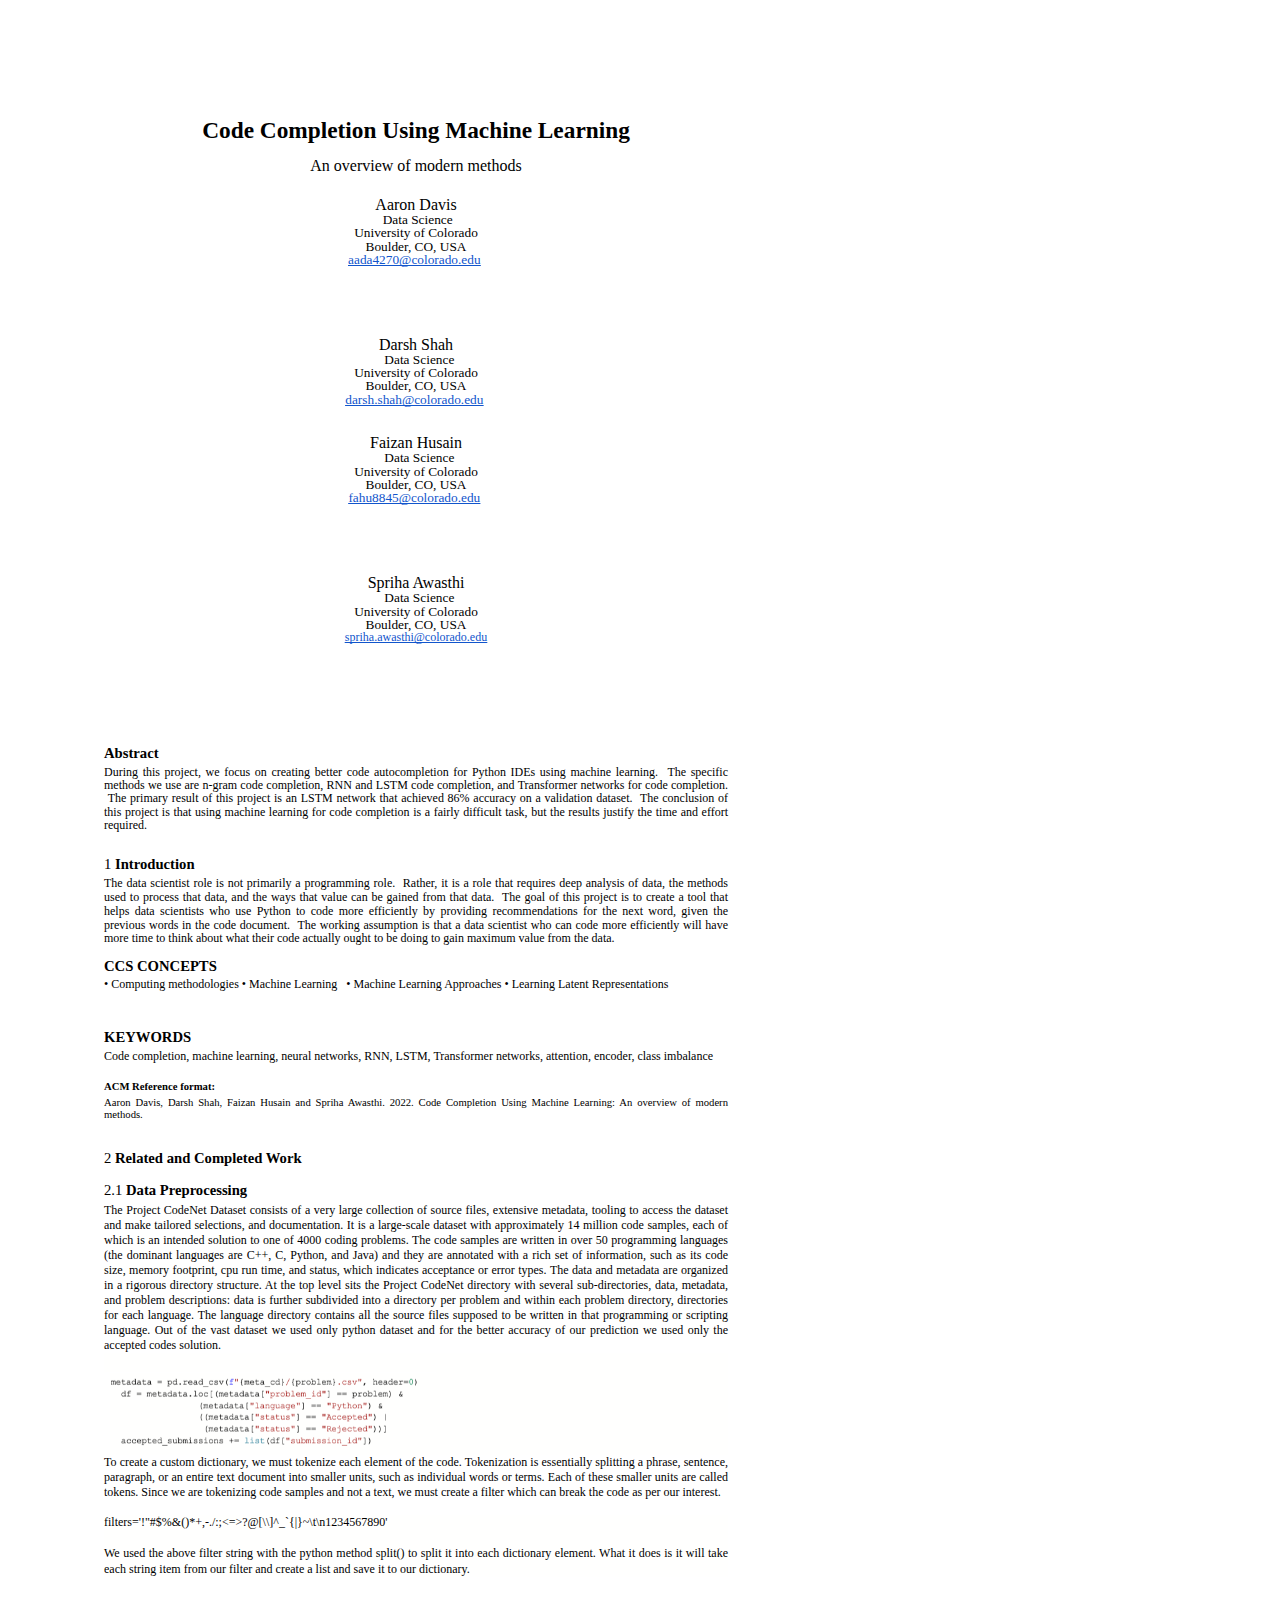
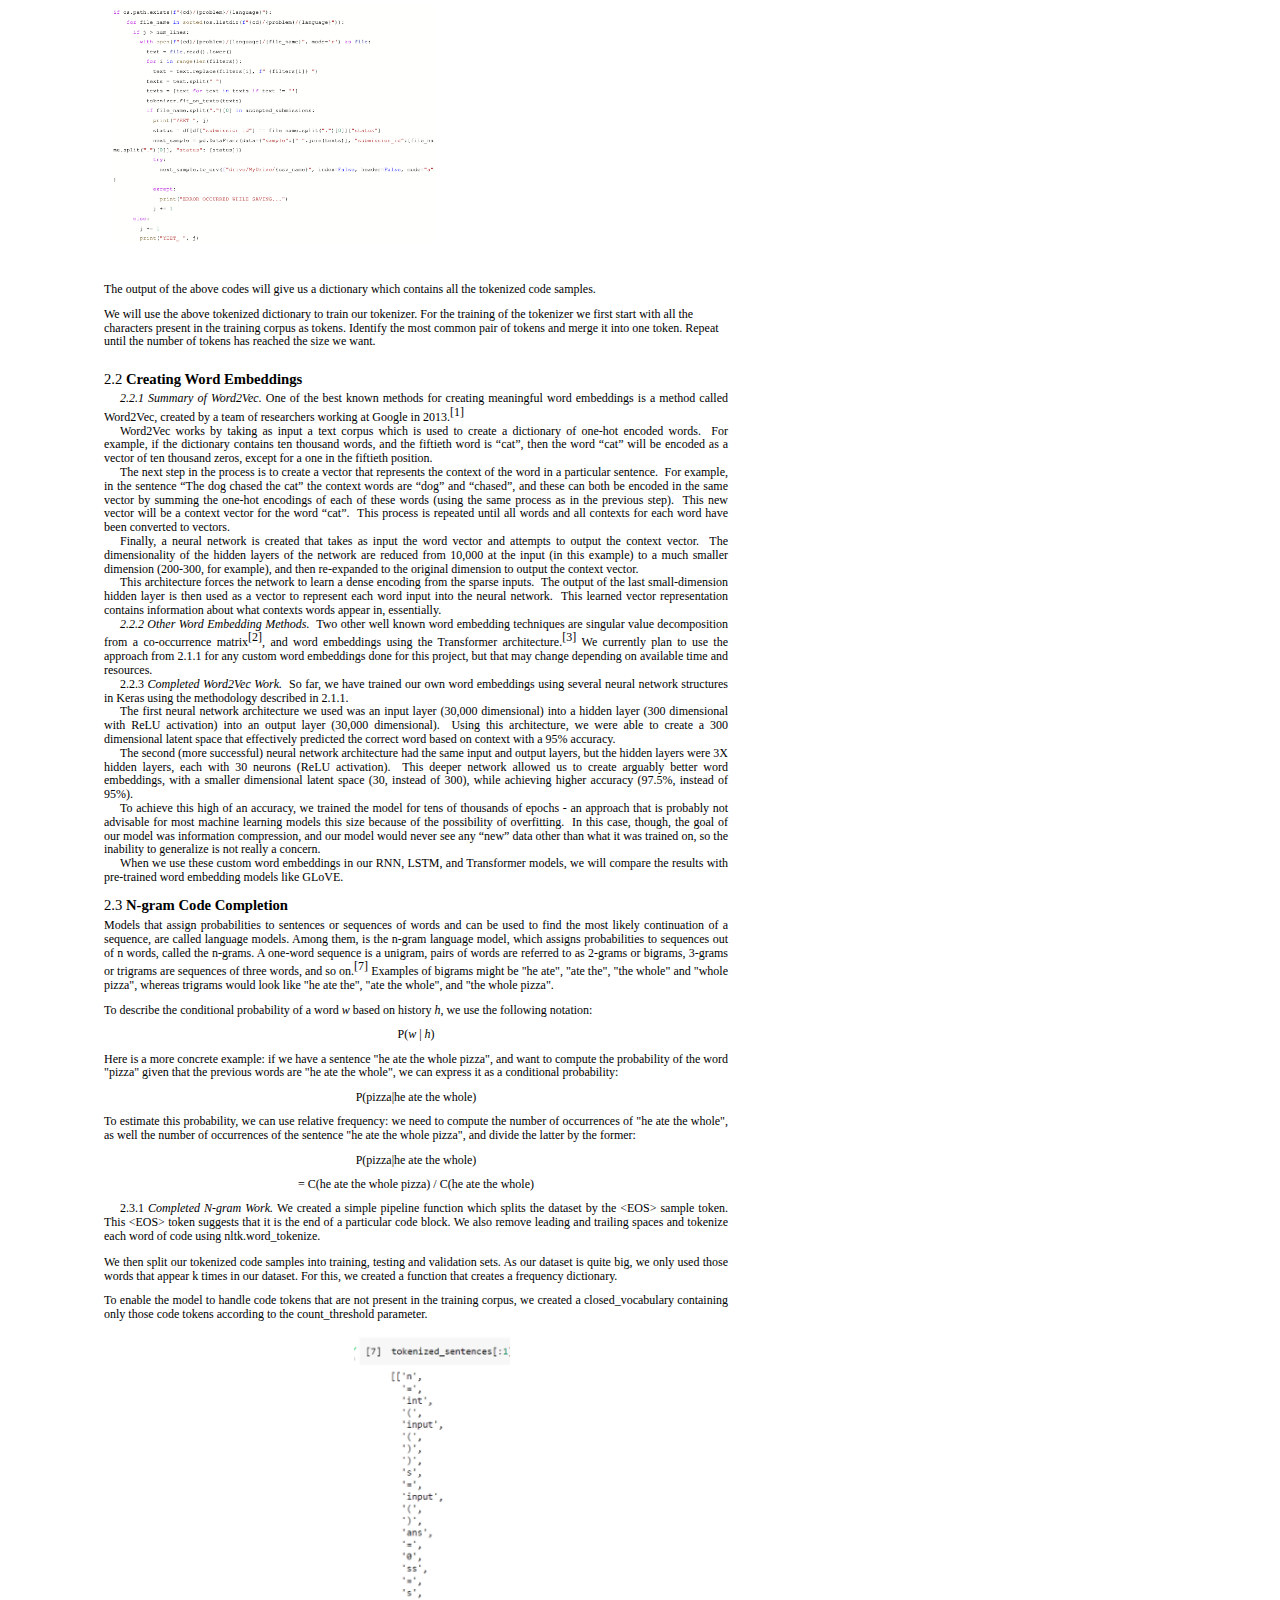
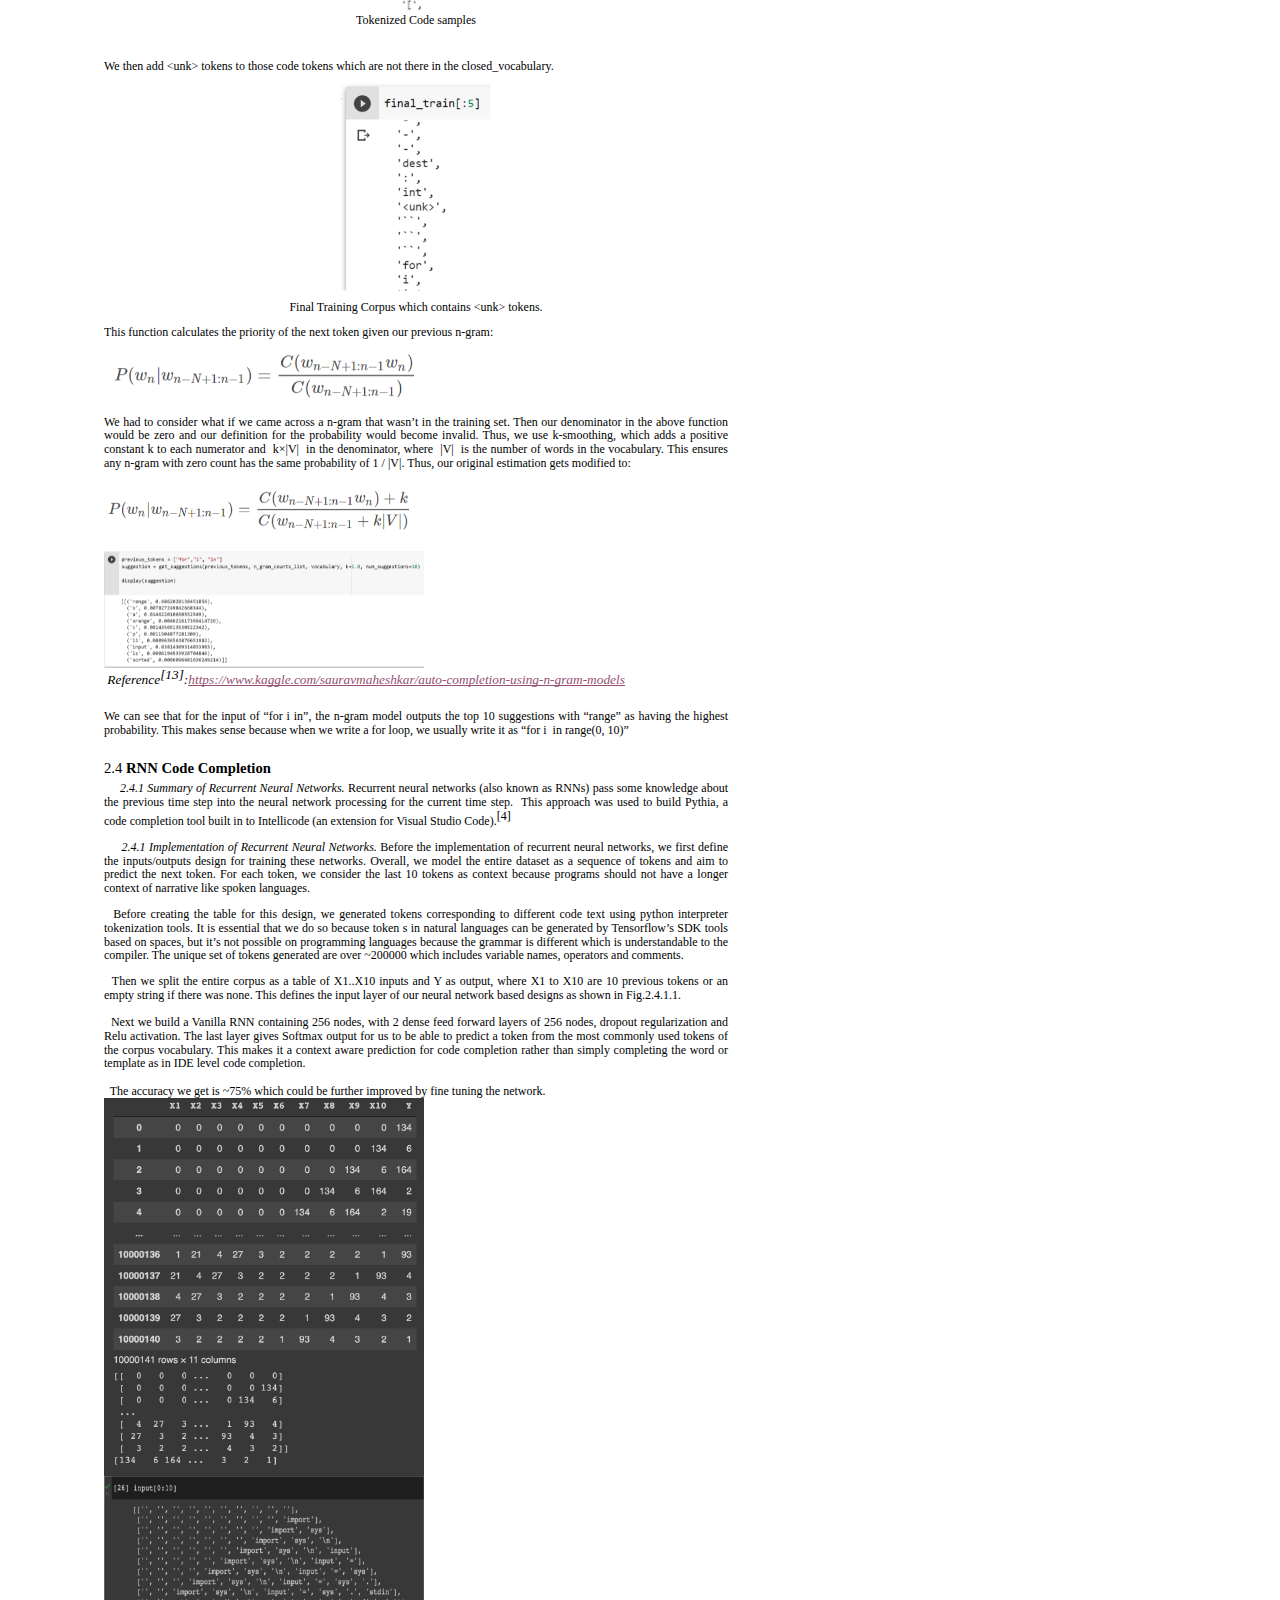
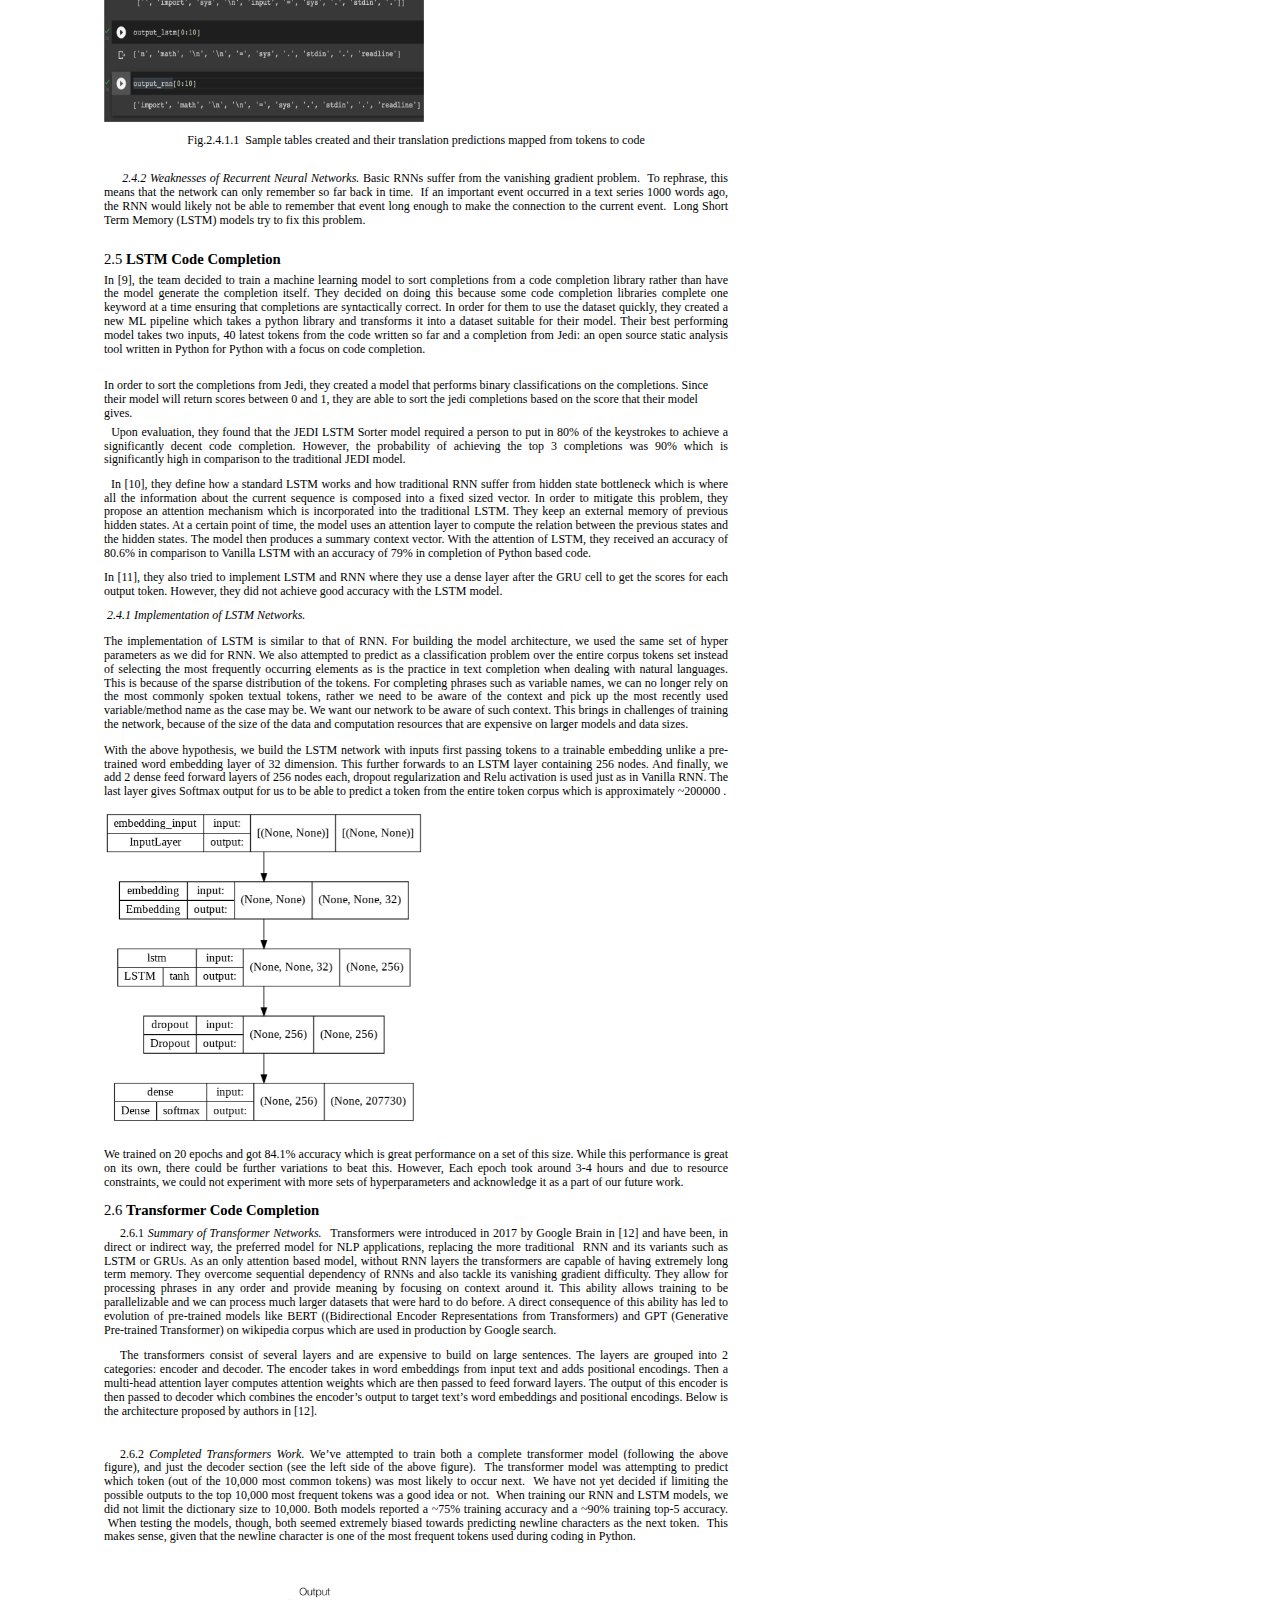
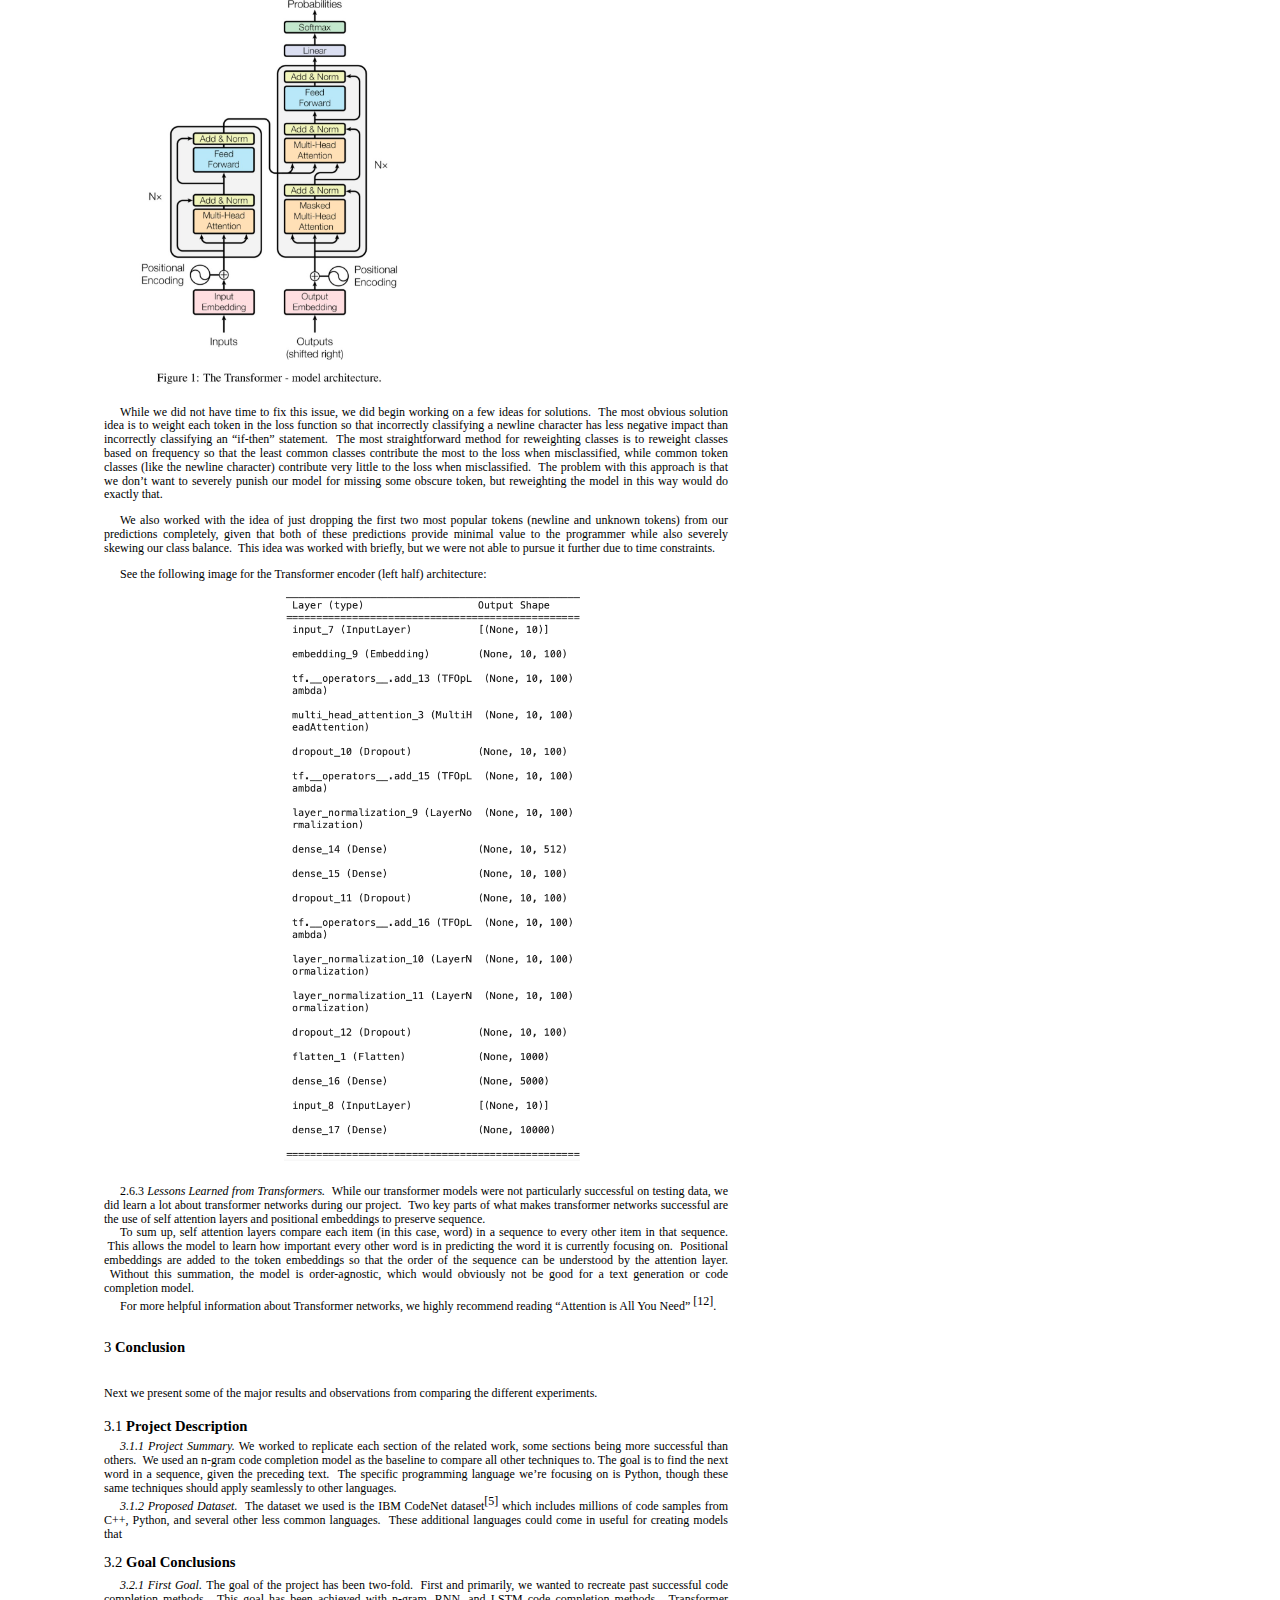
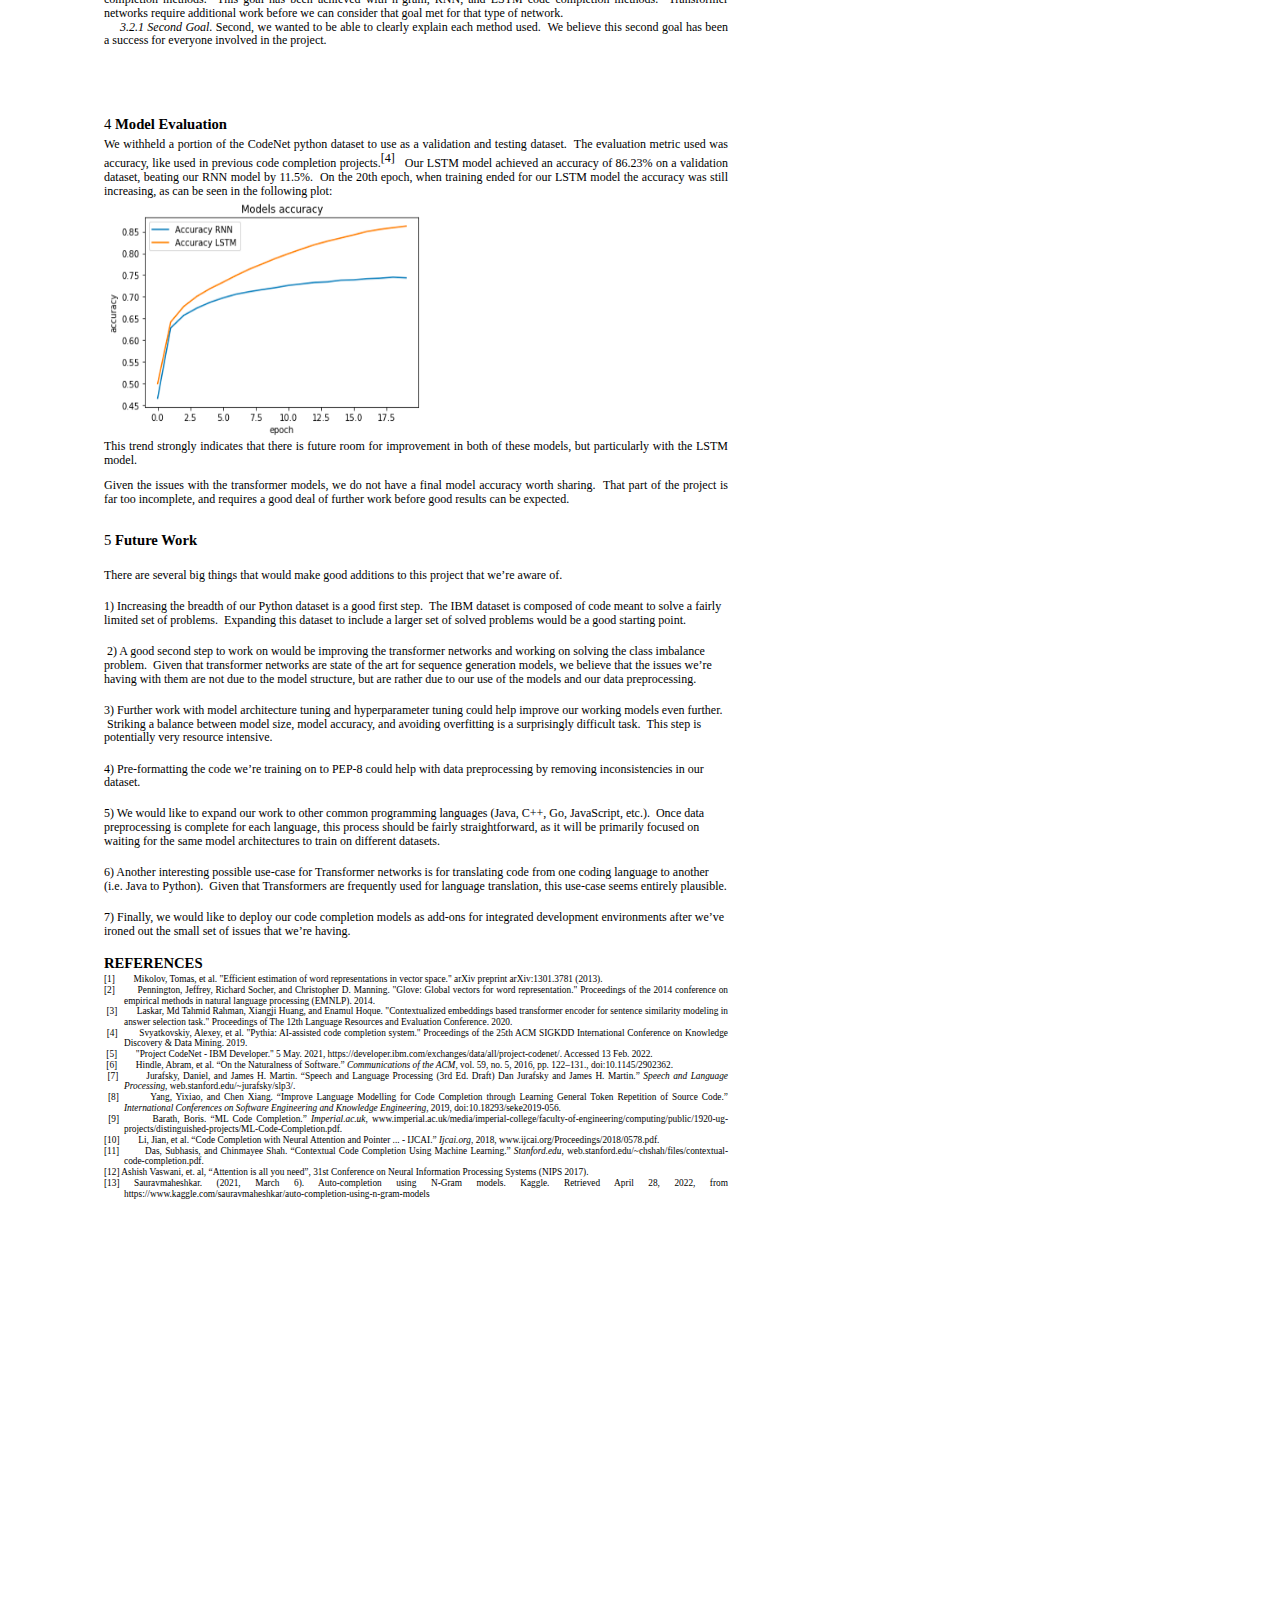
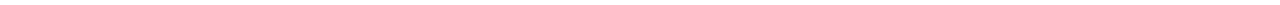
<file: codecompletion.html>
<html><head><meta content="text/html; charset=UTF-8" http-equiv="content-type"><style type="text/css">@import url('https://themes.googleusercontent.com/fonts/css?kit=MSSLfUayeNh9PW3ng9UWrqPqkO_clMDF6VDWdjQbdvOB1rEp0mYKuioi9p9DCaL5');ol.lst-kix_list_7-0{list-style-type:none}.lst-kix_list_2-1>li{counter-increment:lst-ctn-kix_list_2-1}.lst-kix_list_21-8>li{counter-increment:lst-ctn-kix_list_21-8}ol.lst-kix_list_9-0.start{counter-reset:lst-ctn-kix_list_9-0 0}ol.lst-kix_list_13-4.start{counter-reset:lst-ctn-kix_list_13-4 0}.lst-kix_list_13-0>li{counter-increment:lst-ctn-kix_list_13-0}ol.lst-kix_list_20-2.start{counter-reset:lst-ctn-kix_list_20-2 0}.lst-kix_list_5-0>li{counter-increment:lst-ctn-kix_list_5-0}ol.lst-kix_list_2-3.start{counter-reset:lst-ctn-kix_list_2-3 0}ol.lst-kix_list_7-5{list-style-type:none}ol.lst-kix_list_7-6{list-style-type:none}ol.lst-kix_list_7-7{list-style-type:none}ol.lst-kix_list_7-8{list-style-type:none}ol.lst-kix_list_7-1{list-style-type:none}ol.lst-kix_list_7-2{list-style-type:none}ol.lst-kix_list_7-3{list-style-type:none}ol.lst-kix_list_7-4{list-style-type:none}ol.lst-kix_list_5-3.start{counter-reset:lst-ctn-kix_list_5-3 0}.lst-kix_list_4-3>li{counter-increment:lst-ctn-kix_list_4-3}ol.lst-kix_list_17-1.start{counter-reset:lst-ctn-kix_list_17-1 0}.lst-kix_list_18-8>li{counter-increment:lst-ctn-kix_list_18-8}ol.lst-kix_list_8-8.start{counter-reset:lst-ctn-kix_list_8-8 0}ol.lst-kix_list_10-4.start{counter-reset:lst-ctn-kix_list_10-4 0}.lst-kix_list_7-2>li{counter-increment:lst-ctn-kix_list_7-2}ol.lst-kix_list_16-5{list-style-type:none}.lst-kix_list_1-4>li{counter-increment:lst-ctn-kix_list_1-4}ol.lst-kix_list_16-6{list-style-type:none}ol.lst-kix_list_16-7{list-style-type:none}ol.lst-kix_list_1-6.start{counter-reset:lst-ctn-kix_list_1-6 0}ol.lst-kix_list_16-8{list-style-type:none}ol.lst-kix_list_9-5.start{counter-reset:lst-ctn-kix_list_9-5 0}ol.lst-kix_list_16-1{list-style-type:none}ol.lst-kix_list_16-2{list-style-type:none}ol.lst-kix_list_16-3{list-style-type:none}ol.lst-kix_list_16-4{list-style-type:none}ol.lst-kix_list_16-0{list-style-type:none}ol.lst-kix_list_20-7.start{counter-reset:lst-ctn-kix_list_20-7 0}.lst-kix_list_9-4>li{counter-increment:lst-ctn-kix_list_9-4}ol.lst-kix_list_16-4.start{counter-reset:lst-ctn-kix_list_16-4 0}ol.lst-kix_list_14-1.start{counter-reset:lst-ctn-kix_list_14-1 0}.lst-kix_list_6-5>li{counter-increment:lst-ctn-kix_list_6-5}.lst-kix_list_3-6>li{counter-increment:lst-ctn-kix_list_3-6}.lst-kix_list_2-8>li{counter-increment:lst-ctn-kix_list_2-8}ol.lst-kix_638crpolklom-1.start{counter-reset:lst-ctn-kix_638crpolklom-1 0}.lst-kix_list_8-6>li{counter-increment:lst-ctn-kix_list_8-6}ol.lst-kix_list_4-6.start{counter-reset:lst-ctn-kix_list_4-6 0}ol.lst-kix_list_9-7{list-style-type:none}ol.lst-kix_list_9-8{list-style-type:none}.lst-kix_81qdu2dxiajy-1>li{counter-increment:lst-ctn-kix_81qdu2dxiajy-1}ol.lst-kix_list_3-0.start{counter-reset:lst-ctn-kix_list_3-0 0}ol.lst-kix_list_9-3{list-style-type:none}ol.lst-kix_list_9-4{list-style-type:none}.lst-kix_list_5-7>li{counter-increment:lst-ctn-kix_list_5-7}ol.lst-kix_list_9-5{list-style-type:none}ol.lst-kix_list_9-6{list-style-type:none}ol.lst-kix_list_9-0{list-style-type:none}ol.lst-kix_list_9-1{list-style-type:none}ol.lst-kix_list_9-2{list-style-type:none}ol.lst-kix_81qdu2dxiajy-2.start{counter-reset:lst-ctn-kix_81qdu2dxiajy-2 0}.lst-kix_list_3-5>li{counter-increment:lst-ctn-kix_list_3-5}ol.lst-kix_list_1-1.start{counter-reset:lst-ctn-kix_list_1-1 0}ol.lst-kix_list_18-3.start{counter-reset:lst-ctn-kix_list_18-3 0}ol.lst-kix_wg014qgjj4p4-4.start{counter-reset:lst-ctn-kix_wg014qgjj4p4-4 0}ol.lst-kix_list_18-7{list-style-type:none}ol.lst-kix_list_18-8{list-style-type:none}ol.lst-kix_list_18-3{list-style-type:none}ol.lst-kix_list_18-4{list-style-type:none}.lst-kix_list_6-4>li{counter-increment:lst-ctn-kix_list_6-4}ol.lst-kix_list_18-5{list-style-type:none}ol.lst-kix_list_18-6{list-style-type:none}ol.lst-kix_list_18-0{list-style-type:none}ol.lst-kix_list_18-1{list-style-type:none}.lst-kix_list_9-3>li{counter-increment:lst-ctn-kix_list_9-3}ol.lst-kix_list_18-2{list-style-type:none}ol.lst-kix_list_15-2.start{counter-reset:lst-ctn-kix_list_15-2 0}ol.lst-kix_list_2-8.start{counter-reset:lst-ctn-kix_list_2-8 0}ol.lst-kix_list_7-6.start{counter-reset:lst-ctn-kix_list_7-6 0}ol.lst-kix_list_15-3.start{counter-reset:lst-ctn-kix_list_15-3 0}ol.lst-kix_list_5-8.start{counter-reset:lst-ctn-kix_list_5-8 0}.lst-kix_list_1-3>li{counter-increment:lst-ctn-kix_list_1-3}.lst-kix_wg014qgjj4p4-4>li{counter-increment:lst-ctn-kix_wg014qgjj4p4-4}ol.lst-kix_list_12-2.start{counter-reset:lst-ctn-kix_list_12-2 0}ol.lst-kix_list_6-0.start{counter-reset:lst-ctn-kix_list_6-0 0}.lst-kix_list_4-2>li{counter-increment:lst-ctn-kix_list_4-2}ol.lst-kix_list_3-1{list-style-type:none}ol.lst-kix_list_3-2{list-style-type:none}ol.lst-kix_81qdu2dxiajy-0{list-style-type:none}ol.lst-kix_list_3-3{list-style-type:none}ol.lst-kix_list_3-4.start{counter-reset:lst-ctn-kix_list_3-4 0}ol.lst-kix_81qdu2dxiajy-1{list-style-type:none}.lst-kix_k5epc2kusrs0-3>li:before{content:"\0025cf  "}.lst-kix_list_5-1>li{counter-increment:lst-ctn-kix_list_5-1}ol.lst-kix_list_3-4{list-style-type:none}ol.lst-kix_81qdu2dxiajy-2{list-style-type:none}ol.lst-kix_list_19-0.start{counter-reset:lst-ctn-kix_list_19-0 0}ol.lst-kix_list_21-3.start{counter-reset:lst-ctn-kix_list_21-3 0}ol.lst-kix_list_3-0{list-style-type:none}.lst-kix_k5epc2kusrs0-7>li:before{content:"\0025cb  "}.lst-kix_list_7-1>li{counter-increment:lst-ctn-kix_list_7-1}.lst-kix_k5epc2kusrs0-0>li:before{content:"\0025cf  "}.lst-kix_k5epc2kusrs0-8>li:before{content:"\0025a0  "}.lst-kix_list_21-8>li:before{content:"" counter(lst-ctn-kix_list_21-8,decimal) ". "}.lst-kix_list_16-0>li{counter-increment:lst-ctn-kix_list_16-0}.lst-kix_list_8-0>li{counter-increment:lst-ctn-kix_list_8-0}.lst-kix_list_10-0>li{counter-increment:lst-ctn-kix_list_10-0}ol.lst-kix_wg014qgjj4p4-0.start{counter-reset:lst-ctn-kix_wg014qgjj4p4-0 0}ol.lst-kix_list_18-2.start{counter-reset:lst-ctn-kix_list_18-2 0}ol.lst-kix_list_3-5{list-style-type:none}ol.lst-kix_list_3-6{list-style-type:none}ol.lst-kix_list_3-7{list-style-type:none}ol.lst-kix_list_3-8{list-style-type:none}.lst-kix_list_21-0>li:before{content:"" counter(lst-ctn-kix_list_21-0,decimal) ". "}.lst-kix_list_13-1>li{counter-increment:lst-ctn-kix_list_13-1}.lst-kix_list_21-1>li:before{content:"" counter(lst-ctn-kix_list_21-1,decimal) ". "}ol.lst-kix_list_15-8.start{counter-reset:lst-ctn-kix_list_15-8 0}.lst-kix_list_10-2>li{counter-increment:lst-ctn-kix_list_10-2}.lst-kix_list_21-5>li:before{content:"" counter(lst-ctn-kix_list_21-5,decimal) ". "}.lst-kix_list_21-4>li:before{content:"" counter(lst-ctn-kix_list_21-4,decimal) ". "}.lst-kix_k5epc2kusrs0-4>li:before{content:"\0025cb  "}ol.lst-kix_list_7-2.start{counter-reset:lst-ctn-kix_list_7-2 0}ol.lst-kix_list_19-5.start{counter-reset:lst-ctn-kix_list_19-5 0}ol.lst-kix_list_12-5{list-style-type:none}ol.lst-kix_list_12-6{list-style-type:none}ol.lst-kix_list_12-7{list-style-type:none}ol.lst-kix_list_12-8{list-style-type:none}ol.lst-kix_list_12-1{list-style-type:none}ol.lst-kix_list_12-2{list-style-type:none}ol.lst-kix_list_12-3{list-style-type:none}ol.lst-kix_list_12-4{list-style-type:none}ol.lst-kix_list_12-0{list-style-type:none}.lst-kix_wg014qgjj4p4-3>li{counter-increment:lst-ctn-kix_wg014qgjj4p4-3}.lst-kix_list_21-0>li{counter-increment:lst-ctn-kix_list_21-0}ol.lst-kix_list_10-8.start{counter-reset:lst-ctn-kix_list_10-8 0}.lst-kix_81qdu2dxiajy-8>li{counter-increment:lst-ctn-kix_81qdu2dxiajy-8}ol.lst-kix_list_7-1.start{counter-reset:lst-ctn-kix_list_7-1 0}.lst-kix_list_16-7>li{counter-increment:lst-ctn-kix_list_16-7}ol.lst-kix_list_21-4.start{counter-reset:lst-ctn-kix_list_21-4 0}ol.lst-kix_list_20-6.start{counter-reset:lst-ctn-kix_list_20-6 0}ol.lst-kix_638crpolklom-0.start{counter-reset:lst-ctn-kix_638crpolklom-0 0}ol.lst-kix_81qdu2dxiajy-7{list-style-type:none}ol.lst-kix_81qdu2dxiajy-8{list-style-type:none}.lst-kix_list_13-8>li{counter-increment:lst-ctn-kix_list_13-8}ol.lst-kix_81qdu2dxiajy-3{list-style-type:none}ol.lst-kix_81qdu2dxiajy-4{list-style-type:none}.lst-kix_list_2-2>li{counter-increment:lst-ctn-kix_list_2-2}ol.lst-kix_81qdu2dxiajy-5{list-style-type:none}ol.lst-kix_list_4-7.start{counter-reset:lst-ctn-kix_list_4-7 0}ol.lst-kix_81qdu2dxiajy-6{list-style-type:none}.lst-kix_list_16-5>li{counter-increment:lst-ctn-kix_list_16-5}ol.lst-kix_list_5-0{list-style-type:none}.lst-kix_list_3-7>li{counter-increment:lst-ctn-kix_list_3-7}ol.lst-kix_list_5-1{list-style-type:none}ol.lst-kix_list_5-2{list-style-type:none}.lst-kix_list_21-2>li{counter-increment:lst-ctn-kix_list_21-2}.lst-kix_list_20-2>li{counter-increment:lst-ctn-kix_list_20-2}.lst-kix_list_6-6>li{counter-increment:lst-ctn-kix_list_6-6}ol.lst-kix_list_15-7.start{counter-reset:lst-ctn-kix_list_15-7 0}.lst-kix_list_13-6>li{counter-increment:lst-ctn-kix_list_13-6}ol.lst-kix_list_14-6.start{counter-reset:lst-ctn-kix_list_14-6 0}.lst-kix_638crpolklom-5>li{counter-increment:lst-ctn-kix_638crpolklom-5}ol.lst-kix_list_5-7{list-style-type:none}ol.lst-kix_list_5-8{list-style-type:none}ol.lst-kix_list_5-3{list-style-type:none}.lst-kix_list_8-7>li{counter-increment:lst-ctn-kix_list_8-7}.lst-kix_list_19-6>li{counter-increment:lst-ctn-kix_list_19-6}ol.lst-kix_list_5-4{list-style-type:none}ol.lst-kix_list_5-5{list-style-type:none}ol.lst-kix_list_5-6{list-style-type:none}.lst-kix_list_20-4>li{counter-increment:lst-ctn-kix_list_20-4}.lst-kix_list_9-5>li{counter-increment:lst-ctn-kix_list_9-5}.lst-kix_list_5-8>li{counter-increment:lst-ctn-kix_list_5-8}ol.lst-kix_list_19-4.start{counter-reset:lst-ctn-kix_list_19-4 0}ol.lst-kix_list_2-2.start{counter-reset:lst-ctn-kix_list_2-2 0}ol.lst-kix_list_20-1.start{counter-reset:lst-ctn-kix_list_20-1 0}.lst-kix_list_19-4>li{counter-increment:lst-ctn-kix_list_19-4}ol.lst-kix_list_14-7{list-style-type:none}ol.lst-kix_list_14-8{list-style-type:none}ol.lst-kix_list_14-3{list-style-type:none}ol.lst-kix_list_21-8.start{counter-reset:lst-ctn-kix_list_21-8 0}ol.lst-kix_list_14-4{list-style-type:none}ol.lst-kix_list_14-5{list-style-type:none}ol.lst-kix_list_14-6{list-style-type:none}.lst-kix_list_15-2>li{counter-increment:lst-ctn-kix_list_15-2}ol.lst-kix_list_14-0{list-style-type:none}ol.lst-kix_list_14-1{list-style-type:none}ol.lst-kix_list_14-2{list-style-type:none}.lst-kix_list_20-5>li:before{content:"" counter(lst-ctn-kix_list_20-5,decimal) ". "}.lst-kix_list_20-1>li:before{content:"" counter(lst-ctn-kix_list_20-1,decimal) ". "}.lst-kix_list_12-3>li{counter-increment:lst-ctn-kix_list_12-3}.lst-kix_list_17-3>li{counter-increment:lst-ctn-kix_list_17-3}ol.lst-kix_list_8-4.start{counter-reset:lst-ctn-kix_list_8-4 0}ol.lst-kix_list_3-5.start{counter-reset:lst-ctn-kix_list_3-5 0}.lst-kix_list_21-7>li{counter-increment:lst-ctn-kix_list_21-7}ol.lst-kix_list_13-0.start{counter-reset:lst-ctn-kix_list_13-0 0}.lst-kix_list_14-4>li{counter-increment:lst-ctn-kix_list_14-4}.lst-kix_list_10-7>li{counter-increment:lst-ctn-kix_list_10-7}.lst-kix_list_18-1>li{counter-increment:lst-ctn-kix_list_18-1}ol.lst-kix_list_8-3.start{counter-reset:lst-ctn-kix_list_8-3 0}.lst-kix_list_11-5>li{counter-increment:lst-ctn-kix_list_11-5}ol.lst-kix_list_14-5.start{counter-reset:lst-ctn-kix_list_14-5 0}.lst-kix_81qdu2dxiajy-3>li{counter-increment:lst-ctn-kix_81qdu2dxiajy-3}ol.lst-kix_list_20-3.start{counter-reset:lst-ctn-kix_list_20-3 0}.lst-kix_list_4-1>li{counter-increment:lst-ctn-kix_list_4-1}.lst-kix_list_19-1>li:before{content:"" counter(lst-ctn-kix_list_19-1,decimal) ". "}.lst-kix_list_19-4>li:before{content:"" counter(lst-ctn-kix_list_19-4,decimal) ". "}.lst-kix_list_19-3>li:before{content:"" counter(lst-ctn-kix_list_19-3,decimal) ". "}.lst-kix_list_15-0>li{counter-increment:lst-ctn-kix_list_15-0}ol.lst-kix_list_6-6.start{counter-reset:lst-ctn-kix_list_6-6 0}.lst-kix_list_11-0>li{counter-increment:lst-ctn-kix_list_11-0}ol.lst-kix_81qdu2dxiajy-6.start{counter-reset:lst-ctn-kix_81qdu2dxiajy-6 0}ol.lst-kix_list_1-5.start{counter-reset:lst-ctn-kix_list_1-5 0}ol.lst-kix_list_9-6.start{counter-reset:lst-ctn-kix_list_9-6 0}ol.lst-kix_list_16-3.start{counter-reset:lst-ctn-kix_list_16-3 0}ol.lst-kix_list_4-5.start{counter-reset:lst-ctn-kix_list_4-5 0}.lst-kix_81qdu2dxiajy-7>li{counter-increment:lst-ctn-kix_81qdu2dxiajy-7}ol.lst-kix_list_11-2.start{counter-reset:lst-ctn-kix_list_11-2 0}.lst-kix_list_5-2>li{counter-increment:lst-ctn-kix_list_5-2}.lst-kix_list_19-6>li:before{content:"" counter(lst-ctn-kix_list_19-6,decimal) ". "}ol.lst-kix_list_8-7.start{counter-reset:lst-ctn-kix_list_8-7 0}.lst-kix_list_17-2>li{counter-increment:lst-ctn-kix_list_17-2}.lst-kix_list_20-5>li{counter-increment:lst-ctn-kix_list_20-5}.lst-kix_list_18-3>li{counter-increment:lst-ctn-kix_list_18-3}.lst-kix_list_21-6>li{counter-increment:lst-ctn-kix_list_21-6}.lst-kix_list_10-3>li{counter-increment:lst-ctn-kix_list_10-3}ol.lst-kix_list_1-0.start{counter-reset:lst-ctn-kix_list_1-0 0}.lst-kix_list_18-0>li:before{content:"" counter(lst-ctn-kix_list_18-0,decimal) ". "}ol.lst-kix_list_13-3.start{counter-reset:lst-ctn-kix_list_13-3 0}.lst-kix_list_3-0>li{counter-increment:lst-ctn-kix_list_3-0}.lst-kix_list_18-2>li:before{content:"" counter(lst-ctn-kix_list_18-2,decimal) ". "}ol.lst-kix_list_4-0.start{counter-reset:lst-ctn-kix_list_4-0 0}ol.lst-kix_list_11-7.start{counter-reset:lst-ctn-kix_list_11-7 0}ol.lst-kix_list_14-2.start{counter-reset:lst-ctn-kix_list_14-2 0}.lst-kix_list_16-1>li{counter-increment:lst-ctn-kix_list_16-1}.lst-kix_list_17-5>li{counter-increment:lst-ctn-kix_list_17-5}ol.lst-kix_list_9-4.start{counter-reset:lst-ctn-kix_list_9-4 0}.lst-kix_list_21-3>li{counter-increment:lst-ctn-kix_list_21-3}.lst-kix_list_18-8>li:before{content:"" counter(lst-ctn-kix_list_18-8,decimal) ". "}.lst-kix_list_17-6>li{counter-increment:lst-ctn-kix_list_17-6}.lst-kix_638crpolklom-8>li:before{content:"" counter(lst-ctn-kix_638crpolklom-8,lower-roman) ". "}ol.lst-kix_list_4-3.start{counter-reset:lst-ctn-kix_list_4-3 0}.lst-kix_638crpolklom-2>li:before{content:"" counter(lst-ctn-kix_638crpolklom-2,lower-roman) ". "}.lst-kix_list_10-7>li:before{content:"" counter(lst-ctn-kix_list_10-7,decimal) ". "}.lst-kix_list_7-8>li{counter-increment:lst-ctn-kix_list_7-8}.lst-kix_list_20-1>li{counter-increment:lst-ctn-kix_list_20-1}.lst-kix_list_10-5>li:before{content:"" counter(lst-ctn-kix_list_10-5,decimal) ". "}ol.lst-kix_list_13-5.start{counter-reset:lst-ctn-kix_list_13-5 0}ol.lst-kix_list_18-6.start{counter-reset:lst-ctn-kix_list_18-6 0}ol.lst-kix_list_20-8{list-style-type:none}ol.lst-kix_list_13-8.start{counter-reset:lst-ctn-kix_list_13-8 0}ol.lst-kix_list_20-5{list-style-type:none}ol.lst-kix_list_20-4{list-style-type:none}ol.lst-kix_list_20-7{list-style-type:none}.lst-kix_list_11-7>li{counter-increment:lst-ctn-kix_list_11-7}ol.lst-kix_list_20-6{list-style-type:none}.lst-kix_list_9-2>li:before{content:"" counter(lst-ctn-kix_list_9-2,decimal) ". "}ol.lst-kix_list_20-1{list-style-type:none}ol.lst-kix_list_20-0{list-style-type:none}ol.lst-kix_list_20-3{list-style-type:none}ol.lst-kix_list_20-2{list-style-type:none}ol.lst-kix_list_14-0.start{counter-reset:lst-ctn-kix_list_14-0 0}.lst-kix_list_12-5>li{counter-increment:lst-ctn-kix_list_12-5}.lst-kix_list_5-5>li{counter-increment:lst-ctn-kix_list_5-5}.lst-kix_638crpolklom-0>li:before{content:"" counter(lst-ctn-kix_638crpolklom-0,upper-latin) ". "}.lst-kix_list_9-0>li:before{content:"" counter(lst-ctn-kix_list_9-0,decimal) ". "}ol.lst-kix_81qdu2dxiajy-1.start{counter-reset:lst-ctn-kix_81qdu2dxiajy-1 0}.lst-kix_list_16-8>li{counter-increment:lst-ctn-kix_list_16-8}.lst-kix_list_11-3>li:before{content:"" counter(lst-ctn-kix_list_11-3,decimal) ". "}.lst-kix_list_6-3>li{counter-increment:lst-ctn-kix_list_6-3}ol.lst-kix_list_18-4.start{counter-reset:lst-ctn-kix_list_18-4 0}ol.lst-kix_list_1-3.start{counter-reset:lst-ctn-kix_list_1-3 0}ol.lst-kix_list_1-2.start{counter-reset:lst-ctn-kix_list_1-2 0}.lst-kix_list_20-4>li:before{content:"" counter(lst-ctn-kix_list_20-4,decimal) ". "}ol.lst-kix_list_6-1.start{counter-reset:lst-ctn-kix_list_6-1 0}ol.lst-kix_wg014qgjj4p4-3{list-style-type:none}.lst-kix_list_20-2>li:before{content:"" counter(lst-ctn-kix_list_20-2,decimal) ". "}ol.lst-kix_wg014qgjj4p4-2{list-style-type:none}ol.lst-kix_wg014qgjj4p4-1{list-style-type:none}ol.lst-kix_wg014qgjj4p4-0{list-style-type:none}.lst-kix_list_9-8>li:before{content:"" counter(lst-ctn-kix_list_9-8,decimal) ". "}ol.lst-kix_wg014qgjj4p4-7{list-style-type:none}ol.lst-kix_wg014qgjj4p4-6{list-style-type:none}ol.lst-kix_wg014qgjj4p4-5{list-style-type:none}ol.lst-kix_wg014qgjj4p4-4{list-style-type:none}ol.lst-kix_list_16-8.start{counter-reset:lst-ctn-kix_list_16-8 0}ol.lst-kix_wg014qgjj4p4-8{list-style-type:none}.lst-kix_list_4-8>li{counter-increment:lst-ctn-kix_list_4-8}.lst-kix_list_1-7>li:before{content:"" counter(lst-ctn-kix_list_1-7,lower-latin) ". "}.lst-kix_list_1-5>li:before{content:"" counter(lst-ctn-kix_list_1-5,lower-roman) ". "}ol.lst-kix_list_9-1.start{counter-reset:lst-ctn-kix_list_9-1 0}.lst-kix_list_5-6>li{counter-increment:lst-ctn-kix_list_5-6}.lst-kix_list_2-1>li:before{content:"" counter(lst-ctn-kix_list_2-1,lower-latin) ". "}.lst-kix_list_19-8>li{counter-increment:lst-ctn-kix_list_19-8}.lst-kix_list_2-3>li:before{content:"" counter(lst-ctn-kix_list_2-3,decimal) ". "}.lst-kix_81qdu2dxiajy-0>li{counter-increment:lst-ctn-kix_81qdu2dxiajy-0}.lst-kix_list_11-8>li{counter-increment:lst-ctn-kix_list_11-8}.lst-kix_k5epc2kusrs0-2>li:before{content:"\0025a0  "}.lst-kix_list_20-8>li{counter-increment:lst-ctn-kix_list_20-8}ol.lst-kix_81qdu2dxiajy-3.start{counter-reset:lst-ctn-kix_81qdu2dxiajy-3 0}.lst-kix_list_9-1>li{counter-increment:lst-ctn-kix_list_9-1}.lst-kix_list_3-2>li:before{content:"" counter(lst-ctn-kix_list_3-2,decimal) ". "}.lst-kix_list_8-1>li:before{content:"" counter(lst-ctn-kix_list_8-1,decimal) ". "}ol.lst-kix_list_1-8.start{counter-reset:lst-ctn-kix_list_1-8 0}.lst-kix_list_6-0>li{counter-increment:lst-ctn-kix_list_6-0}.lst-kix_list_3-5>li:before{content:"" counter(lst-ctn-kix_list_3-5,decimal) ". "}.lst-kix_list_18-0>li{counter-increment:lst-ctn-kix_list_18-0}ol.lst-kix_list_11-5.start{counter-reset:lst-ctn-kix_list_11-5 0}.lst-kix_list_11-1>li{counter-increment:lst-ctn-kix_list_11-1}.lst-kix_list_8-6>li:before{content:"" counter(lst-ctn-kix_list_8-6,decimal) ". "}.lst-kix_list_21-6>li:before{content:"" counter(lst-ctn-kix_list_21-6,decimal) ". "}ol.lst-kix_list_16-6.start{counter-reset:lst-ctn-kix_list_16-6 0}.lst-kix_k5epc2kusrs0-5>li:before{content:"\0025a0  "}ol.lst-kix_list_4-2.start{counter-reset:lst-ctn-kix_list_4-2 0}ol.lst-kix_list_16-0.start{counter-reset:lst-ctn-kix_list_16-0 0}.lst-kix_list_21-3>li:before{content:"" counter(lst-ctn-kix_list_21-3,decimal) ". "}ol.lst-kix_list_18-7.start{counter-reset:lst-ctn-kix_list_18-7 0}ol.lst-kix_list_11-6.start{counter-reset:lst-ctn-kix_list_11-6 0}.lst-kix_list_4-4>li{counter-increment:lst-ctn-kix_list_4-4}ol.lst-kix_list_6-4.start{counter-reset:lst-ctn-kix_list_6-4 0}.lst-kix_list_17-1>li:before{content:"" counter(lst-ctn-kix_list_17-1,decimal) ". "}.lst-kix_81qdu2dxiajy-4>li{counter-increment:lst-ctn-kix_81qdu2dxiajy-4}ol.lst-kix_list_4-1.start{counter-reset:lst-ctn-kix_list_4-1 0}.lst-kix_list_16-2>li:before{content:"" counter(lst-ctn-kix_list_16-2,decimal) ". "}ol.lst-kix_81qdu2dxiajy-4.start{counter-reset:lst-ctn-kix_81qdu2dxiajy-4 0}.lst-kix_list_16-5>li:before{content:"" counter(lst-ctn-kix_list_16-5,decimal) ". "}.lst-kix_81qdu2dxiajy-4>li:before{content:"" counter(lst-ctn-kix_81qdu2dxiajy-4,lower-latin) ". "}.lst-kix_list_15-3>li{counter-increment:lst-ctn-kix_list_15-3}ol.lst-kix_list_11-0.start{counter-reset:lst-ctn-kix_list_11-0 0}ol.lst-kix_list_18-8.start{counter-reset:lst-ctn-kix_list_18-8 0}.lst-kix_list_3-3>li{counter-increment:lst-ctn-kix_list_3-3}.lst-kix_list_16-4>li{counter-increment:lst-ctn-kix_list_16-4}ol.lst-kix_list_6-3.start{counter-reset:lst-ctn-kix_list_6-3 0}.lst-kix_638crpolklom-6>li{counter-increment:lst-ctn-kix_638crpolklom-6}ol.lst-kix_list_16-5.start{counter-reset:lst-ctn-kix_list_16-5 0}.lst-kix_list_17-6>li:before{content:"" counter(lst-ctn-kix_list_17-6,decimal) ". "}.lst-kix_list_2-6>li:before{content:"" counter(lst-ctn-kix_list_2-6,decimal) ". "}ol.lst-kix_list_16-2.start{counter-reset:lst-ctn-kix_list_16-2 0}.lst-kix_list_14-5>li{counter-increment:lst-ctn-kix_list_14-5}.lst-kix_wg014qgjj4p4-6>li:before{content:"" counter(lst-ctn-kix_wg014qgjj4p4-6,decimal) ". "}.lst-kix_list_7-5>li:before{content:"" counter(lst-ctn-kix_list_7-5,decimal) ". "}.lst-kix_list_19-5>li{counter-increment:lst-ctn-kix_list_19-5}ol.lst-kix_list_11-1.start{counter-reset:lst-ctn-kix_list_11-1 0}.lst-kix_list_18-5>li:before{content:"" counter(lst-ctn-kix_list_18-5,decimal) ". "}.lst-kix_list_13-6>li:before{content:"" counter(lst-ctn-kix_list_13-6,decimal) ". "}.lst-kix_list_6-7>li{counter-increment:lst-ctn-kix_list_6-7}.lst-kix_list_10-6>li{counter-increment:lst-ctn-kix_list_10-6}.lst-kix_list_1-7>li{counter-increment:lst-ctn-kix_list_1-7}.lst-kix_list_7-5>li{counter-increment:lst-ctn-kix_list_7-5}.lst-kix_list_15-6>li:before{content:"" counter(lst-ctn-kix_list_15-6,decimal) ". "}.lst-kix_list_11-4>li{counter-increment:lst-ctn-kix_list_11-4}.lst-kix_638crpolklom-5>li:before{content:"" counter(lst-ctn-kix_638crpolklom-5,lower-roman) ". "}ol.lst-kix_list_6-8.start{counter-reset:lst-ctn-kix_list_6-8 0}.lst-kix_list_10-2>li:before{content:"" counter(lst-ctn-kix_list_10-2,decimal) ". "}.lst-kix_81qdu2dxiajy-1>li:before{content:"" counter(lst-ctn-kix_81qdu2dxiajy-1,lower-latin) ". "}.lst-kix_list_13-7>li{counter-increment:lst-ctn-kix_list_13-7}ol.lst-kix_list_1-7.start{counter-reset:lst-ctn-kix_list_1-7 0}.lst-kix_list_20-7>li:before{content:"" counter(lst-ctn-kix_list_20-7,decimal) ". "}ol.lst-kix_list_6-5.start{counter-reset:lst-ctn-kix_list_6-5 0}.lst-kix_list_4-6>li:before{content:"" counter(lst-ctn-kix_list_4-6,decimal) ". "}ol.lst-kix_81qdu2dxiajy-5.start{counter-reset:lst-ctn-kix_81qdu2dxiajy-5 0}ol.lst-kix_81qdu2dxiajy-8.start{counter-reset:lst-ctn-kix_81qdu2dxiajy-8 0}ol.lst-kix_list_6-7.start{counter-reset:lst-ctn-kix_list_6-7 0}.lst-kix_list_12-2>li{counter-increment:lst-ctn-kix_list_12-2}.lst-kix_list_9-5>li:before{content:"" counter(lst-ctn-kix_list_9-5,decimal) ". "}.lst-kix_list_12-2>li:before{content:"" counter(lst-ctn-kix_list_12-2,decimal) ". "}.lst-kix_list_11-6>li:before{content:"" counter(lst-ctn-kix_list_11-6,decimal) ". "}ol.lst-kix_list_11-3.start{counter-reset:lst-ctn-kix_list_11-3 0}.lst-kix_list_1-2>li:before{content:"" counter(lst-ctn-kix_list_1-2,lower-roman) ". "}.lst-kix_wg014qgjj4p4-7>li{counter-increment:lst-ctn-kix_wg014qgjj4p4-7}.lst-kix_list_1-0>li{counter-increment:lst-ctn-kix_list_1-0}ol.lst-kix_list_16-1.start{counter-reset:lst-ctn-kix_list_16-1 0}ol.lst-kix_81qdu2dxiajy-7.start{counter-reset:lst-ctn-kix_81qdu2dxiajy-7 0}.lst-kix_list_18-7>li{counter-increment:lst-ctn-kix_list_18-7}ol.lst-kix_list_11-4.start{counter-reset:lst-ctn-kix_list_11-4 0}.lst-kix_list_14-1>li:before{content:"" counter(lst-ctn-kix_list_14-1,decimal) ". "}.lst-kix_list_14-3>li:before{content:"" counter(lst-ctn-kix_list_14-3,decimal) ". "}ol.lst-kix_list_15-6{list-style-type:none}ol.lst-kix_list_15-7{list-style-type:none}ol.lst-kix_list_15-8{list-style-type:none}.lst-kix_list_14-0>li:before{content:"" counter(lst-ctn-kix_list_14-0,decimal) ". "}.lst-kix_list_14-4>li:before{content:"" counter(lst-ctn-kix_list_14-4,decimal) ". "}ol.lst-kix_list_15-2{list-style-type:none}ol.lst-kix_list_15-3{list-style-type:none}ol.lst-kix_list_15-4{list-style-type:none}ol.lst-kix_list_18-5.start{counter-reset:lst-ctn-kix_list_18-5 0}.lst-kix_list_6-1>li{counter-increment:lst-ctn-kix_list_6-1}.lst-kix_list_14-5>li:before{content:"" counter(lst-ctn-kix_list_14-5,decimal) ". "}.lst-kix_list_14-7>li:before{content:"" counter(lst-ctn-kix_list_14-7,decimal) ". "}ol.lst-kix_list_15-5{list-style-type:none}ol.lst-kix_list_15-0{list-style-type:none}.lst-kix_list_14-6>li:before{content:"" counter(lst-ctn-kix_list_14-6,decimal) ". "}ol.lst-kix_list_15-1{list-style-type:none}ol.lst-kix_list_7-4.start{counter-reset:lst-ctn-kix_list_7-4 0}.lst-kix_list_17-0>li{counter-increment:lst-ctn-kix_list_17-0}.lst-kix_list_9-0>li{counter-increment:lst-ctn-kix_list_9-0}ol.lst-kix_list_11-8.start{counter-reset:lst-ctn-kix_list_11-8 0}.lst-kix_wg014qgjj4p4-0>li{counter-increment:lst-ctn-kix_wg014qgjj4p4-0}.lst-kix_list_14-2>li:before{content:"" counter(lst-ctn-kix_list_14-2,decimal) ". "}.lst-kix_list_20-7>li{counter-increment:lst-ctn-kix_list_20-7}.lst-kix_81qdu2dxiajy-5>li{counter-increment:lst-ctn-kix_81qdu2dxiajy-5}ol.lst-kix_list_12-0.start{counter-reset:lst-ctn-kix_list_12-0 0}ol.lst-kix_list_21-6.start{counter-reset:lst-ctn-kix_list_21-6 0}ol.lst-kix_list_3-7.start{counter-reset:lst-ctn-kix_list_3-7 0}.lst-kix_list_14-8>li:before{content:"" counter(lst-ctn-kix_list_14-8,decimal) ". "}.lst-kix_list_3-2>li{counter-increment:lst-ctn-kix_list_3-2}ol.lst-kix_638crpolklom-8.start{counter-reset:lst-ctn-kix_638crpolklom-8 0}ol.lst-kix_list_15-5.start{counter-reset:lst-ctn-kix_list_15-5 0}.lst-kix_list_5-0>li:before{content:"" counter(lst-ctn-kix_list_5-0,decimal) ". "}ol.lst-kix_list_6-0{list-style-type:none}ol.lst-kix_list_6-1{list-style-type:none}.lst-kix_list_14-8>li{counter-increment:lst-ctn-kix_list_14-8}.lst-kix_list_5-4>li{counter-increment:lst-ctn-kix_list_5-4}.lst-kix_list_5-3>li:before{content:"" counter(lst-ctn-kix_list_5-3,decimal) ". "}.lst-kix_list_5-2>li:before{content:"" counter(lst-ctn-kix_list_5-2,decimal) ". "}.lst-kix_list_8-3>li{counter-increment:lst-ctn-kix_list_8-3}.lst-kix_list_5-1>li:before{content:"" counter(lst-ctn-kix_list_5-1,decimal) ". "}ol.lst-kix_list_18-0.start{counter-reset:lst-ctn-kix_list_18-0 0}.lst-kix_list_5-7>li:before{content:"" counter(lst-ctn-kix_list_5-7,decimal) ". "}.lst-kix_list_5-6>li:before{content:"" counter(lst-ctn-kix_list_5-6,decimal) ". "}.lst-kix_list_5-8>li:before{content:"" counter(lst-ctn-kix_list_5-8,decimal) ". "}ol.lst-kix_list_6-6{list-style-type:none}ol.lst-kix_list_6-7{list-style-type:none}.lst-kix_list_5-4>li:before{content:"" counter(lst-ctn-kix_list_5-4,decimal) ". "}ol.lst-kix_list_6-8{list-style-type:none}.lst-kix_list_5-5>li:before{content:"" counter(lst-ctn-kix_list_5-5,decimal) ". "}ol.lst-kix_list_6-2{list-style-type:none}ol.lst-kix_list_6-3{list-style-type:none}ol.lst-kix_list_6-4{list-style-type:none}ol.lst-kix_list_6-5{list-style-type:none}ol.lst-kix_list_12-5.start{counter-reset:lst-ctn-kix_list_12-5 0}.lst-kix_list_6-1>li:before{content:"" counter(lst-ctn-kix_list_6-1,decimal) ". "}.lst-kix_list_6-3>li:before{content:"" counter(lst-ctn-kix_list_6-3,decimal) ". "}.lst-kix_list_6-8>li{counter-increment:lst-ctn-kix_list_6-8}.lst-kix_list_6-0>li:before{content:"" counter(lst-ctn-kix_list_6-0,decimal) ". "}.lst-kix_list_6-4>li:before{content:"" counter(lst-ctn-kix_list_6-4,decimal) ". "}ol.lst-kix_list_14-8.start{counter-reset:lst-ctn-kix_list_14-8 0}ol.lst-kix_wg014qgjj4p4-2.start{counter-reset:lst-ctn-kix_wg014qgjj4p4-2 0}.lst-kix_list_6-2>li:before{content:"" counter(lst-ctn-kix_list_6-2,decimal) ". "}ol.lst-kix_list_15-0.start{counter-reset:lst-ctn-kix_list_15-0 0}.lst-kix_list_2-5>li{counter-increment:lst-ctn-kix_list_2-5}ol.lst-kix_list_3-2.start{counter-reset:lst-ctn-kix_list_3-2 0}.lst-kix_list_6-8>li:before{content:"" counter(lst-ctn-kix_list_6-8,decimal) ". "}.lst-kix_list_6-5>li:before{content:"" counter(lst-ctn-kix_list_6-5,decimal) ". "}.lst-kix_list_6-7>li:before{content:"" counter(lst-ctn-kix_list_6-7,decimal) ". "}.lst-kix_list_6-6>li:before{content:"" counter(lst-ctn-kix_list_6-6,decimal) ". "}ol.lst-kix_list_17-8{list-style-type:none}ol.lst-kix_list_10-6.start{counter-reset:lst-ctn-kix_list_10-6 0}.lst-kix_list_7-4>li:before{content:"" counter(lst-ctn-kix_list_7-4,decimal) ". "}.lst-kix_list_7-6>li:before{content:"" counter(lst-ctn-kix_list_7-6,decimal) ". "}ol.lst-kix_list_17-4{list-style-type:none}.lst-kix_list_18-5>li{counter-increment:lst-ctn-kix_list_18-5}ol.lst-kix_list_19-7.start{counter-reset:lst-ctn-kix_list_19-7 0}.lst-kix_wg014qgjj4p4-7>li:before{content:"" counter(lst-ctn-kix_wg014qgjj4p4-7,lower-latin) ". "}ol.lst-kix_list_17-5{list-style-type:none}ol.lst-kix_list_6-2.start{counter-reset:lst-ctn-kix_list_6-2 0}.lst-kix_list_15-5>li{counter-increment:lst-ctn-kix_list_15-5}ol.lst-kix_list_17-6{list-style-type:none}ol.lst-kix_list_17-7{list-style-type:none}ol.lst-kix_list_17-0{list-style-type:none}ol.lst-kix_list_17-1{list-style-type:none}ol.lst-kix_list_17-2{list-style-type:none}.lst-kix_list_7-2>li:before{content:"" counter(lst-ctn-kix_list_7-2,decimal) ". "}ol.lst-kix_list_17-3{list-style-type:none}.lst-kix_list_7-6>li{counter-increment:lst-ctn-kix_list_7-6}.lst-kix_wg014qgjj4p4-1>li:before{content:"" counter(lst-ctn-kix_wg014qgjj4p4-1,lower-latin) ". "}.lst-kix_list_12-6>li{counter-increment:lst-ctn-kix_list_12-6}.lst-kix_wg014qgjj4p4-3>li:before{content:"" counter(lst-ctn-kix_wg014qgjj4p4-3,decimal) ". "}.lst-kix_list_13-7>li:before{content:"" counter(lst-ctn-kix_list_13-7,decimal) ". "}.lst-kix_wg014qgjj4p4-5>li:before{content:"" counter(lst-ctn-kix_wg014qgjj4p4-5,lower-roman) ". "}.lst-kix_list_7-8>li:before{content:"" counter(lst-ctn-kix_list_7-8,decimal) ". "}.lst-kix_list_15-6>li{counter-increment:lst-ctn-kix_list_15-6}.lst-kix_list_4-7>li{counter-increment:lst-ctn-kix_list_4-7}ol.lst-kix_list_2-5.start{counter-reset:lst-ctn-kix_list_2-5 0}.lst-kix_list_15-5>li:before{content:"" counter(lst-ctn-kix_list_15-5,decimal) ". "}.lst-kix_list_9-8>li{counter-increment:lst-ctn-kix_list_9-8}.lst-kix_list_13-4>li{counter-increment:lst-ctn-kix_list_13-4}.lst-kix_list_4-1>li:before{content:"" counter(lst-ctn-kix_list_4-1,decimal) ". "}.lst-kix_list_15-7>li:before{content:"" counter(lst-ctn-kix_list_15-7,decimal) ". "}.lst-kix_list_17-7>li{counter-increment:lst-ctn-kix_list_17-7}ol.lst-kix_wg014qgjj4p4-7.start{counter-reset:lst-ctn-kix_wg014qgjj4p4-7 0}.lst-kix_list_4-3>li:before{content:"" counter(lst-ctn-kix_list_4-3,decimal) ". "}.lst-kix_list_4-5>li:before{content:"" counter(lst-ctn-kix_list_4-5,decimal) ". "}.lst-kix_list_1-8>li{counter-increment:lst-ctn-kix_list_1-8}.lst-kix_list_10-5>li{counter-increment:lst-ctn-kix_list_10-5}.lst-kix_list_15-1>li:before{content:"" counter(lst-ctn-kix_list_15-1,decimal) ". "}ol.lst-kix_list_1-4.start{counter-reset:lst-ctn-kix_list_1-4 0}.lst-kix_list_15-3>li:before{content:"" counter(lst-ctn-kix_list_15-3,decimal) ". "}.lst-kix_638crpolklom-1>li{counter-increment:lst-ctn-kix_638crpolklom-1}ol.lst-kix_list_4-4.start{counter-reset:lst-ctn-kix_list_4-4 0}.lst-kix_list_16-2>li{counter-increment:lst-ctn-kix_list_16-2}ol.lst-kix_list_9-2.start{counter-reset:lst-ctn-kix_list_9-2 0}.lst-kix_list_20-0>li{counter-increment:lst-ctn-kix_list_20-0}ol.lst-kix_list_16-7.start{counter-reset:lst-ctn-kix_list_16-7 0}.lst-kix_list_11-2>li{counter-increment:lst-ctn-kix_list_11-2}.lst-kix_list_19-2>li{counter-increment:lst-ctn-kix_list_19-2}ol.lst-kix_list_8-8{list-style-type:none}.lst-kix_list_12-3>li:before{content:"" counter(lst-ctn-kix_list_12-3,decimal) ". "}ol.lst-kix_list_8-4{list-style-type:none}.lst-kix_list_12-1>li:before{content:"" counter(lst-ctn-kix_list_12-1,decimal) ". "}.lst-kix_638crpolklom-2>li{counter-increment:lst-ctn-kix_638crpolklom-2}ol.lst-kix_list_8-5{list-style-type:none}ol.lst-kix_list_8-6{list-style-type:none}ol.lst-kix_list_8-7{list-style-type:none}ol.lst-kix_list_8-0{list-style-type:none}.lst-kix_list_16-3>li{counter-increment:lst-ctn-kix_list_16-3}ol.lst-kix_list_8-1{list-style-type:none}ol.lst-kix_list_8-2{list-style-type:none}.lst-kix_list_13-3>li{counter-increment:lst-ctn-kix_list_13-3}ol.lst-kix_list_13-6.start{counter-reset:lst-ctn-kix_list_13-6 0}ol.lst-kix_list_8-3{list-style-type:none}.lst-kix_list_10-4>li{counter-increment:lst-ctn-kix_list_10-4}.lst-kix_list_14-1>li{counter-increment:lst-ctn-kix_list_14-1}.lst-kix_list_21-4>li{counter-increment:lst-ctn-kix_list_21-4}.lst-kix_list_13-3>li:before{content:"" counter(lst-ctn-kix_list_13-3,decimal) ". "}.lst-kix_list_13-5>li:before{content:"" counter(lst-ctn-kix_list_13-5,decimal) ". "}.lst-kix_list_12-5>li:before{content:"" counter(lst-ctn-kix_list_12-5,decimal) ". "}ol.lst-kix_list_13-7.start{counter-reset:lst-ctn-kix_list_13-7 0}.lst-kix_list_18-4>li{counter-increment:lst-ctn-kix_list_18-4}.lst-kix_list_12-7>li:before{content:"" counter(lst-ctn-kix_list_12-7,decimal) ". "}ol.lst-kix_list_21-1.start{counter-reset:lst-ctn-kix_list_21-1 0}ol.lst-kix_638crpolklom-3.start{counter-reset:lst-ctn-kix_638crpolklom-3 0}ol.lst-kix_81qdu2dxiajy-0.start{counter-reset:lst-ctn-kix_81qdu2dxiajy-0 0}.lst-kix_list_13-1>li:before{content:"" counter(lst-ctn-kix_list_13-1,decimal) ". "}ol.lst-kix_list_11-6{list-style-type:none}ol.lst-kix_list_11-7{list-style-type:none}ol.lst-kix_list_11-8{list-style-type:none}.lst-kix_list_1-1>li{counter-increment:lst-ctn-kix_list_1-1}ol.lst-kix_list_11-2{list-style-type:none}ol.lst-kix_list_11-3{list-style-type:none}ol.lst-kix_list_2-6.start{counter-reset:lst-ctn-kix_list_2-6 0}.lst-kix_list_3-0>li:before{content:"" counter(lst-ctn-kix_list_3-0,decimal) ". "}ol.lst-kix_list_11-4{list-style-type:none}ol.lst-kix_list_11-5{list-style-type:none}ol.lst-kix_list_20-5.start{counter-reset:lst-ctn-kix_list_20-5 0}ol.lst-kix_list_13-1.start{counter-reset:lst-ctn-kix_list_13-1 0}ol.lst-kix_list_11-0{list-style-type:none}ol.lst-kix_list_11-1{list-style-type:none}.lst-kix_list_4-0>li{counter-increment:lst-ctn-kix_list_4-0}.lst-kix_list_3-4>li:before{content:"" counter(lst-ctn-kix_list_3-4,decimal) ". "}.lst-kix_list_3-3>li:before{content:"" counter(lst-ctn-kix_list_3-3,decimal) ". "}.lst-kix_list_8-0>li:before{content:"" counter(lst-ctn-kix_list_8-0,decimal) ". "}.lst-kix_list_8-7>li:before{content:"" counter(lst-ctn-kix_list_8-7,decimal) ". "}.lst-kix_list_3-8>li:before{content:"" counter(lst-ctn-kix_list_3-8,decimal) ". "}ol.lst-kix_list_10-7.start{counter-reset:lst-ctn-kix_list_10-7 0}.lst-kix_list_8-3>li:before{content:"" counter(lst-ctn-kix_list_8-3,decimal) ". "}.lst-kix_list_3-7>li:before{content:"" counter(lst-ctn-kix_list_3-7,decimal) ". "}.lst-kix_list_8-4>li:before{content:"" counter(lst-ctn-kix_list_8-4,decimal) ". "}.lst-kix_list_19-1>li{counter-increment:lst-ctn-kix_list_19-1}ol.lst-kix_list_8-5.start{counter-reset:lst-ctn-kix_list_8-5 0}.lst-kix_list_17-1>li{counter-increment:lst-ctn-kix_list_17-1}.lst-kix_list_11-1>li:before{content:"" counter(lst-ctn-kix_list_11-1,decimal) ". "}.lst-kix_list_11-0>li:before{content:"" counter(lst-ctn-kix_list_11-0,decimal) ". "}ol.lst-kix_list_9-3.start{counter-reset:lst-ctn-kix_list_9-3 0}.lst-kix_list_8-8>li:before{content:"" counter(lst-ctn-kix_list_8-8,decimal) ". "}ol.lst-kix_list_2-2{list-style-type:none}.lst-kix_list_16-8>li:before{content:"" counter(lst-ctn-kix_list_16-8,decimal) ". "}ol.lst-kix_list_2-3{list-style-type:none}ol.lst-kix_list_2-4{list-style-type:none}.lst-kix_list_16-7>li:before{content:"" counter(lst-ctn-kix_list_16-7,decimal) ". "}ol.lst-kix_list_2-5{list-style-type:none}.lst-kix_list_17-8>li{counter-increment:lst-ctn-kix_list_17-8}ol.lst-kix_list_2-0{list-style-type:none}ol.lst-kix_list_2-1{list-style-type:none}.lst-kix_list_4-8>li:before{content:"" counter(lst-ctn-kix_list_4-8,decimal) ". "}.lst-kix_list_21-5>li{counter-increment:lst-ctn-kix_list_21-5}.lst-kix_list_4-7>li:before{content:"" counter(lst-ctn-kix_list_4-7,decimal) ". "}.lst-kix_list_14-2>li{counter-increment:lst-ctn-kix_list_14-2}ol.lst-kix_list_20-0.start{counter-reset:lst-ctn-kix_list_20-0 0}.lst-kix_list_17-0>li:before{content:"" counter(lst-ctn-kix_list_17-0,decimal) ". "}.lst-kix_81qdu2dxiajy-6>li:before{content:"" counter(lst-ctn-kix_81qdu2dxiajy-6,decimal) ". "}.lst-kix_list_16-0>li:before{content:"" counter(lst-ctn-kix_list_16-0,decimal) ". "}ol.lst-kix_list_4-8.start{counter-reset:lst-ctn-kix_list_4-8 0}.lst-kix_81qdu2dxiajy-3>li:before{content:"" counter(lst-ctn-kix_81qdu2dxiajy-3,decimal) ". "}.lst-kix_81qdu2dxiajy-7>li:before{content:"" counter(lst-ctn-kix_81qdu2dxiajy-7,lower-latin) ". "}.lst-kix_list_8-4>li{counter-increment:lst-ctn-kix_list_8-4}.lst-kix_list_16-4>li:before{content:"" counter(lst-ctn-kix_list_16-4,decimal) ". "}ol.lst-kix_list_3-3.start{counter-reset:lst-ctn-kix_list_3-3 0}.lst-kix_list_16-3>li:before{content:"" counter(lst-ctn-kix_list_16-3,decimal) ". "}ol.lst-kix_list_2-6{list-style-type:none}ol.lst-kix_list_2-7{list-style-type:none}ol.lst-kix_list_2-8{list-style-type:none}.lst-kix_list_11-3>li{counter-increment:lst-ctn-kix_list_11-3}ol.lst-kix_list_18-1.start{counter-reset:lst-ctn-kix_list_18-1 0}ol.lst-kix_list_8-6.start{counter-reset:lst-ctn-kix_list_8-6 0}.lst-kix_list_17-7>li:before{content:"" counter(lst-ctn-kix_list_17-7,decimal) ". "}.lst-kix_list_17-8>li:before{content:"" counter(lst-ctn-kix_list_17-8,decimal) ". "}.lst-kix_list_17-3>li:before{content:"" counter(lst-ctn-kix_list_17-3,decimal) ". "}.lst-kix_list_17-4>li:before{content:"" counter(lst-ctn-kix_list_17-4,decimal) ". "}.lst-kix_638crpolklom-3>li{counter-increment:lst-ctn-kix_638crpolklom-3}ol.lst-kix_list_8-0.start{counter-reset:lst-ctn-kix_list_8-0 0}.lst-kix_list_7-0>li:before{content:"" counter(lst-ctn-kix_list_7-0,decimal) ". "}ol.lst-kix_list_19-6.start{counter-reset:lst-ctn-kix_list_19-6 0}ul.lst-kix_k5epc2kusrs0-3{list-style-type:none}.lst-kix_wg014qgjj4p4-8>li:before{content:"" counter(lst-ctn-kix_wg014qgjj4p4-8,lower-roman) ". "}ul.lst-kix_k5epc2kusrs0-4{list-style-type:none}ol.lst-kix_list_9-7.start{counter-reset:lst-ctn-kix_list_9-7 0}ul.lst-kix_k5epc2kusrs0-5{list-style-type:none}ul.lst-kix_k5epc2kusrs0-6{list-style-type:none}ol.lst-kix_list_13-8{list-style-type:none}.lst-kix_list_2-4>li:before{content:"" counter(lst-ctn-kix_list_2-4,lower-latin) ". "}.lst-kix_list_2-8>li:before{content:"" counter(lst-ctn-kix_list_2-8,lower-roman) ". "}ul.lst-kix_k5epc2kusrs0-0{list-style-type:none}ul.lst-kix_k5epc2kusrs0-1{list-style-type:none}ul.lst-kix_k5epc2kusrs0-2{list-style-type:none}ol.lst-kix_list_13-4{list-style-type:none}ol.lst-kix_list_13-5{list-style-type:none}ol.lst-kix_list_13-6{list-style-type:none}ol.lst-kix_list_13-7{list-style-type:none}ol.lst-kix_list_13-0{list-style-type:none}ol.lst-kix_list_13-1{list-style-type:none}ol.lst-kix_list_13-2{list-style-type:none}.lst-kix_list_7-3>li:before{content:"" counter(lst-ctn-kix_list_7-3,decimal) ". "}ol.lst-kix_list_13-3{list-style-type:none}ol.lst-kix_638crpolklom-8{list-style-type:none}ol.lst-kix_638crpolklom-7{list-style-type:none}.lst-kix_list_10-0>li:before{content:"" counter(lst-ctn-kix_list_10-0,decimal) ". "}ol.lst-kix_638crpolklom-6{list-style-type:none}.lst-kix_list_9-7>li{counter-increment:lst-ctn-kix_list_9-7}ol.lst-kix_list_21-7.start{counter-reset:lst-ctn-kix_list_21-7 0}ol.lst-kix_638crpolklom-5{list-style-type:none}.lst-kix_list_13-8>li:before{content:"" counter(lst-ctn-kix_list_13-8,decimal) ". "}.lst-kix_list_18-3>li:before{content:"" counter(lst-ctn-kix_list_18-3,decimal) ". "}.lst-kix_list_18-7>li:before{content:"" counter(lst-ctn-kix_list_18-7,decimal) ". "}.lst-kix_wg014qgjj4p4-6>li{counter-increment:lst-ctn-kix_wg014qgjj4p4-6}.lst-kix_wg014qgjj4p4-4>li:before{content:"" counter(lst-ctn-kix_wg014qgjj4p4-4,lower-latin) ". "}.lst-kix_638crpolklom-7>li:before{content:"" counter(lst-ctn-kix_638crpolklom-7,lower-latin) ". "}.lst-kix_list_18-6>li{counter-increment:lst-ctn-kix_list_18-6}ul.lst-kix_k5epc2kusrs0-7{list-style-type:none}ol.lst-kix_list_3-8.start{counter-reset:lst-ctn-kix_list_3-8 0}ul.lst-kix_k5epc2kusrs0-8{list-style-type:none}.lst-kix_list_7-7>li:before{content:"" counter(lst-ctn-kix_list_7-7,decimal) ". "}ol.lst-kix_list_8-1.start{counter-reset:lst-ctn-kix_list_8-1 0}.lst-kix_638crpolklom-3>li:before{content:"" counter(lst-ctn-kix_638crpolklom-3,decimal) ". "}.lst-kix_list_15-4>li:before{content:"" counter(lst-ctn-kix_list_15-4,decimal) ". "}ol.lst-kix_list_19-1.start{counter-reset:lst-ctn-kix_list_19-1 0}.lst-kix_list_10-4>li:before{content:"" counter(lst-ctn-kix_list_10-4,decimal) ". "}.lst-kix_list_10-8>li:before{content:"" counter(lst-ctn-kix_list_10-8,decimal) ". "}ol.lst-kix_list_20-4.start{counter-reset:lst-ctn-kix_list_20-4 0}ol.lst-kix_638crpolklom-0{list-style-type:none}.lst-kix_list_4-0>li:before{content:"" counter(lst-ctn-kix_list_4-0,decimal) ". "}.lst-kix_list_15-0>li:before{content:"" counter(lst-ctn-kix_list_15-0,decimal) ". "}.lst-kix_list_15-8>li:before{content:"" counter(lst-ctn-kix_list_15-8,decimal) ". "}ol.lst-kix_638crpolklom-4{list-style-type:none}ol.lst-kix_638crpolklom-3{list-style-type:none}ol.lst-kix_list_14-3.start{counter-reset:lst-ctn-kix_list_14-3 0}ol.lst-kix_638crpolklom-2{list-style-type:none}.lst-kix_list_15-7>li{counter-increment:lst-ctn-kix_list_15-7}ol.lst-kix_638crpolklom-1{list-style-type:none}.lst-kix_list_4-4>li:before{content:"" counter(lst-ctn-kix_list_4-4,decimal) ". "}.lst-kix_wg014qgjj4p4-0>li:before{content:"" counter(lst-ctn-kix_wg014qgjj4p4-0,upper-latin) ". "}ol.lst-kix_wg014qgjj4p4-1.start{counter-reset:lst-ctn-kix_wg014qgjj4p4-1 0}.lst-kix_list_9-3>li:before{content:"" counter(lst-ctn-kix_list_9-3,decimal) ". "}ol.lst-kix_list_7-0.start{counter-reset:lst-ctn-kix_list_7-0 0}.lst-kix_list_12-8>li{counter-increment:lst-ctn-kix_list_12-8}ol.lst-kix_list_13-2.start{counter-reset:lst-ctn-kix_list_13-2 0}.lst-kix_wg014qgjj4p4-8>li{counter-increment:lst-ctn-kix_wg014qgjj4p4-8}ol.lst-kix_list_4-0{list-style-type:none}ol.lst-kix_list_4-1{list-style-type:none}ol.lst-kix_list_4-2{list-style-type:none}ol.lst-kix_list_4-3{list-style-type:none}ol.lst-kix_list_14-4.start{counter-reset:lst-ctn-kix_list_14-4 0}.lst-kix_list_9-7>li:before{content:"" counter(lst-ctn-kix_list_9-7,decimal) ". "}.lst-kix_list_2-4>li{counter-increment:lst-ctn-kix_list_2-4}ol.lst-kix_list_3-6.start{counter-reset:lst-ctn-kix_list_3-6 0}.lst-kix_list_11-4>li:before{content:"" counter(lst-ctn-kix_list_11-4,decimal) ". "}.lst-kix_list_12-4>li:before{content:"" counter(lst-ctn-kix_list_12-4,decimal) ". "}.lst-kix_list_5-3>li{counter-increment:lst-ctn-kix_list_5-3}ol.lst-kix_list_4-8{list-style-type:none}.lst-kix_list_7-4>li{counter-increment:lst-ctn-kix_list_7-4}.lst-kix_list_1-0>li:before{content:"" counter(lst-ctn-kix_list_1-0,decimal) ". "}ol.lst-kix_list_19-2.start{counter-reset:lst-ctn-kix_list_19-2 0}ol.lst-kix_list_4-4{list-style-type:none}.lst-kix_list_11-8>li:before{content:"" counter(lst-ctn-kix_list_11-8,decimal) ". "}ol.lst-kix_list_4-5{list-style-type:none}ol.lst-kix_list_2-0.start{counter-reset:lst-ctn-kix_list_2-0 0}ol.lst-kix_list_4-6{list-style-type:none}.lst-kix_list_12-0>li:before{content:"" counter(lst-ctn-kix_list_12-0,decimal) ". "}ol.lst-kix_list_4-7{list-style-type:none}.lst-kix_list_1-4>li:before{content:"" counter(lst-ctn-kix_list_1-4,lower-latin) ". "}.lst-kix_list_13-0>li:before{content:"" counter(lst-ctn-kix_list_13-0,decimal) ". "}.lst-kix_wg014qgjj4p4-1>li{counter-increment:lst-ctn-kix_wg014qgjj4p4-1}.lst-kix_list_1-6>li{counter-increment:lst-ctn-kix_list_1-6}.lst-kix_list_13-4>li:before{content:"" counter(lst-ctn-kix_list_13-4,decimal) ". "}ol.lst-kix_list_19-3.start{counter-reset:lst-ctn-kix_list_19-3 0}.lst-kix_list_2-0>li:before{content:"" counter(lst-ctn-kix_list_2-0,decimal) ". "}ol.lst-kix_list_2-1.start{counter-reset:lst-ctn-kix_list_2-1 0}.lst-kix_list_4-5>li{counter-increment:lst-ctn-kix_list_4-5}ol.lst-kix_list_9-8.start{counter-reset:lst-ctn-kix_list_9-8 0}.lst-kix_list_1-8>li:before{content:"" counter(lst-ctn-kix_list_1-8,lower-roman) ". "}.lst-kix_list_12-8>li:before{content:"" counter(lst-ctn-kix_list_12-8,decimal) ". "}.lst-kix_list_8-2>li{counter-increment:lst-ctn-kix_list_8-2}.lst-kix_list_19-0>li:before{content:"" counter(lst-ctn-kix_list_19-0,decimal) ". "}ol.lst-kix_list_17-7.start{counter-reset:lst-ctn-kix_list_17-7 0}ol.lst-kix_list_12-6.start{counter-reset:lst-ctn-kix_list_12-6 0}ol.lst-kix_wg014qgjj4p4-3.start{counter-reset:lst-ctn-kix_wg014qgjj4p4-3 0}.lst-kix_list_8-1>li{counter-increment:lst-ctn-kix_list_8-1}ol.lst-kix_list_8-2.start{counter-reset:lst-ctn-kix_list_8-2 0}.lst-kix_list_19-2>li:before{content:"" counter(lst-ctn-kix_list_19-2,decimal) ". "}ol.lst-kix_list_3-1.start{counter-reset:lst-ctn-kix_list_3-1 0}ol.lst-kix_list_21-0.start{counter-reset:lst-ctn-kix_list_21-0 0}.lst-kix_list_7-0>li{counter-increment:lst-ctn-kix_list_7-0}.lst-kix_list_19-0>li{counter-increment:lst-ctn-kix_list_19-0}.lst-kix_list_2-3>li{counter-increment:lst-ctn-kix_list_2-3}ol.lst-kix_list_19-8.start{counter-reset:lst-ctn-kix_list_19-8 0}.lst-kix_list_1-2>li{counter-increment:lst-ctn-kix_list_1-2}.lst-kix_list_19-8>li:before{content:"" counter(lst-ctn-kix_list_19-8,decimal) ". "}ol.lst-kix_list_14-7.start{counter-reset:lst-ctn-kix_list_14-7 0}ol.lst-kix_list_20-8.start{counter-reset:lst-ctn-kix_list_20-8 0}.lst-kix_wg014qgjj4p4-2>li{counter-increment:lst-ctn-kix_wg014qgjj4p4-2}.lst-kix_list_19-5>li:before{content:"" counter(lst-ctn-kix_list_19-5,decimal) ". "}.lst-kix_list_19-7>li:before{content:"" counter(lst-ctn-kix_list_19-7,decimal) ". "}.lst-kix_list_9-2>li{counter-increment:lst-ctn-kix_list_9-2}ol.lst-kix_list_17-2.start{counter-reset:lst-ctn-kix_list_17-2 0}.lst-kix_list_13-2>li{counter-increment:lst-ctn-kix_list_13-2}ol.lst-kix_list_21-5.start{counter-reset:lst-ctn-kix_list_21-5 0}.lst-kix_list_19-7>li{counter-increment:lst-ctn-kix_list_19-7}.lst-kix_list_14-3>li{counter-increment:lst-ctn-kix_list_14-3}ol.lst-kix_list_15-6.start{counter-reset:lst-ctn-kix_list_15-6 0}ol.lst-kix_wg014qgjj4p4-8.start{counter-reset:lst-ctn-kix_wg014qgjj4p4-8 0}.lst-kix_list_12-1>li{counter-increment:lst-ctn-kix_list_12-1}.lst-kix_list_18-1>li:before{content:"" counter(lst-ctn-kix_list_18-1,decimal) ". "}.lst-kix_638crpolklom-0>li{counter-increment:lst-ctn-kix_638crpolklom-0}ol.lst-kix_list_2-4.start{counter-reset:lst-ctn-kix_list_2-4 0}ol.lst-kix_list_1-3{list-style-type:none}ol.lst-kix_list_1-4{list-style-type:none}.lst-kix_list_2-7>li:before{content:"" counter(lst-ctn-kix_list_2-7,lower-latin) ". "}.lst-kix_list_2-7>li{counter-increment:lst-ctn-kix_list_2-7}ol.lst-kix_638crpolklom-4.start{counter-reset:lst-ctn-kix_638crpolklom-4 0}ol.lst-kix_list_1-5{list-style-type:none}ol.lst-kix_list_1-6{list-style-type:none}ol.lst-kix_list_1-0{list-style-type:none}.lst-kix_list_2-5>li:before{content:"" counter(lst-ctn-kix_list_2-5,lower-roman) ". "}ol.lst-kix_list_1-1{list-style-type:none}ol.lst-kix_list_1-2{list-style-type:none}ol.lst-kix_list_17-0.start{counter-reset:lst-ctn-kix_list_17-0 0}ol.lst-kix_list_10-3.start{counter-reset:lst-ctn-kix_list_10-3 0}.lst-kix_list_18-6>li:before{content:"" counter(lst-ctn-kix_list_18-6,decimal) ". "}.lst-kix_list_14-6>li{counter-increment:lst-ctn-kix_list_14-6}.lst-kix_list_10-1>li:before{content:"" counter(lst-ctn-kix_list_10-1,decimal) ". "}.lst-kix_list_18-4>li:before{content:"" counter(lst-ctn-kix_list_18-4,decimal) ". "}.lst-kix_638crpolklom-6>li:before{content:"" counter(lst-ctn-kix_638crpolklom-6,decimal) ". "}.lst-kix_list_7-7>li{counter-increment:lst-ctn-kix_list_7-7}ol.lst-kix_list_15-1.start{counter-reset:lst-ctn-kix_list_15-1 0}ol.lst-kix_list_15-4.start{counter-reset:lst-ctn-kix_list_15-4 0}ol.lst-kix_list_1-7{list-style-type:none}ol.lst-kix_list_1-8{list-style-type:none}.lst-kix_list_10-3>li:before{content:"" counter(lst-ctn-kix_list_10-3,decimal) ". "}.lst-kix_81qdu2dxiajy-2>li:before{content:"" counter(lst-ctn-kix_81qdu2dxiajy-2,lower-roman) ". "}.lst-kix_list_15-4>li{counter-increment:lst-ctn-kix_list_15-4}.lst-kix_list_2-6>li{counter-increment:lst-ctn-kix_list_2-6}ol.lst-kix_list_7-3.start{counter-reset:lst-ctn-kix_list_7-3 0}.lst-kix_638crpolklom-4>li:before{content:"" counter(lst-ctn-kix_638crpolklom-4,lower-latin) ". "}.lst-kix_81qdu2dxiajy-0>li:before{content:"" counter(lst-ctn-kix_81qdu2dxiajy-0,upper-latin) ". "}ol.lst-kix_list_5-7.start{counter-reset:lst-ctn-kix_list_5-7 0}.lst-kix_list_20-8>li:before{content:"" counter(lst-ctn-kix_list_20-8,decimal) ". "}.lst-kix_wg014qgjj4p4-5>li{counter-increment:lst-ctn-kix_wg014qgjj4p4-5}.lst-kix_list_3-4>li{counter-increment:lst-ctn-kix_list_3-4}.lst-kix_638crpolklom-7>li{counter-increment:lst-ctn-kix_638crpolklom-7}ol.lst-kix_wg014qgjj4p4-5.start{counter-reset:lst-ctn-kix_wg014qgjj4p4-5 0}.lst-kix_list_20-0>li:before{content:"" counter(lst-ctn-kix_list_20-0,decimal) ". "}ol.lst-kix_list_10-7{list-style-type:none}.lst-kix_list_9-6>li:before{content:"" counter(lst-ctn-kix_list_9-6,decimal) ". "}ol.lst-kix_list_10-8{list-style-type:none}ol.lst-kix_list_10-3{list-style-type:none}.lst-kix_list_9-4>li:before{content:"" counter(lst-ctn-kix_list_9-4,decimal) ". "}ol.lst-kix_list_10-4{list-style-type:none}ol.lst-kix_list_10-5{list-style-type:none}ol.lst-kix_list_10-6{list-style-type:none}.lst-kix_list_20-6>li:before{content:"" counter(lst-ctn-kix_list_20-6,decimal) ". "}ol.lst-kix_list_10-0{list-style-type:none}ol.lst-kix_list_10-1{list-style-type:none}ol.lst-kix_list_10-2{list-style-type:none}ol.lst-kix_list_12-1.start{counter-reset:lst-ctn-kix_list_12-1 0}ol.lst-kix_638crpolklom-2.start{counter-reset:lst-ctn-kix_638crpolklom-2 0}.lst-kix_list_11-5>li:before{content:"" counter(lst-ctn-kix_list_11-5,decimal) ". "}ol.lst-kix_list_21-2.start{counter-reset:lst-ctn-kix_list_21-2 0}.lst-kix_list_20-6>li{counter-increment:lst-ctn-kix_list_20-6}.lst-kix_list_1-1>li:before{content:"" counter(lst-ctn-kix_list_1-1,lower-latin) ". "}.lst-kix_list_11-7>li:before{content:"" counter(lst-ctn-kix_list_11-7,decimal) ". "}.lst-kix_list_8-5>li{counter-increment:lst-ctn-kix_list_8-5}.lst-kix_list_1-3>li:before{content:"" counter(lst-ctn-kix_list_1-3,decimal) ". "}.lst-kix_638crpolklom-8>li{counter-increment:lst-ctn-kix_638crpolklom-8}ol.lst-kix_list_10-5.start{counter-reset:lst-ctn-kix_list_10-5 0}ol.lst-kix_list_21-8{list-style-type:none}ol.lst-kix_wg014qgjj4p4-6.start{counter-reset:lst-ctn-kix_wg014qgjj4p4-6 0}ol.lst-kix_list_21-7{list-style-type:none}ol.lst-kix_list_2-7.start{counter-reset:lst-ctn-kix_list_2-7 0}ol.lst-kix_list_21-4{list-style-type:none}ol.lst-kix_list_21-3{list-style-type:none}ol.lst-kix_list_21-6{list-style-type:none}.lst-kix_list_14-7>li{counter-increment:lst-ctn-kix_list_14-7}ol.lst-kix_list_21-5{list-style-type:none}ol.lst-kix_list_21-0{list-style-type:none}ol.lst-kix_list_7-5.start{counter-reset:lst-ctn-kix_list_7-5 0}ol.lst-kix_list_21-2{list-style-type:none}ol.lst-kix_list_21-1{list-style-type:none}ol.lst-kix_list_19-6{list-style-type:none}ol.lst-kix_list_19-7{list-style-type:none}.lst-kix_list_3-1>li{counter-increment:lst-ctn-kix_list_3-1}.lst-kix_k5epc2kusrs0-1>li:before{content:"\0025cb  "}ol.lst-kix_list_19-8{list-style-type:none}ol.lst-kix_list_19-2{list-style-type:none}ol.lst-kix_list_19-3{list-style-type:none}.lst-kix_81qdu2dxiajy-6>li{counter-increment:lst-ctn-kix_81qdu2dxiajy-6}ol.lst-kix_list_19-4{list-style-type:none}ol.lst-kix_list_19-5{list-style-type:none}.lst-kix_k5epc2kusrs0-6>li:before{content:"\0025cf  "}ol.lst-kix_list_19-0{list-style-type:none}ol.lst-kix_list_19-1{list-style-type:none}ol.lst-kix_list_7-7.start{counter-reset:lst-ctn-kix_list_7-7 0}.lst-kix_list_3-1>li:before{content:"" counter(lst-ctn-kix_list_3-1,decimal) ". "}.lst-kix_list_14-0>li{counter-increment:lst-ctn-kix_list_14-0}ol.lst-kix_list_17-4.start{counter-reset:lst-ctn-kix_list_17-4 0}.lst-kix_list_8-2>li:before{content:"" counter(lst-ctn-kix_list_8-2,decimal) ". "}.lst-kix_list_12-0>li{counter-increment:lst-ctn-kix_list_12-0}ol.lst-kix_list_12-3.start{counter-reset:lst-ctn-kix_list_12-3 0}ol.lst-kix_638crpolklom-5.start{counter-reset:lst-ctn-kix_638crpolklom-5 0}.lst-kix_list_21-2>li:before{content:"" counter(lst-ctn-kix_list_21-2,decimal) ". "}.lst-kix_list_8-5>li:before{content:"" counter(lst-ctn-kix_list_8-5,decimal) ". "}.lst-kix_list_2-0>li{counter-increment:lst-ctn-kix_list_2-0}.lst-kix_list_15-1>li{counter-increment:lst-ctn-kix_list_15-1}.lst-kix_list_3-6>li:before{content:"" counter(lst-ctn-kix_list_3-6,decimal) ". "}.lst-kix_list_21-7>li:before{content:"" counter(lst-ctn-kix_list_21-7,decimal) ". "}ol.lst-kix_list_5-0.start{counter-reset:lst-ctn-kix_list_5-0 0}.lst-kix_list_11-2>li:before{content:"" counter(lst-ctn-kix_list_11-2,decimal) ". "}ol.lst-kix_list_12-4.start{counter-reset:lst-ctn-kix_list_12-4 0}.lst-kix_list_16-6>li:before{content:"" counter(lst-ctn-kix_list_16-6,decimal) ". "}ol.lst-kix_list_10-1.start{counter-reset:lst-ctn-kix_list_10-1 0}ol.lst-kix_638crpolklom-6.start{counter-reset:lst-ctn-kix_638crpolklom-6 0}.lst-kix_81qdu2dxiajy-8>li:before{content:"" counter(lst-ctn-kix_81qdu2dxiajy-8,lower-roman) ". "}.lst-kix_list_18-2>li{counter-increment:lst-ctn-kix_list_18-2}ol.lst-kix_list_5-6.start{counter-reset:lst-ctn-kix_list_5-6 0}.lst-kix_list_16-1>li:before{content:"" counter(lst-ctn-kix_list_16-1,decimal) ". "}.lst-kix_list_7-3>li{counter-increment:lst-ctn-kix_list_7-3}.lst-kix_list_19-3>li{counter-increment:lst-ctn-kix_list_19-3}.lst-kix_81qdu2dxiajy-5>li:before{content:"" counter(lst-ctn-kix_81qdu2dxiajy-5,lower-roman) ". "}ol.lst-kix_list_7-8.start{counter-reset:lst-ctn-kix_list_7-8 0}.lst-kix_list_12-4>li{counter-increment:lst-ctn-kix_list_12-4}ol.lst-kix_list_10-2.start{counter-reset:lst-ctn-kix_list_10-2 0}.lst-kix_list_12-7>li{counter-increment:lst-ctn-kix_list_12-7}.lst-kix_list_17-2>li:before{content:"" counter(lst-ctn-kix_list_17-2,decimal) ". "}ol.lst-kix_list_5-5.start{counter-reset:lst-ctn-kix_list_5-5 0}ol.lst-kix_list_17-3.start{counter-reset:lst-ctn-kix_list_17-3 0}.lst-kix_list_17-5>li:before{content:"" counter(lst-ctn-kix_list_17-5,decimal) ". "}.lst-kix_list_6-2>li{counter-increment:lst-ctn-kix_list_6-2}.lst-kix_638crpolklom-4>li{counter-increment:lst-ctn-kix_638crpolklom-4}.lst-kix_list_7-1>li:before{content:"" counter(lst-ctn-kix_list_7-1,decimal) ". "}.lst-kix_list_13-5>li{counter-increment:lst-ctn-kix_list_13-5}.lst-kix_list_9-6>li{counter-increment:lst-ctn-kix_list_9-6}ol.lst-kix_list_5-4.start{counter-reset:lst-ctn-kix_list_5-4 0}ol.lst-kix_638crpolklom-7.start{counter-reset:lst-ctn-kix_638crpolklom-7 0}ol.lst-kix_list_5-1.start{counter-reset:lst-ctn-kix_list_5-1 0}.lst-kix_wg014qgjj4p4-2>li:before{content:"" counter(lst-ctn-kix_wg014qgjj4p4-2,lower-roman) ". "}.lst-kix_list_20-3>li{counter-increment:lst-ctn-kix_list_20-3}.lst-kix_list_16-6>li{counter-increment:lst-ctn-kix_list_16-6}.lst-kix_list_11-6>li{counter-increment:lst-ctn-kix_list_11-6}ol.lst-kix_list_10-0.start{counter-reset:lst-ctn-kix_list_10-0 0}.lst-kix_638crpolklom-1>li:before{content:"" counter(lst-ctn-kix_638crpolklom-1,lower-latin) ". "}ol.lst-kix_list_17-8.start{counter-reset:lst-ctn-kix_list_17-8 0}.lst-kix_81qdu2dxiajy-2>li{counter-increment:lst-ctn-kix_81qdu2dxiajy-2}.lst-kix_list_3-8>li{counter-increment:lst-ctn-kix_list_3-8}.lst-kix_list_4-6>li{counter-increment:lst-ctn-kix_list_4-6}.lst-kix_list_1-5>li{counter-increment:lst-ctn-kix_list_1-5}ol.lst-kix_list_17-5.start{counter-reset:lst-ctn-kix_list_17-5 0}.lst-kix_list_4-2>li:before{content:"" counter(lst-ctn-kix_list_4-2,decimal) ". "}.lst-kix_list_17-4>li{counter-increment:lst-ctn-kix_list_17-4}.lst-kix_list_15-2>li:before{content:"" counter(lst-ctn-kix_list_15-2,decimal) ". "}.lst-kix_list_10-8>li{counter-increment:lst-ctn-kix_list_10-8}.lst-kix_list_10-6>li:before{content:"" counter(lst-ctn-kix_list_10-6,decimal) ". "}.lst-kix_list_9-1>li:before{content:"" counter(lst-ctn-kix_list_9-1,decimal) ". "}ol.lst-kix_list_12-7.start{counter-reset:lst-ctn-kix_list_12-7 0}.lst-kix_list_15-8>li{counter-increment:lst-ctn-kix_list_15-8}ol.lst-kix_list_12-8.start{counter-reset:lst-ctn-kix_list_12-8 0}.lst-kix_list_20-3>li:before{content:"" counter(lst-ctn-kix_list_20-3,decimal) ". "}.lst-kix_list_21-1>li{counter-increment:lst-ctn-kix_list_21-1}.lst-kix_list_10-1>li{counter-increment:lst-ctn-kix_list_10-1}.lst-kix_list_8-8>li{counter-increment:lst-ctn-kix_list_8-8}ol.lst-kix_list_17-6.start{counter-reset:lst-ctn-kix_list_17-6 0}.lst-kix_list_1-6>li:before{content:"" counter(lst-ctn-kix_list_1-6,decimal) ". "}.lst-kix_list_12-6>li:before{content:"" counter(lst-ctn-kix_list_12-6,decimal) ". "}.lst-kix_list_2-2>li:before{content:"" counter(lst-ctn-kix_list_2-2,lower-roman) ". "}.lst-kix_list_13-2>li:before{content:"" counter(lst-ctn-kix_list_13-2,decimal) ". "}ol.lst-kix_list_5-2.start{counter-reset:lst-ctn-kix_list_5-2 0}ol{margin:0;padding:0}table td,table th{padding:0}.c1{-webkit-text-decoration-skip:none;color:#954f72;font-weight:400;text-decoration:underline;text-decoration-skip-ink:none;font-size:10pt;font-family:"Times New Roman";font-style:italic}.c2{padding-top:14pt;padding-bottom:8pt;line-height:1.0;orphans:2;widows:2;text-align:justify;height:9pt}.c17{color:#000000;font-weight:700;text-decoration:none;vertical-align:baseline;font-size:11pt;font-family:"Linux Libertine";font-style:normal}.c46{background-color:#fffffe;padding-top:0pt;padding-bottom:0pt;line-height:1.2954545454545454;orphans:2;widows:2;text-align:left}.c11{color:#000000;font-weight:400;text-decoration:none;vertical-align:baseline;font-size:9pt;font-family:"Linux Libertine";font-style:normal}.c19{padding-top:14pt;padding-bottom:8pt;line-height:1.0;orphans:2;widows:2;text-align:center;height:9pt}.c36{background-color:#ffffff;padding-top:0pt;padding-bottom:0pt;line-height:1.254545428536155;orphans:2;widows:2;text-align:justify}.c43{background-color:#fffffe;padding-top:0pt;padding-bottom:0pt;line-height:1.2954545454545454;orphans:2;widows:2;text-align:justify}.c13{padding-top:0pt;padding-bottom:0pt;line-height:1.0999999999999999;orphans:2;widows:2;text-align:justify;height:9pt}.c48{margin-left:28pt;padding-top:12pt;padding-bottom:12pt;line-height:1.15;orphans:2;widows:2;text-align:justify}.c58{background-color:#ffffff;padding-top:0pt;padding-bottom:8pt;line-height:1.15;orphans:2;widows:2;text-align:left}.c0{color:#000000;font-weight:400;text-decoration:none;vertical-align:baseline;font-size:9pt;font-family:"Linux Biolinum";font-style:italic}.c5{color:#000000;font-weight:400;text-decoration:none;vertical-align:baseline;font-size:9pt;font-family:"Linux Biolinum";font-style:normal}.c20{padding-top:0pt;padding-bottom:8pt;line-height:1.15;orphans:2;widows:2;text-align:center}.c65{padding-top:0pt;padding-bottom:0pt;line-height:1.0999999999999999;orphans:2;widows:2;text-align:center}.c33{padding-top:0pt;padding-bottom:0pt;line-height:1.0;orphans:2;widows:2;text-align:justify}.c44{padding-top:0pt;padding-bottom:8pt;line-height:1.070000019940463;orphans:2;widows:2;text-align:justify}.c16{padding-top:11pt;padding-bottom:2pt;line-height:1.15;orphans:2;widows:2;text-align:left}.c27{padding-top:9pt;padding-bottom:4pt;line-height:1.15;orphans:2;widows:2;text-align:left}.c14{padding-top:3pt;padding-bottom:3pt;line-height:1.0999999999999999;orphans:2;widows:2;text-align:justify}.c8{padding-top:0pt;padding-bottom:8pt;line-height:1.15;orphans:2;widows:2;text-align:justify}.c55{padding-top:11pt;padding-bottom:2pt;line-height:1.15;orphans:2;widows:2;text-align:justify}.c38{padding-top:0pt;padding-bottom:10pt;line-height:1.1500000000000001;orphans:2;widows:2;text-align:left}.c35{padding-top:10pt;padding-bottom:1pt;line-height:1.0;orphans:2;widows:2;text-align:left}.c52{padding-top:19pt;padding-bottom:4pt;line-height:1.0;orphans:2;widows:2;text-align:left}.c67{padding-top:11pt;padding-bottom:0pt;line-height:1.0999999999999999;orphans:2;widows:2;text-align:justify}.c50{padding-top:19pt;padding-bottom:4pt;line-height:1.15;orphans:2;widows:2;text-align:left}.c42{padding-top:0pt;padding-bottom:0pt;line-height:1.15;orphans:2;widows:2;text-align:center}.c59{padding-top:14pt;padding-bottom:8pt;line-height:1.0;orphans:2;widows:2;text-align:center}.c45{padding-top:3pt;padding-bottom:3pt;line-height:1.15;orphans:2;widows:2;text-align:justify}.c4{padding-top:0pt;padding-bottom:8pt;line-height:1.070000019940463;orphans:2;widows:2;text-align:center}.c61{padding-top:2pt;padding-bottom:5pt;line-height:1.0;orphans:2;widows:2;text-align:center}.c53{padding-top:10pt;padding-bottom:2pt;line-height:1.15;orphans:2;widows:2;text-align:left}.c34{padding-top:9pt;padding-bottom:4pt;line-height:1.0;orphans:2;widows:2;text-align:left}.c6{padding-top:0pt;padding-bottom:0pt;line-height:1.15;orphans:2;widows:2;text-align:justify}.c57{padding-top:6pt;padding-bottom:3pt;line-height:1.0999999999999999;orphans:2;widows:2;text-align:center}.c18{color:#000000;font-weight:400;text-decoration:none;vertical-align:baseline;font-family:"Linux Libertine";font-style:normal}.c37{padding-top:0pt;padding-bottom:0pt;line-height:1.0999999999999999;orphans:2;widows:2;text-align:justify}.c47{padding-top:0pt;padding-bottom:10pt;line-height:1.15;orphans:2;widows:2;text-align:justify}.c30{font-weight:400;text-decoration:none;font-size:9pt;font-family:"Linux Biolinum";font-style:normal}.c12{text-decoration-skip-ink:none;-webkit-text-decoration-skip:none;color:#1155cc;text-decoration:underline}.c40{padding-top:0pt;padding-bottom:0pt;line-height:1.1500000000000001;text-align:left}.c63{font-weight:700;font-size:10.5pt;font-family:"Courier New"}.c41{font-size:17.5pt;font-family:"Linux Biolinum";font-weight:700}.c56{background-color:#ffffff;max-width:468pt;padding:72pt 72pt 72pt 72pt}.c54{text-decoration:none;vertical-align:baseline;font-style:normal}.c9{font-family:"Linux Biolinum";font-style:italic;font-weight:400}.c39{color:inherit;text-decoration:inherit}.c23{font-size:11pt;font-weight:700}.c10{text-indent:12pt;height:9pt}.c66{font-weight:700;font-family:"Linux Libertine"}.c62{font-weight:400;font-family:"Calibri"}.c64{color:#24292f;font-family:"Arial"}.c31{font-family:"Linux Biolinum";font-weight:400}.c26{margin-left:15pt;text-indent:-15pt}.c49{font-family:"Times New Roman";font-weight:400}.c21{height:9pt}.c22{font-size:12pt}.c3{font-size:10pt}.c29{font-size:11pt}.c15{font-size:7pt}.c24{color:#000000}.c28{margin-right:18pt}.c60{vertical-align:baseline}.c32{font-style:italic}.c7{vertical-align:super}.c25{text-indent:12pt}.c51{font-size:8pt}.title{padding-top:0pt;color:#17365d;border-bottom-color:#4f81bd;border-bottom-width:1pt;font-size:26pt;padding-bottom:4pt;font-family:"Cambria";line-height:1.0999999999999999;border-bottom-style:solid;orphans:2;widows:2;text-align:justify}.subtitle{padding-top:6pt;color:#000000;font-size:12pt;padding-bottom:3pt;font-family:"Linux Biolinum";line-height:1.0999999999999999;orphans:2;widows:2;text-align:center}li{color:#000000;font-size:9pt;font-family:"Linux Libertine"}p{margin:0;color:#000000;font-size:9pt;font-family:"Linux Libertine"}h1{padding-top:24pt;color:#366091;font-weight:700;font-size:14pt;padding-bottom:0pt;font-family:"Cambria";line-height:1.0999999999999999;page-break-after:avoid;orphans:2;widows:2;text-align:justify}h2{padding-top:10pt;color:#0070c0;font-weight:700;font-size:13pt;padding-bottom:0pt;font-family:"Cambria";line-height:1.0999999999999999;page-break-after:avoid;orphans:2;widows:2;text-align:justify}h3{padding-top:10pt;color:#943734;font-weight:700;font-size:9pt;padding-bottom:0pt;font-family:"Cambria";line-height:1.0999999999999999;page-break-after:avoid;orphans:2;widows:2;text-align:justify}h4{padding-top:10pt;color:#943734;font-size:9pt;padding-bottom:0pt;font-family:"Cambria";line-height:1.0999999999999999;page-break-after:avoid;font-style:italic;orphans:2;widows:2;text-align:justify}h5{padding-top:10pt;color:#4f6228;font-weight:700;font-size:10pt;padding-bottom:0pt;font-family:"Cambria";line-height:1.0999999999999999;page-break-after:avoid;orphans:2;widows:2;text-align:justify}h6{padding-top:0pt;color:#000000;font-size:12pt;padding-bottom:12pt;font-family:"Times New Roman";line-height:1.0999999999999999;page-break-after:avoid;orphans:2;widows:2;text-align:justify}</style></head><body class="c56 doc-content"><p class="c21 c40"><span class="c11"></span></p><p class="c61"><span class="c41">Code Completion Using Machine Learning</span></p><p class="c57 subtitle"><span class="c54 c31 c22 c24">An overview of modern methods</span></p><p class="c59"><span class="c22">Aaron Davis</span><span class="c22 c24"><br></span><span class="c3 c24">&nbsp;</span><span class="c3">Data Science</span><span class="c3 c24"><br></span><span class="c3">University of Colorado</span><span class="c3 c24"><br> </span><span class="c3">Boulder, CO, USA</span><span class="c3 c24"><br> </span><span class="c12 c3"><a class="c39" href="mailto:aada4270@colorado.edu">aada4270@colorado.edu</a></span><span class="c3">&nbsp;</span></p><p class="c19"><span class="c18 c22"></span></p><p class="c59"><span class="c22">Darsh Shah</span><span class="c22 c24"><br></span><span class="c3 c24">&nbsp;</span><span class="c3">&nbsp;Data Science</span><span class="c3 c24"><br> </span><span class="c3">University of Colorado<br> Boulder, CO, USA</span><span class="c3 c24"><br></span><span class="c12 c3"><a class="c39" href="mailto:darsh.shah@colorado.edu">darsh.shah@colorado.edu</a></span><span class="c3">&nbsp;</span></p><p class="c59"><span class="c22">Faizan Husain</span><span class="c22 c24"><br></span><span class="c3 c24">&nbsp;</span><span class="c3">&nbsp;Data Science</span><span class="c3 c24"><br> </span><span class="c3">University of Colorado<br> Boulder, CO, USA</span><span class="c3 c24"><br></span><span class="c3 c12"><a class="c39" href="mailto:fahu8845@colorado.edu">fahu8845@colorado.edu</a></span><span class="c3">&nbsp;</span></p><p class="c19"><span class="c18 c3"></span></p><p class="c59"><span class="c22">Spriha Awasthi</span><span class="c22 c24"><br></span><span class="c3 c24">&nbsp;</span><span class="c3">&nbsp;Data Science</span><span class="c3 c24"><br></span><span class="c3">University of Colorado<br> Boulder, CO, USA </span><span class="c12"><br><a class="c39" href="mailto:spriha.awasthi@colorado.edu">spriha.awasthi@colorado.edu</a></span></p><p class="c2"><span class="c18 c22"></span></p><p class="c21 c38"><span class="c54 c29 c24 c62"></span></p><p class="c52"><span class="c23">Abstract</span></p><p class="c37"><span>During this project, we focus on creating better code autocompletion for Python IDEs using machine learning. &nbsp;The specific methods we use are n-gram code completion, RNN and LSTM code completion, and Transformer networks for code completion. &nbsp;The primary result of this project is an LSTM network that achieved 86% accuracy on a validation dataset. &nbsp;The conclusion of this project is that using machine learning for code completion is a fairly difficult task, but the results justify the time and effort required.</span></p><p class="c52"><span class="c29 c24">1</span><span class="c23 c24">&nbsp;</span><span class="c23">Introduction</span></p><p class="c6"><span class="c11">The data scientist role is not primarily a programming role. &nbsp;Rather, it is a role that requires deep analysis of data, the methods used to process that data, and the ways that value can be gained from that data. &nbsp;The goal of this project is to create a tool that helps data scientists who use Python to code more efficiently by providing recommendations for the next word, given the previous words in the code document. &nbsp;The working assumption is that a data scientist who can code more efficiently will have more time to think about what their code actually ought to be doing to gain maximum value from the data.</span></p><p class="c13"><span class="c11"></span></p><p class="c37"><span class="c17">CCS CONCEPTS</span></p><p class="c45"><span class="c11">&bull;&nbsp;Computing methodologies &bull;&nbsp;Machine Learning&nbsp;&nbsp; &bull;&nbsp;Machine Learning Approaches &bull;&nbsp;Learning Latent Representations</span></p><p class="c45 c21"><span class="c11"></span></p><p class="c35"><span class="c17">KEYWORDS</span></p><p class="c14"><span>Code completion, machine learning, neural networks, RNN, LSTM, Transformer networks, attention, encoder, class imbalance</span></p><p class="c67"><span class="c54 c24 c51 c66">ACM Reference format:</span></p><p class="c45"><span class="c51">Aaron Davis, Darsh Shah, Faizan Husain and Spriha Awasthi. 2022. Code Completion Using Machine Learning: An overview of modern methods.</span></p><p class="c52"><span class="c29">2</span><span class="c17">&nbsp;Related and Completed Work</span></p><p class="c34"><span class="c29">2.1</span><span class="c17">&nbsp;Data Preprocessing</span></p><p class="c36"><span>The Project CodeNet Dataset consists of a very large collection of source files, extensive metadata, tooling to access the dataset and make tailored selections, and documentation. </span><span>It is a large-scale dataset with approximately 14 million code samples, each of which is an intended solution to one of 4000 coding problems. The code samples are written in over 50 programming languages (the dominant languages are C++, C, Python, and Java) and they are annotated with a rich set of information, such as its code size, memory footprint, cpu run time, and status, which indicates acceptance or error types.</span><span>&nbsp;The data and metadata are organized in a rigorous directory structure. At the top level sits the Project CodeNet directory with several sub-directories, data, metadata, and problem descriptions:</span><span>&nbsp;</span><span>data</span><span>&nbsp;is further subdivided into a directory per problem and within each problem directory, directories for each language. The language directory contains all the source files supposed to be written in that programming or scripting language. </span><span class="c11">Out of the vast dataset we used only python dataset and for the better accuracy of our prediction we used only the accepted codes solution.</span></p><p class="c43"><span class="c54 c24 c63">&nbsp; </span></p><p class="c46"><span style="overflow: hidden; display: inline-block; margin: 0.00px 0.00px; border: 0.00px solid #000000; transform: rotate(0.00rad) translateZ(0px); -webkit-transform: rotate(0.00rad) translateZ(0px); width: 331.50px; height: 83.30px;"><img alt="" src="images/image10.png" style="width: 331.50px; height: 83.30px; margin-left: 0.00px; margin-top: 0.00px; transform: rotate(0.00rad) translateZ(0px); -webkit-transform: rotate(0.00rad) translateZ(0px);" title=""></span></p><p class="c36"><span class="c11">To create a custom dictionary, we must tokenize each element of the code. Tokenization is essentially splitting a phrase, sentence, paragraph, or an entire text document into smaller units, such as individual words or terms. Each of these smaller units are called tokens. Since we are tokenizing code samples and not a text, we must create a filter which can break the code as per our interest. </span></p><p class="c36"><span class="c11">&nbsp;</span></p><p class="c43"><span>filters=</span><span class="c11">&#39;!&quot;#$%&amp;()*+,-./:;&lt;=&gt;?@[\\]^_`{|}~\t\n1234567890&#39;</span></p><p class="c43"><span class="c11">&nbsp;</span></p><p class="c43"><span class="c11">We used the above filter string with the python method split() to split it into each dictionary element. What it does is it will take each string item from our filter and create a list and save it to our dictionary.</span></p><p class="c44 c21"><span class="c11"></span></p><p class="c44"><span style="overflow: hidden; display: inline-block; margin: 0.00px 0.00px; border: 0.00px solid #000000; transform: rotate(0.00rad) translateZ(0px); -webkit-transform: rotate(0.00rad) translateZ(0px); width: 341.38px; height: 247.50px;"><img alt="" src="images/image9.png" style="width: 341.38px; height: 247.50px; margin-left: 0.00px; margin-top: 0.00px; transform: rotate(0.00rad) translateZ(0px); -webkit-transform: rotate(0.00rad) translateZ(0px);" title=""></span><span class="c11">&nbsp;</span></p><p class="c8 c21"><span class="c11"></span></p><p class="c8"><span class="c11">The output of the above codes will give us a dictionary which contains all the tokenized code samples.</span></p><p class="c58"><span>We will use the above tokenized dictionary to train our tokenizer. For the training of the tokenizer we first start with all the characters present in the training corpus as tokens. Identify the most common pair of tokens and merge it into one token. Repeat until the number of tokens has reached the size we want.</span></p><p class="c34"><span class="c29">2.2</span><span class="c17">&nbsp;Creating Word Embeddings</span></p><p class="c6 c25"><span class="c9">2.2</span><span class="c32">.1</span><span class="c9">&nbsp;Summary of Word2Vec. </span><span class="c31">One of the best known methods for creating meaningful word embeddings is a method called Word2Vec, created by a team of researchers working at Google in 2013.</span><span class="c31 c7">[1] </span><span class="c5">&nbsp;</span></p><p class="c6 c25"><span class="c5">Word2Vec works by taking as input a text corpus which is used to create a dictionary of one-hot encoded words. &nbsp;For example, if the dictionary contains ten thousand words, and the fiftieth word is &ldquo;cat&rdquo;, then the word &ldquo;cat&rdquo; will be encoded as a vector of ten thousand zeros, except for a one in the fiftieth position.</span></p><p class="c6 c25"><span class="c5">The next step in the process is to create a vector that represents the context of the word in a particular sentence. &nbsp;For example, in the sentence &ldquo;The dog chased the cat&rdquo; the context words are &ldquo;dog&rdquo; and &ldquo;chased&rdquo;, and these can both be encoded in the same vector by summing the one-hot encodings of each of these words (using the same process as in the previous step). &nbsp;This new vector will be a context vector for the word &ldquo;cat&rdquo;. &nbsp;This process is repeated until all words and all contexts for each word have been converted to vectors. </span></p><p class="c6 c25"><span class="c5">Finally, a neural network is created that takes as input the word vector and attempts to output the context vector. &nbsp;The dimensionality of the hidden layers of the network are reduced from 10,000 at the input (in this example) to a much smaller dimension (200-300, for example), and then re-expanded to the original dimension to output the context vector. &nbsp;</span></p><p class="c6 c25"><span class="c5">This architecture forces the network to learn a dense encoding from the sparse inputs. &nbsp;The output of the last small-dimension hidden layer is then used as a vector to represent each word input into the neural network. &nbsp;This learned vector representation contains information about what contexts words appear in, essentially.</span></p><p class="c6 c25"><span class="c9">2.2</span><span class="c32">.2</span><span class="c9">&nbsp;Other Word Embedding Methods. &nbsp;</span><span class="c31">Two other well known word embedding techniques are singular value decomposition from a co-occurrence matrix</span><span class="c31 c7">[2]</span><span class="c31">, and word embeddings using the Transformer architecture.</span><span class="c7 c31">[3]</span><span class="c5">&nbsp;We currently plan to use the approach from 2.1.1 for any custom word embeddings done for this project, but that may change depending on available time and resources.</span></p><p class="c6 c25"><span class="c31">2.2.3 </span><span class="c9">Completed Word2Vec Work. &nbsp;</span><span class="c5">So far, we have trained our own word embeddings using several neural network structures in Keras using the methodology described in 2.1.1. &nbsp;</span></p><p class="c6 c25"><span class="c5">The first neural network architecture we used was an input layer (30,000 dimensional) into a hidden layer (300 dimensional with ReLU activation) into an output layer (30,000 dimensional). &nbsp;Using this architecture, we were able to create a 300 dimensional latent space that effectively predicted the correct word based on context with a 95% accuracy.</span></p><p class="c6 c25"><span class="c5">The second (more successful) neural network architecture had the same input and output layers, but the hidden layers were 3X hidden layers, each with 30 neurons (ReLU activation). &nbsp;This deeper network allowed us to create arguably better word embeddings, with a smaller dimensional latent space (30, instead of 300), while achieving higher accuracy (97.5%, instead of 95%).</span></p><p class="c6 c25"><span class="c5">To achieve this high of an accuracy, we trained the model for tens of thousands of epochs - an approach that is probably not advisable for most machine learning models this size because of the possibility of overfitting. &nbsp;In this case, though, the goal of our model was information compression, and our model would never see any &ldquo;new&rdquo; data other than what it was trained on, so the inability to generalize is not really a concern.</span></p><p class="c6 c25"><span class="c31">When we use these custom word embeddings in our RNN, LSTM, and Transformer models, we will compare the results with pre-trained word embedding models like GLoVE.</span></p><p class="c27"><span class="c29">2.3</span><span class="c17">&nbsp;N-gram Code Completion</span></p><p class="c8"><span>Models that assign probabilities to sentences or sequences of words and can be used to find the most likely continuation of a sequence, are called language models. Among them, is the n-gram language model, which assigns probabilities to sequences out of n words, called the n-grams. A one-word sequence is a unigram, pairs of words are referred to as 2-grams or bigrams, 3-grams or trigrams are sequences of three words, and so on.</span><span class="c7">[7]</span><span class="c11">&nbsp;Examples of bigrams might be &quot;he ate&quot;, &quot;ate the&quot;, &quot;the whole&quot; and &quot;whole pizza&quot;, whereas trigrams would look like &quot;he ate the&quot;, &quot;ate the whole&quot;, and &quot;the whole pizza&quot;.</span></p><p class="c8"><span>To describe the conditional probability of a word </span><span class="c32">w</span><span>&nbsp;based on history </span><span class="c32">h</span><span class="c11">, we use the following notation:</span></p><p class="c20"><span>P(</span><span class="c32">w </span><span>| </span><span class="c32">h</span><span class="c11">)</span></p><p class="c8"><span class="c11">Here is a more concrete example: if we have a sentence &quot;he ate the whole pizza&quot;, and want to compute the probability of the word &quot;pizza&quot; given that the previous words are &quot;he ate the whole&quot;, we can express it as a conditional probability:</span></p><p class="c20"><span class="c11">P(pizza|he ate the whole)</span></p><p class="c8"><span class="c11">To estimate this probability, we can use relative frequency: we need to compute the number of occurrences of &quot;he ate the whole&quot;, as well the number of occurrences of the sentence &quot;he ate the whole pizza&quot;, and divide the latter by the former:</span></p><p class="c20"><span class="c11">P(pizza|he ate the whole) </span></p><p class="c20"><span>= C(he ate the whole pizza) / C(he ate the whole)</span></p><p class="c6 c25"><span class="c31">2.3.1 </span><span class="c9">Completed N-gram Work. </span><span class="c11">We created a simple pipeline function which splits the dataset by the &lt;EOS&gt; sample token. This &lt;EOS&gt; token suggests that it is the end of a particular code block. We also remove leading and trailing spaces and tokenize each word of code using nltk.word_tokenize.</span></p><p class="c6 c10"><span class="c11"></span></p><p class="c8"><span class="c11">We then split our tokenized code samples into training, testing and validation sets. As our dataset is quite big, we only used those words that appear k times in our dataset. For this, we created a function that creates a frequency dictionary.</span></p><p class="c8"><span class="c11">To enable the model to handle code tokens that are not present in the training corpus, we created a closed_vocabulary containing only those code tokens according to the count_threshold parameter. </span></p><p class="c25 c65"><span style="overflow: hidden; display: inline-block; margin: 0.00px 0.00px; border: 0.00px solid #000000; transform: rotate(0.00rad) translateZ(0px); -webkit-transform: rotate(0.00rad) translateZ(0px); width: 172.50px; height: 281.31px;"><img alt="" src="images/image1.png" style="width: 172.50px; height: 281.31px; margin-left: 0.00px; margin-top: 0.00px; transform: rotate(0.00rad) translateZ(0px); -webkit-transform: rotate(0.00rad) translateZ(0px);" title=""></span></p><p class="c4"><span class="c11">Tokenized Code samples</span></p><p class="c44 c21"><span class="c11"></span></p><p class="c8"><span class="c11">We then add &lt;unk&gt; tokens to those code tokens which are not there in the closed_vocabulary. </span></p><p class="c4"><span style="overflow: hidden; display: inline-block; margin: 0.00px 0.00px; border: 0.00px solid #000000; transform: rotate(0.00rad) translateZ(0px); -webkit-transform: rotate(0.00rad) translateZ(0px); width: 150.50px; height: 206.50px;"><img alt="" src="images/image13.png" style="width: 150.50px; height: 206.50px; margin-left: 0.00px; margin-top: 0.00px; transform: rotate(0.00rad) translateZ(0px); -webkit-transform: rotate(0.00rad) translateZ(0px);" title=""></span></p><p class="c20"><span class="c11">Final Training Corpus which contains &lt;unk&gt; tokens.</span></p><p class="c8"><span class="c11">This function calculates the priority of the next token given our previous n-gram:</span></p><p class="c8"><span style="overflow: hidden; display: inline-block; margin: 0.00px 0.00px; border: 0.00px solid #000000; transform: rotate(0.00rad) translateZ(0px); -webkit-transform: rotate(0.00rad) translateZ(0px); width: 320.00px; height: 54.67px;"><img alt="" src="images/image4.png" style="width: 320.00px; height: 54.67px; margin-left: 0.00px; margin-top: 0.00px; transform: rotate(0.00rad) translateZ(0px); -webkit-transform: rotate(0.00rad) translateZ(0px);" title=""></span></p><p class="c8"><span class="c11">We had to consider what if we came across a n-gram that wasn&rsquo;t in the training set. Then our denominator in the above function would be zero and our definition for the probability would become invalid. Thus, we use k-smoothing, which adds a positive constant k to each numerator and &nbsp;k&times;|V| &nbsp;in the denominator, where &nbsp;|V| &nbsp;is the number of words in the vocabulary. This ensures any n-gram with zero count has the same probability of 1 / |V|. Thus, our original estimation gets modified to: </span></p><p class="c8"><span style="overflow: hidden; display: inline-block; margin: 0.00px 0.00px; border: 0.00px solid #000000; transform: rotate(0.00rad) translateZ(0px); -webkit-transform: rotate(0.00rad) translateZ(0px); width: 320.00px; height: 58.67px;"><img alt="" src="images/image7.png" style="width: 320.00px; height: 58.67px; margin-left: 0.00px; margin-top: 0.00px; transform: rotate(0.00rad) translateZ(0px); -webkit-transform: rotate(0.00rad) translateZ(0px);" title=""></span></p><p class="c44"><span style="overflow: hidden; display: inline-block; margin: 0.00px 0.00px; border: 0.00px solid #000000; transform: rotate(0.00rad) translateZ(0px); -webkit-transform: rotate(0.00rad) translateZ(0px); width: 320.00px; height: 117.33px;"><img alt="" src="images/image11.png" style="width: 320.00px; height: 117.33px; margin-left: 0.00px; margin-top: 0.00px; transform: rotate(0.00rad) translateZ(0px); -webkit-transform: rotate(0.00rad) translateZ(0px);" title=""></span><span class="c3 c32 c49">&nbsp;Reference</span><span class="c49 c3 c32 c7">[13]</span><span class="c49 c3 c32">:</span><span class="c1"><a class="c39" href="https://www.google.com/url?q=https://www.kaggle.com/sauravmaheshkar/auto-completion-using-n-gram-models&amp;sa=D&amp;source=editors&amp;ust=1671744182215148&amp;usg=AOvVaw1GKHUWN4rCCBEd0kJM3lv3">https://www.kaggle.com/sauravmaheshkar/auto-completion-using-n-gram-models</a></span></p><p class="c6 c10"><span class="c0"></span></p><p class="c8"><span>We can see that for the input of &ldquo;for i in&rdquo;, the n-gram model outputs the top 10 suggestions with &ldquo;range&rdquo; as having the highest probability. This makes sense because when we write a for loop, we usually write it as &ldquo;for i &nbsp;in range(0, 10)&rdquo;</span></p><p class="c27"><span class="c29">2.4</span><span class="c17">&nbsp;RNN Code Completion</span></p><p class="c6 c25"><span class="c9">2.4</span><span class="c32">.1</span><span class="c9">&nbsp;Summary of Recurrent Neural Networks. </span><span class="c31">Recurrent neural networks (also known as RNNs) pass some knowledge about the previous time step into the neural network processing for the current time step. &nbsp;This approach was used to build Pythia, a code completion tool built in to Intellicode (an extension for Visual Studio Code).</span><span class="c30 c24 c7">[4]</span></p><p class="c6 c21"><span class="c24 c7 c30"></span></p><p class="c6"><span class="c9">&nbsp; &nbsp; &nbsp;2.4</span><span class="c32">.1</span><span class="c9">&nbsp;Implementation of Recurrent Neural Networks. </span><span class="c5">Before the implementation of recurrent neural networks, we first define the inputs/outputs design for training these networks. Overall, we model the entire dataset as a sequence of tokens and aim to predict the next token. For each token, we consider the last 10 tokens as context because programs should not have a longer context of narrative like spoken languages. </span></p><p class="c6 c21"><span class="c5"></span></p><p class="c6"><span class="c5">&nbsp; Before creating the table for this design, we generated tokens corresponding to different code text using python interpreter tokenization tools. It is essential that we do so because token s in natural languages can be generated by Tensorflow&rsquo;s SDK tools based on spaces, but it&rsquo;s not possible on programming languages because the grammar is different which is understandable to the compiler. The unique set of tokens generated are over ~200000 which includes variable names, operators and comments. </span></p><p class="c6 c21"><span class="c5"></span></p><p class="c47"><span class="c5">&nbsp; Then we split the entire corpus as a table of X1..X10 inputs and Y as output, where X1 to X10 are 10 previous tokens or an empty string if there was none. This defines the input layer of our neural network based designs as shown in Fig.2.4.1.1.</span></p><p class="c47"><span class="c5">&nbsp; Next we build a Vanilla RNN containing 256 nodes, with 2 dense feed forward layers of 256 nodes, dropout regularization and Relu activation. The last layer gives Softmax output for us to be able to predict a token from the most commonly used tokens of the corpus vocabulary. This makes it a context aware prediction for code completion rather than simply completing the word or template as in IDE level code completion.</span></p><p class="c6"><span class="c5">&nbsp; The accuracy we get is ~75% which could be further improved by fine tuning the network.</span></p><p class="c6"><span style="overflow: hidden; display: inline-block; margin: 0.00px 0.00px; border: 0.00px solid #000000; transform: rotate(0.00rad) translateZ(0px); -webkit-transform: rotate(0.00rad) translateZ(0px); width: 320.00px; height: 377.33px;"><img alt="" src="images/image2.png" style="width: 320.00px; height: 377.33px; margin-left: 0.00px; margin-top: 0.00px; transform: rotate(0.00rad) translateZ(0px); -webkit-transform: rotate(0.00rad) translateZ(0px);" title=""></span></p><p class="c6"><span style="overflow: hidden; display: inline-block; margin: 0.00px 0.00px; border: 0.00px solid #000000; transform: rotate(0.00rad) translateZ(0px); -webkit-transform: rotate(0.00rad) translateZ(0px); width: 320.00px; height: 246.67px;"><img alt="" src="images/image12.png" style="width: 320.00px; height: 246.67px; margin-left: 0.00px; margin-top: 0.00px; transform: rotate(0.00rad) translateZ(0px); -webkit-transform: rotate(0.00rad) translateZ(0px);" title=""></span></p><p class="c6 c21"><span class="c5"></span></p><p class="c42"><span class="c5">Fig.2.4.1.1 &nbsp;Sample tables created and their translation predictions mapped from tokens to code</span></p><p class="c6 c21"><span class="c5"></span></p><p class="c6 c21"><span class="c5"></span></p><p class="c6"><span class="c9">&nbsp; &nbsp; &nbsp;2.4</span><span class="c32">.2</span><span class="c9">&nbsp;Weaknesses of Recurrent Neural Networks. </span><span class="c5">Basic RNNs suffer from the vanishing gradient problem. &nbsp;To rephrase, this means that the network can only remember so far back in time. &nbsp;If an important event occurred in a text series 1000 words ago, the RNN would likely not be able to remember that event long enough to make the connection to the current event. &nbsp;Long Short Term Memory (LSTM) models try to fix this problem.</span></p><p class="c6 c21"><span class="c5"></span></p><p class="c27"><span class="c29">2.5</span><span class="c17">&nbsp;LSTM Code Completion</span></p><p class="c8"><span class="c5">In [9], the team decided to train a machine learning model to sort completions from a code completion library rather than have the model generate the completion itself. They decided on doing this because some code completion libraries complete one keyword at a time ensuring that completions are syntactically correct. In order for them to use the dataset quickly, they created a new ML pipeline which takes a python library and transforms it into a dataset suitable for their model. Their best performing model takes two inputs, 40 latest tokens from the code written so far and a completion from Jedi: an open source static analysis tool written in Python for Python with a focus on code completion.</span></p><p class="c27"><span class="c31">In order to sort the completions from Jedi, they created a model that performs binary classifications on the completions. Since their model will return scores between 0 and 1, they are able to sort the jedi completions based on the score that their model gives.</span></p><p class="c8"><span class="c5">&nbsp; Upon evaluation, they found that the JEDI LSTM Sorter model required a person to put in 80% of the keystrokes to achieve a significantly decent code completion. However, the probability of achieving the top 3 completions was 90% which is significantly high in comparison to the traditional JEDI model.</span></p><p class="c8"><span class="c5">&nbsp; In [10], they define how a standard LSTM works and how traditional RNN suffer from hidden state bottleneck which is where all the information about the current sequence is composed into a fixed sized vector. In order to mitigate this problem, they propose an attention mechanism which is incorporated into the traditional LSTM. They keep an external memory of previous hidden states. At a certain point of time, the model uses an attention layer to compute the relation between the previous states and the hidden states. The model then produces a summary context vector. With the attention of LSTM, they received an accuracy of 80.6% in comparison to Vanilla LSTM with an accuracy of 79% in completion of Python based code.</span></p><p class="c8"><span class="c5">In [11], they also tried to implement LSTM and RNN where they use a dense layer after the GRU cell to get the scores for each output token. However, they did not achieve good accuracy with the LSTM model.</span></p><p class="c6"><span class="c9">&nbsp;2.4</span><span class="c32">.1</span><span class="c0">&nbsp;Implementation of LSTM Networks.</span></p><p class="c6 c21"><span class="c5"></span></p><p class="c6"><span class="c5">The implementation of LSTM is similar to that of RNN. For building the model architecture, we used the same set of hyper parameters as we did for RNN. We also attempted to predict as a classification problem over the entire corpus tokens set instead of selecting the most frequently occurring elements as is the practice in text completion when dealing with natural languages. This is because of the sparse distribution of the tokens. For completing phrases such as variable names, we can no longer rely on the most commonly spoken textual tokens, rather we need to be aware of the context and pick up the most recently used variable/method name as the case may be. We want our network to be aware of such context. This brings in challenges of training the network, because of the size of the data and computation resources that are expensive on larger models and data sizes. &nbsp;</span></p><p class="c6 c21"><span class="c5"></span></p><p class="c6"><span class="c5">With the above hypothesis, we build the LSTM network with inputs first passing tokens to a trainable embedding unlike a pre-trained word embedding layer of 32 dimension. This further forwards to an LSTM layer containing 256 nodes. And finally, we add 2 dense feed forward layers of 256 nodes each, dropout regularization and Relu activation is used just as in Vanilla RNN. The last layer gives Softmax output for us to be able to predict a token from the entire token corpus which is approximately ~200000 . </span></p><p class="c6 c21"><span class="c5"></span></p><p class="c6"><span style="overflow: hidden; display: inline-block; margin: 0.00px 0.00px; border: 0.00px solid #000000; transform: rotate(0.00rad) translateZ(0px); -webkit-transform: rotate(0.00rad) translateZ(0px); width: 320.00px; height: 313.33px;"><img alt="" src="images/image6.png" style="width: 320.00px; height: 313.33px; margin-left: 0.00px; margin-top: 0.00px; transform: rotate(0.00rad) translateZ(0px); -webkit-transform: rotate(0.00rad) translateZ(0px);" title=""></span></p><p class="c6 c21"><span class="c5"></span></p><p class="c6 c21"><span class="c5"></span></p><p class="c6"><span class="c31">We trained on 20 epochs and got 84.1% accuracy which is great performance on a set of this size. While this performance is great on its own, there could be further variations to beat this. However, Each epoch took around 3-4 hours and due to resource constraints, we could not experiment with more sets of hyperparameters and acknowledge it as a part of our future work. </span></p><p class="c27"><span class="c29">2.6</span><span class="c17">&nbsp;Transformer Code Completion</span></p><p class="c6 c25"><span class="c31">2.6.1 </span><span class="c9">Summary of Transformer Networks.</span><span class="c23">&nbsp; </span><span class="c5">Transformers were introduced in 2017 by Google Brain in [12] and have been, in direct or indirect way, the preferred model for NLP applications, replacing the more traditional &nbsp;RNN and its variants such as LSTM or GRUs. As an only attention based model, without RNN layers the transformers are capable of having extremely long term memory. They overcome sequential dependency of RNNs and also tackle its vanishing gradient difficulty. They allow for processing phrases in any order and provide meaning by focusing on context around it. This ability allows training to be parallelizable and we can process much larger datasets that were hard to do before. A direct consequence of this ability has led to evolution of pre-trained models like BERT ((Bidirectional Encoder Representations from Transformers) and GPT (Generative Pre-trained Transformer) on wikipedia corpus which are used in production by Google search.</span></p><p class="c6 c10"><span class="c5"></span></p><p class="c6 c25"><span class="c5">The transformers consist of several layers and are expensive to build on large sentences. The layers are grouped into 2 categories: encoder and decoder. The encoder takes in word embeddings from input text and adds positional encodings. Then a multi-head attention layer computes attention weights which are then passed to feed forward layers. The output of this encoder is then passed to decoder which combines the encoder&rsquo;s output to target text&rsquo;s word embeddings and positional encodings. Below is the architecture proposed by authors in [12].</span></p><p class="c27 c21"><span class="c11"></span></p><p class="c6 c25"><span class="c31">2.6.2 </span><span class="c9">Completed Transformers Work. </span><span class="c5">We&rsquo;ve attempted to train both a complete transformer model (following the above figure), and just the decoder section (see the left side of the above figure). &nbsp;The transformer model was attempting to predict which token (out of the 10,000 most common tokens) was most likely to occur next. &nbsp;We have not yet decided if limiting the possible outputs to the top 10,000 most frequent tokens was a good idea or not. &nbsp;When training our RNN and LSTM models, we did not limit the dictionary size to 10,000. Both models reported a ~75% training accuracy and a ~90% training top-5 accuracy. &nbsp;When testing the models, though, both seemed extremely biased towards predicting newline characters as the next token. &nbsp;This makes sense, given that the newline character is one of the most frequent tokens used during coding in Python.</span></p><p class="c6 c21"><span class="c5"></span></p><p class="c6 c10"><span class="c5"></span></p><p class="c27"><span style="overflow: hidden; display: inline-block; margin: 0.00px 0.00px; border: 0.00px solid #000000; transform: rotate(0.00rad) translateZ(0px); -webkit-transform: rotate(0.00rad) translateZ(0px); width: 337.50px; height: 408.12px;"><img alt="" src="images/image5.png" style="width: 337.50px; height: 408.12px; margin-left: 0.00px; margin-top: 0.00px; transform: rotate(0.00rad) translateZ(0px); -webkit-transform: rotate(0.00rad) translateZ(0px);" title=""></span></p><p class="c6 c10"><span class="c5"></span></p><p class="c6 c25"><span class="c5">While we did not have time to fix this issue, we did begin working on a few ideas for solutions. &nbsp;The most obvious solution idea is to weight each token in the loss function so that incorrectly classifying a newline character has less negative impact than incorrectly classifying an &ldquo;if-then&rdquo; statement. &nbsp;The most straightforward method for reweighting classes is to reweight classes based on frequency so that the least common classes contribute the most to the loss when misclassified, while common token classes (like the newline character) contribute very little to the loss when misclassified. &nbsp;The problem with this approach is that we don&rsquo;t want to severely punish our model for missing some obscure token, but reweighting the model in this way would do exactly that.</span></p><p class="c6 c10"><span class="c5"></span></p><p class="c6 c25"><span class="c5">We also worked with the idea of just dropping the first two most popular tokens (newline and unknown tokens) from our predictions completely, given that both of these predictions provide minimal value to the programmer while also severely skewing our class balance. &nbsp;This idea was worked with briefly, but we were not able to pursue it further due to time constraints.</span></p><p class="c6 c10"><span class="c5"></span></p><p class="c6 c25"><span class="c5">See the following image for the Transformer encoder (left half) architecture:</span></p><p class="c6 c10"><span class="c5"></span></p><p class="c25 c42"><span style="overflow: hidden; display: inline-block; margin: 0.00px 0.00px; border: 0.00px solid #000000; transform: rotate(0.00rad) translateZ(0px); -webkit-transform: rotate(0.00rad) translateZ(0px); width: 312.52px; height: 567.50px;"><img alt="" src="images/image3.png" style="width: 312.52px; height: 567.50px; margin-left: 0.00px; margin-top: 0.00px; transform: rotate(0.00rad) translateZ(0px); -webkit-transform: rotate(0.00rad) translateZ(0px);" title=""></span></p><p class="c6 c10"><span class="c5"></span></p><p class="c6 c10"><span class="c5"></span></p><p class="c6 c25"><span class="c31">2.6.3 </span><span class="c9">Lessons Learned from Transformers. &nbsp;</span><span class="c5">While our transformer models were not particularly successful on testing data, we did learn a lot about transformer networks during our project. &nbsp;Two key parts of what makes transformer networks successful are the use of self attention layers and positional embeddings to preserve sequence.</span></p><p class="c6 c25"><span class="c5">To sum up, self attention layers compare each item (in this case, word) in a sequence to every other item in that sequence. &nbsp;This allows the model to learn how important every other word is in predicting the word it is currently focusing on. &nbsp;Positional embeddings are added to the token embeddings so that the order of the sequence can be understood by the attention layer. &nbsp;Without this summation, the model is order-agnostic, which would obviously not be good for a text generation or code completion model.</span></p><p class="c6 c25"><span class="c31">For more helpful information about Transformer networks, we highly recommend reading &ldquo;Attention is All You Need&rdquo; </span><span class="c31 c7">[12]</span><span class="c31">.</span></p><p class="c50"><span class="c29">3</span><span class="c17">&nbsp;Conclusion</span></p><p class="c50"><span>Next we present some of the major results and observations from comparing the different experiments.</span></p><p class="c27"><span class="c29">3.1</span><span class="c17">&nbsp;Project Description</span></p><p class="c6 c25"><span class="c9">3.1</span><span class="c32">.1</span><span class="c9">&nbsp;Project Summary. </span><span class="c11">We worked to replicate each section of the related work, some sections being more successful than others. &nbsp;We used an n-gram code completion model as the baseline to compare all other techniques to. The goal is to find the next word in a sequence, given the preceding text. &nbsp;The specific programming language we&rsquo;re focusing on is Python, though these same techniques should apply seamlessly to other languages.</span></p><p class="c6 c25"><span class="c9">3.1</span><span class="c32">.2</span><span class="c9">&nbsp;Proposed Dataset. &nbsp;</span><span class="c31">The dataset we used is the IBM CodeNet dataset</span><span class="c31 c7">[5]</span><span class="c31">&nbsp;which includes millions of code samples from C++, Python, and several other less common languages. &nbsp;These additional languages could come in useful for creating models that </span></p><p class="c27"><span class="c29">3.2</span><span class="c17">&nbsp;Goal Conclusions</span></p><p class="c6 c25"><span class="c9">3.2</span><span class="c32">.1</span><span class="c9">&nbsp;First Goal.</span><span class="c23">&nbsp;</span><span class="c11">The goal of the project has been two-fold. &nbsp;First and primarily, we wanted to recreate past successful code completion methods. &nbsp;This goal has been achieved with n-gram, RNN, and LSTM code completion methods. &nbsp;Transformer networks require additional work before we can consider that goal met for that type of network.</span></p><p class="c6 c25"><span class="c9">3.2</span><span class="c32">.1</span><span class="c9">&nbsp;Second Goal. </span><span class="c11">Second, we wanted to be able to clearly explain each method used. &nbsp;We believe this second goal has been a success for everyone involved in the project.</span></p><p class="c21 c50"><span class="c18 c29"></span></p><p class="c50"><span class="c29">4</span><span class="c17">&nbsp;Model Evaluation</span></p><p class="c6"><span>We withheld a portion of the CodeNet python dataset to use as a validation and testing dataset. &nbsp;The evaluation metric used was accuracy, like used in previous code completion projects.</span><span class="c7">[4] </span><span>&nbsp; Our LSTM model achieved an accuracy of </span><span class="c11">86.23% on a validation dataset, beating our RNN model by 11.5%. &nbsp;On the 20th epoch, when training ended for our LSTM model the accuracy was still increasing, as can be seen in the following plot:</span></p><p class="c6"><span style="overflow: hidden; display: inline-block; margin: 0.00px 0.00px; border: 0.00px solid #000000; transform: rotate(0.00rad) translateZ(0px); -webkit-transform: rotate(0.00rad) translateZ(0px); width: 320.00px; height: 241.33px;"><img alt="" src="images/image8.png" style="width: 320.00px; height: 241.33px; margin-left: 0.00px; margin-top: 0.00px; transform: rotate(0.00rad) translateZ(0px); -webkit-transform: rotate(0.00rad) translateZ(0px);" title=""></span></p><p class="c6"><span class="c11">This trend strongly indicates that there is future room for improvement in both of these models, but particularly with the LSTM model.</span></p><p class="c6 c21"><span class="c11"></span></p><p class="c6"><span>Given the issues with the transformer models, we do not have a final model accuracy worth sharing. &nbsp;That part of the project is far too incomplete, and requires a good deal of further work before good results can be expected.</span></p><p class="c50"><span class="c29">5</span><span class="c17">&nbsp;Future Work</span></p><p class="c16"><span class="c11">There are several big things that would make good additions to this project that we&rsquo;re aware of. &nbsp;</span></p><p class="c16"><span class="c11">1) Increasing the breadth of our Python dataset is a good first step. &nbsp;The IBM dataset is composed of code meant to solve a fairly limited set of problems. &nbsp;Expanding this dataset to include a larger set of solved problems would be a good starting point.</span></p><p class="c16"><span class="c11">&nbsp;2) A good second step to work on would be improving the transformer networks and working on solving the class imbalance problem. &nbsp;Given that transformer networks are state of the art for sequence generation models, we believe that the issues we&rsquo;re having with them are not due to the model structure, but are rather due to our use of the models and our data preprocessing.</span></p><p class="c16"><span class="c11">3) Further work with model architecture tuning and hyperparameter tuning could help improve our working models even further. &nbsp;Striking a balance between model size, model accuracy, and avoiding overfitting is a surprisingly difficult task. &nbsp;This step is potentially very resource intensive.</span></p><p class="c16"><span class="c11">4) Pre-formatting the code we&rsquo;re training on to PEP-8 could help with data preprocessing by removing inconsistencies in our dataset.</span></p><p class="c16"><span class="c11">5) We would like to expand our work to other common programming languages (Java, C++, Go, JavaScript, etc.). &nbsp;Once data preprocessing is complete for each language, this process should be fairly straightforward, as it will be primarily focused on waiting for the same model architectures to train on different datasets.</span></p><p class="c16"><span class="c11">6) Another interesting possible use-case for Transformer networks is for translating code from one coding language to another (i.e. Java to Python). &nbsp;Given that Transformers are frequently used for language translation, this use-case seems entirely plausible.</span></p><p class="c16"><span class="c11">7) Finally, we would like to deploy our code completion models as add-ons for integrated development environments after we&rsquo;ve ironed out the small set of issues that we&rsquo;re having.</span></p><p class="c53"><span class="c17">REFERENCES</span></p><p class="c6 c26"><span class="c15 c24">[1]&nbsp;&nbsp;&nbsp;&nbsp;&nbsp;&nbsp;&nbsp;&nbsp;</span><span class="c15">Mikolov, Tomas, et al. &quot;Efficient estimation of word representations in vector space.&quot; </span><span class="c15">arXiv preprint arXiv:1301.3781</span><span class="c15">&nbsp;(2013).</span></p><p class="c6 c26"><span class="c15 c24">[2]&nbsp;&nbsp;&nbsp;&nbsp;&nbsp;&nbsp;&nbsp;&nbsp;</span><span class="c15">Pennington, Jeffrey, Richard Socher, and Christopher D. Manning. &quot;Glove: Global vectors for word representation.&quot; </span><span class="c15">Proceedings of the 2014 conference on empirical methods in natural language processing (EMNLP)</span><span class="c15">. 2014.</span></p><p class="c6 c26"><span class="c15 c24">&nbsp;[3]&nbsp;&nbsp;&nbsp;&nbsp;&nbsp;&nbsp;&nbsp;&nbsp;</span><span class="c15">Laskar, Md Tahmid Rahman, Xiangji Huang, and Enamul Hoque. &quot;Contextualized embeddings based transformer encoder for sentence similarity modeling in answer selection task.&quot; </span><span class="c15">Proceedings of The 12th Language Resources and Evaluation Conference</span><span class="c18 c15">. 2020.</span></p><p class="c6 c26"><span class="c18 c15">&nbsp;[4]&nbsp;&nbsp;&nbsp;&nbsp;&nbsp;&nbsp;&nbsp;&nbsp;Svyatkovskiy, Alexey, et al. &quot;Pythia: AI-assisted code completion system.&quot; Proceedings of the 25th ACM SIGKDD International Conference on Knowledge Discovery &amp; Data Mining. 2019.</span></p><p class="c6 c26"><span class="c15">&nbsp;[5]&nbsp;&nbsp;&nbsp;&nbsp;&nbsp;&nbsp;&nbsp;&nbsp;&quot;Project CodeNet - IBM Developer.&quot; 5 May. 2021, </span><span class="c15"><a class="c39" href="https://www.google.com/url?q=https://developer.ibm.com/exchanges/data/all/project-codenet/&amp;sa=D&amp;source=editors&amp;ust=1671744182228670&amp;usg=AOvVaw39bvhDZKmnFZb2aGPub6sW">https://developer.ibm.com/exchanges/data/all/project-codenet/</a></span><span class="c18 c15">. Accessed 13 Feb. 2022.</span></p><p class="c6 c26"><span class="c15">&nbsp;[6]&nbsp;&nbsp;&nbsp;&nbsp;&nbsp;&nbsp;&nbsp;&nbsp;Hindle, Abram, et al. &ldquo;On the Naturalness of Software.&rdquo; </span><span class="c15 c32">Communications of the ACM</span><span class="c18 c15">, vol. 59, no. 5, 2016, pp. 122&ndash;131., doi:10.1145/2902362. </span></p><p class="c6 c26"><span class="c15">&nbsp;[7]&nbsp;&nbsp;&nbsp;&nbsp;&nbsp;&nbsp;&nbsp;&nbsp;Jurafsky, Daniel, and James H. Martin. &ldquo;Speech and Language Processing (3rd Ed. Draft) Dan Jurafsky and James H. Martin.&rdquo; </span><span class="c15 c32">Speech and Language Processing</span><span class="c18 c15">, web.stanford.edu/~jurafsky/slp3/. </span></p><p class="c6 c26"><span class="c15">&nbsp;[8]&nbsp;&nbsp;&nbsp;&nbsp;&nbsp;&nbsp;&nbsp;&nbsp;Yang, Yixiao, and Chen Xiang. &ldquo;Improve Language Modelling for Code Completion through Learning General Token Repetition of Source Code.&rdquo; </span><span class="c15 c32">International Conferences on Software Engineering and Knowledge Engineering</span><span class="c18 c15">, 2019, doi:10.18293/seke2019-056. </span></p><p class="c6 c26"><span class="c15">&nbsp;[9]&nbsp;&nbsp;&nbsp;&nbsp;&nbsp;&nbsp;&nbsp;&nbsp;Barath, Boris. &ldquo;ML Code Completion.&rdquo; </span><span class="c15 c32">Imperial.ac.uk</span><span class="c18 c15">, www.imperial.ac.uk/media/imperial-college/faculty-of-engineering/computing/public/1920-ug-projects/distinguished-projects/ML-Code-Completion.pdf. </span></p><p class="c6 c26"><span class="c15">[10]&nbsp;&nbsp;&nbsp;&nbsp;&nbsp;&nbsp;&nbsp;&nbsp;Li, Jian, et al. &ldquo;Code Completion with Neural Attention and Pointer ... - IJCAI.&rdquo; </span><span class="c15 c32">Ijcai.org</span><span class="c18 c15">, 2018, www.ijcai.org/Proceedings/2018/0578.pdf. </span></p><p class="c6 c26"><span class="c15">[11]&nbsp;&nbsp;&nbsp;&nbsp;&nbsp;&nbsp;&nbsp;&nbsp;Das, Subhasis, and Chinmayee Shah. &ldquo;Contextual Code Completion Using Machine Learning.&rdquo; </span><span class="c15 c32">Stanford.edu</span><span class="c18 c15">, web.stanford.edu/~chshah/files/contextual-code-completion.pdf.</span></p><p class="c6 c26"><span class="c18 c15">[12] Ashish Vaswani, et. al, &ldquo;Attention is all you need&rdquo;, 31st Conference on Neural Information Processing Systems (NIPS 2017). </span></p><p class="c6 c26"><span class="c18 c15">[13] Sauravmaheshkar. (2021, March 6). Auto-completion using N-Gram models. Kaggle. Retrieved April 28, 2022, from https://www.kaggle.com/sauravmaheshkar/auto-completion-using-n-gram-models </span></p><p class="c6 c21"><span class="c18 c15"></span></p><p class="c48 c21"><span class="c18 c15"></span></p><p class="c6 c26 c21"><span class="c18 c15"></span></p><p class="c6 c26 c21"><span class="c18 c15"></span></p><p class="c6 c26 c21"><span class="c15 c18"></span></p><p class="c21 c48"><span class="c18 c15"></span></p><p class="c6 c26 c21"><span class="c18 c15"></span></p><p class="c48 c21"><span class="c18 c15"></span></p><p class="c6 c26 c21"><span class="c18 c15"></span></p><p class="c48 c21"><span class="c18 c15"></span></p><p class="c21 c33"><span class="c18 c15"></span></p><div><p class="c21 c55"><span class="c11"></span></p><p class="c13 c28"><span class="c11"></span></p></div></body></html>
</file>
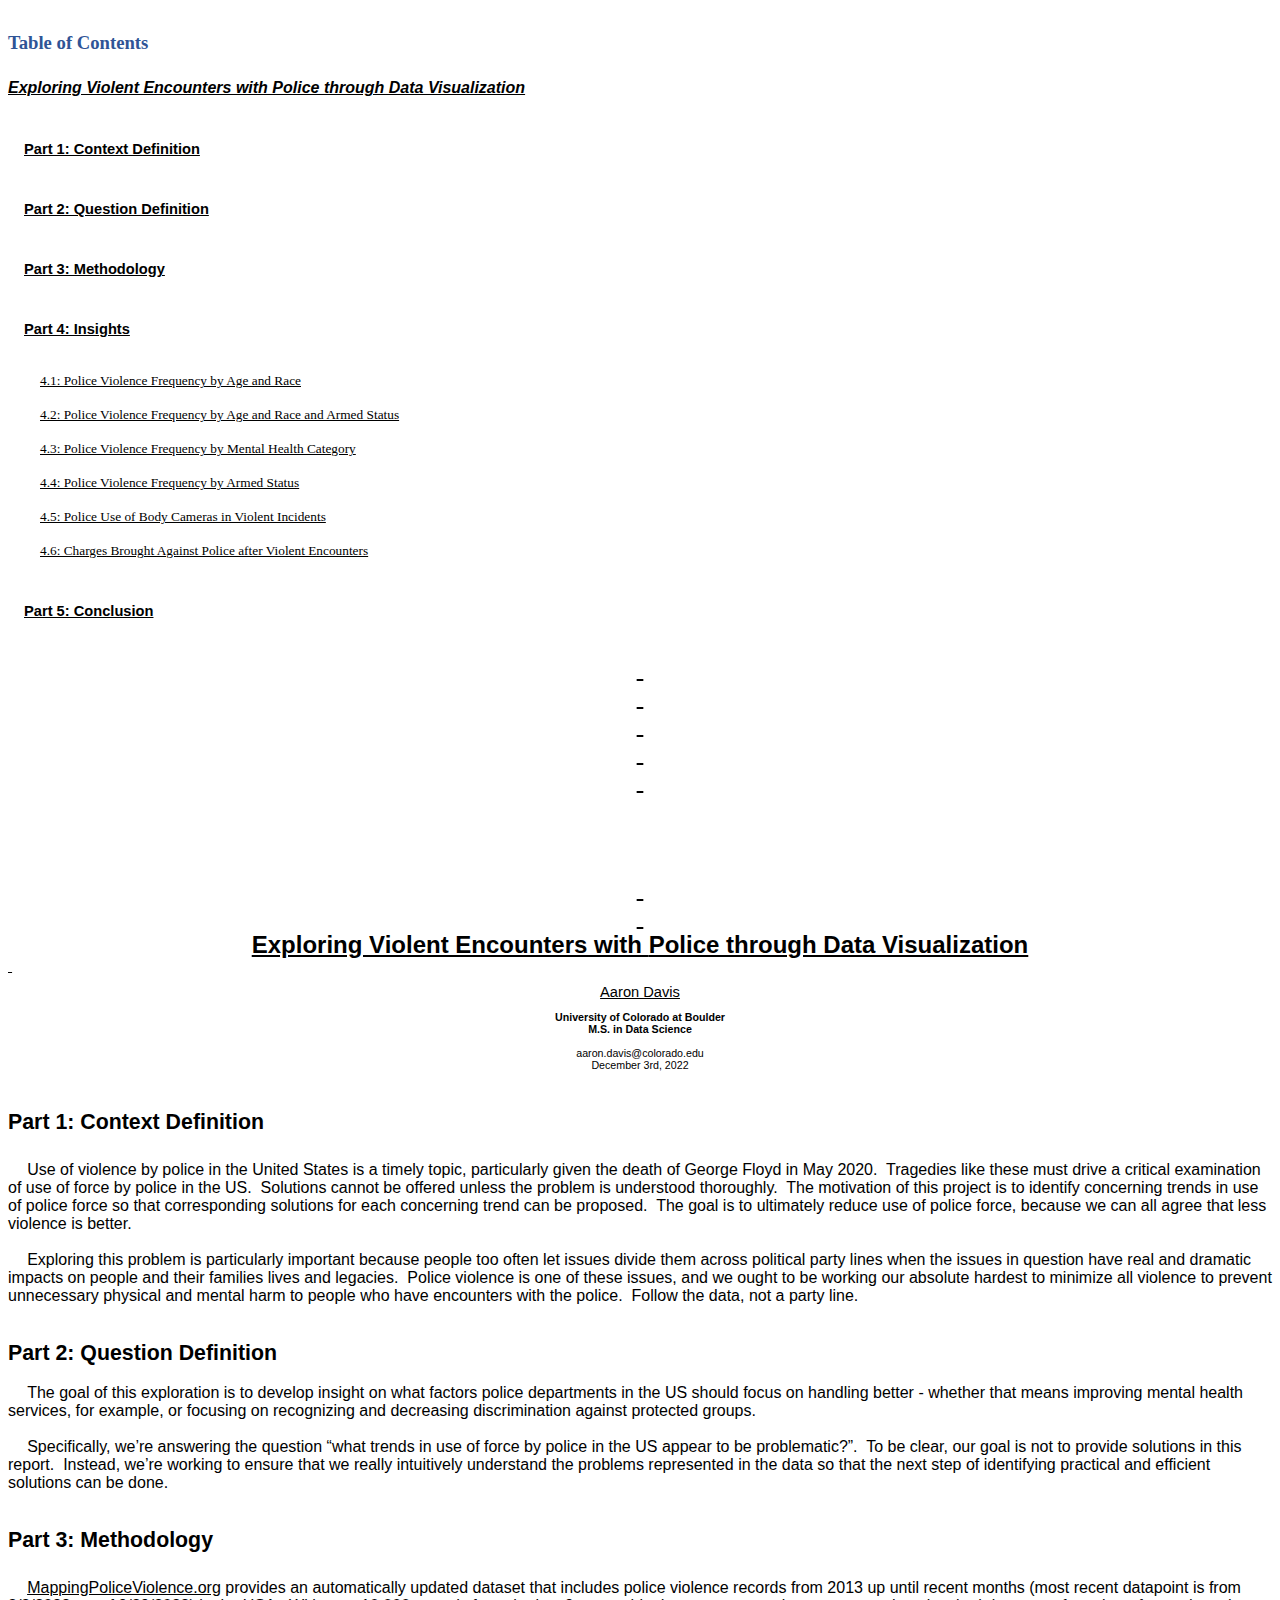
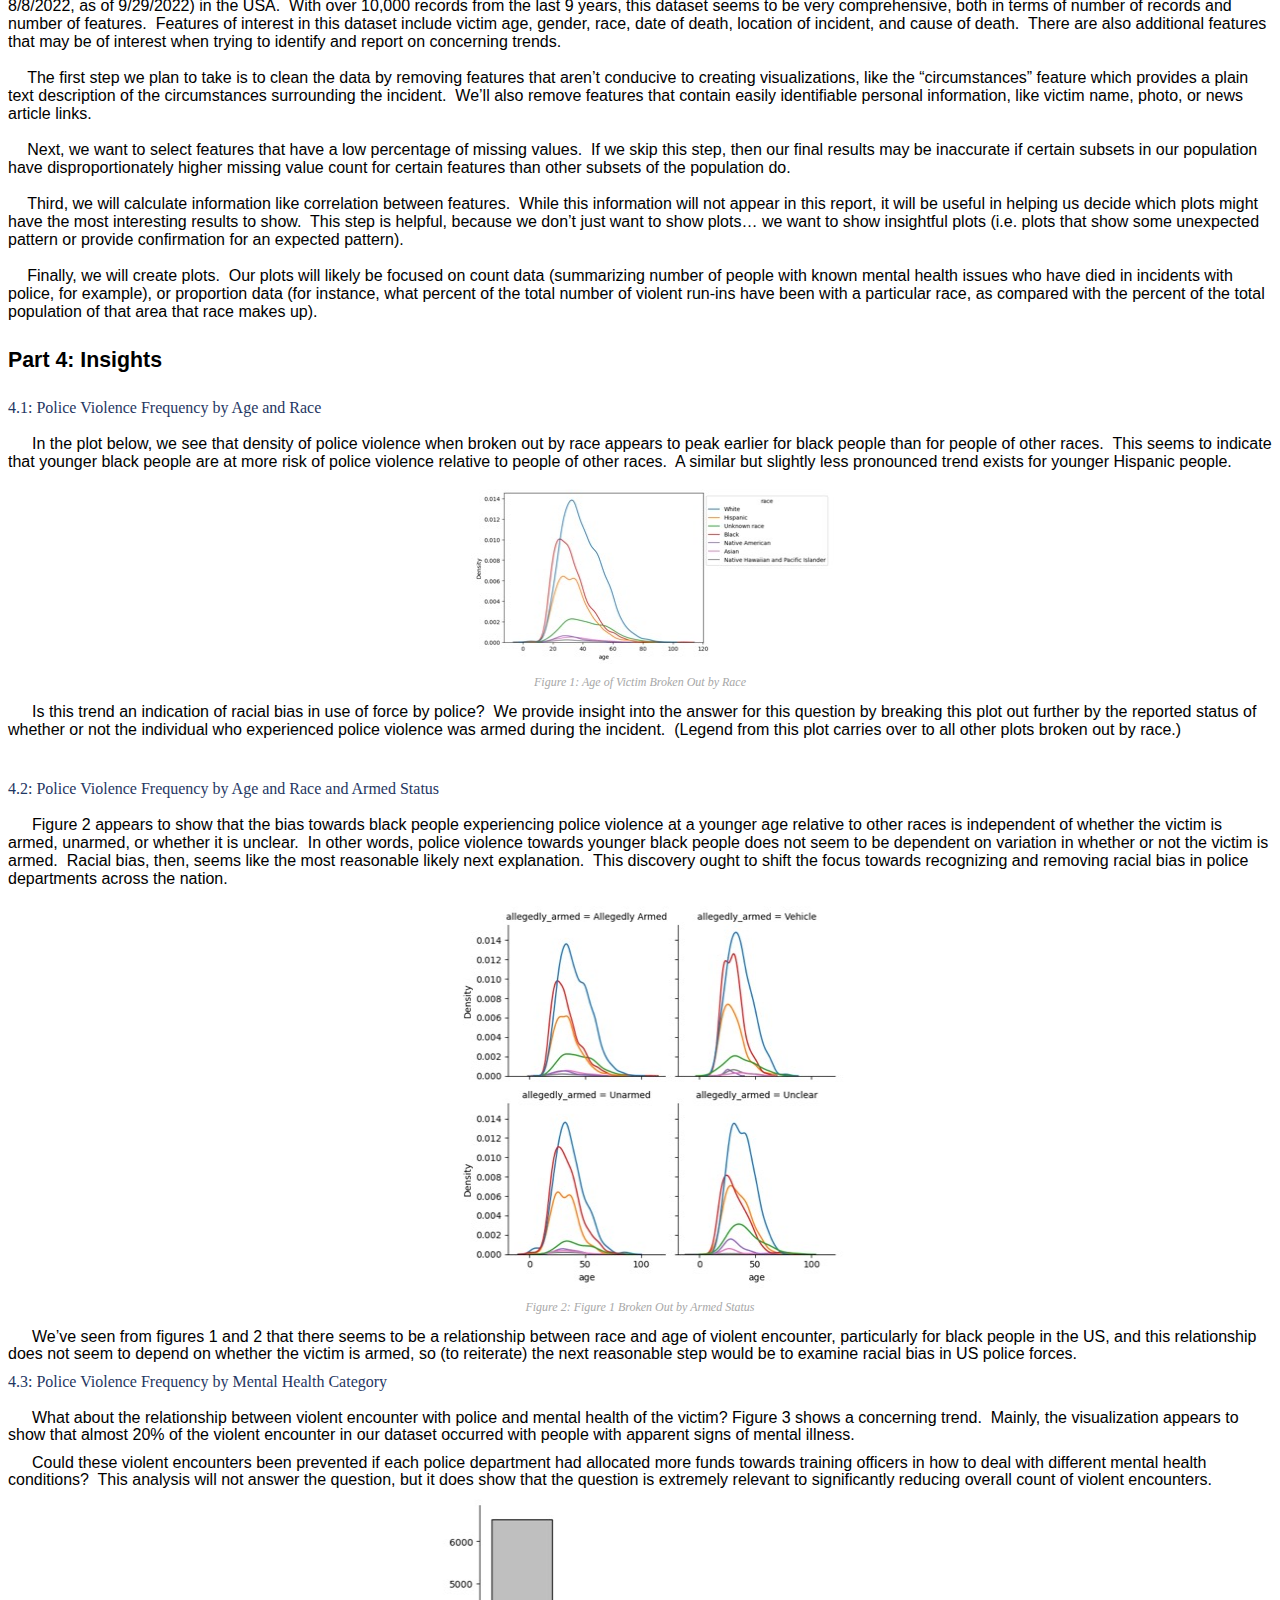
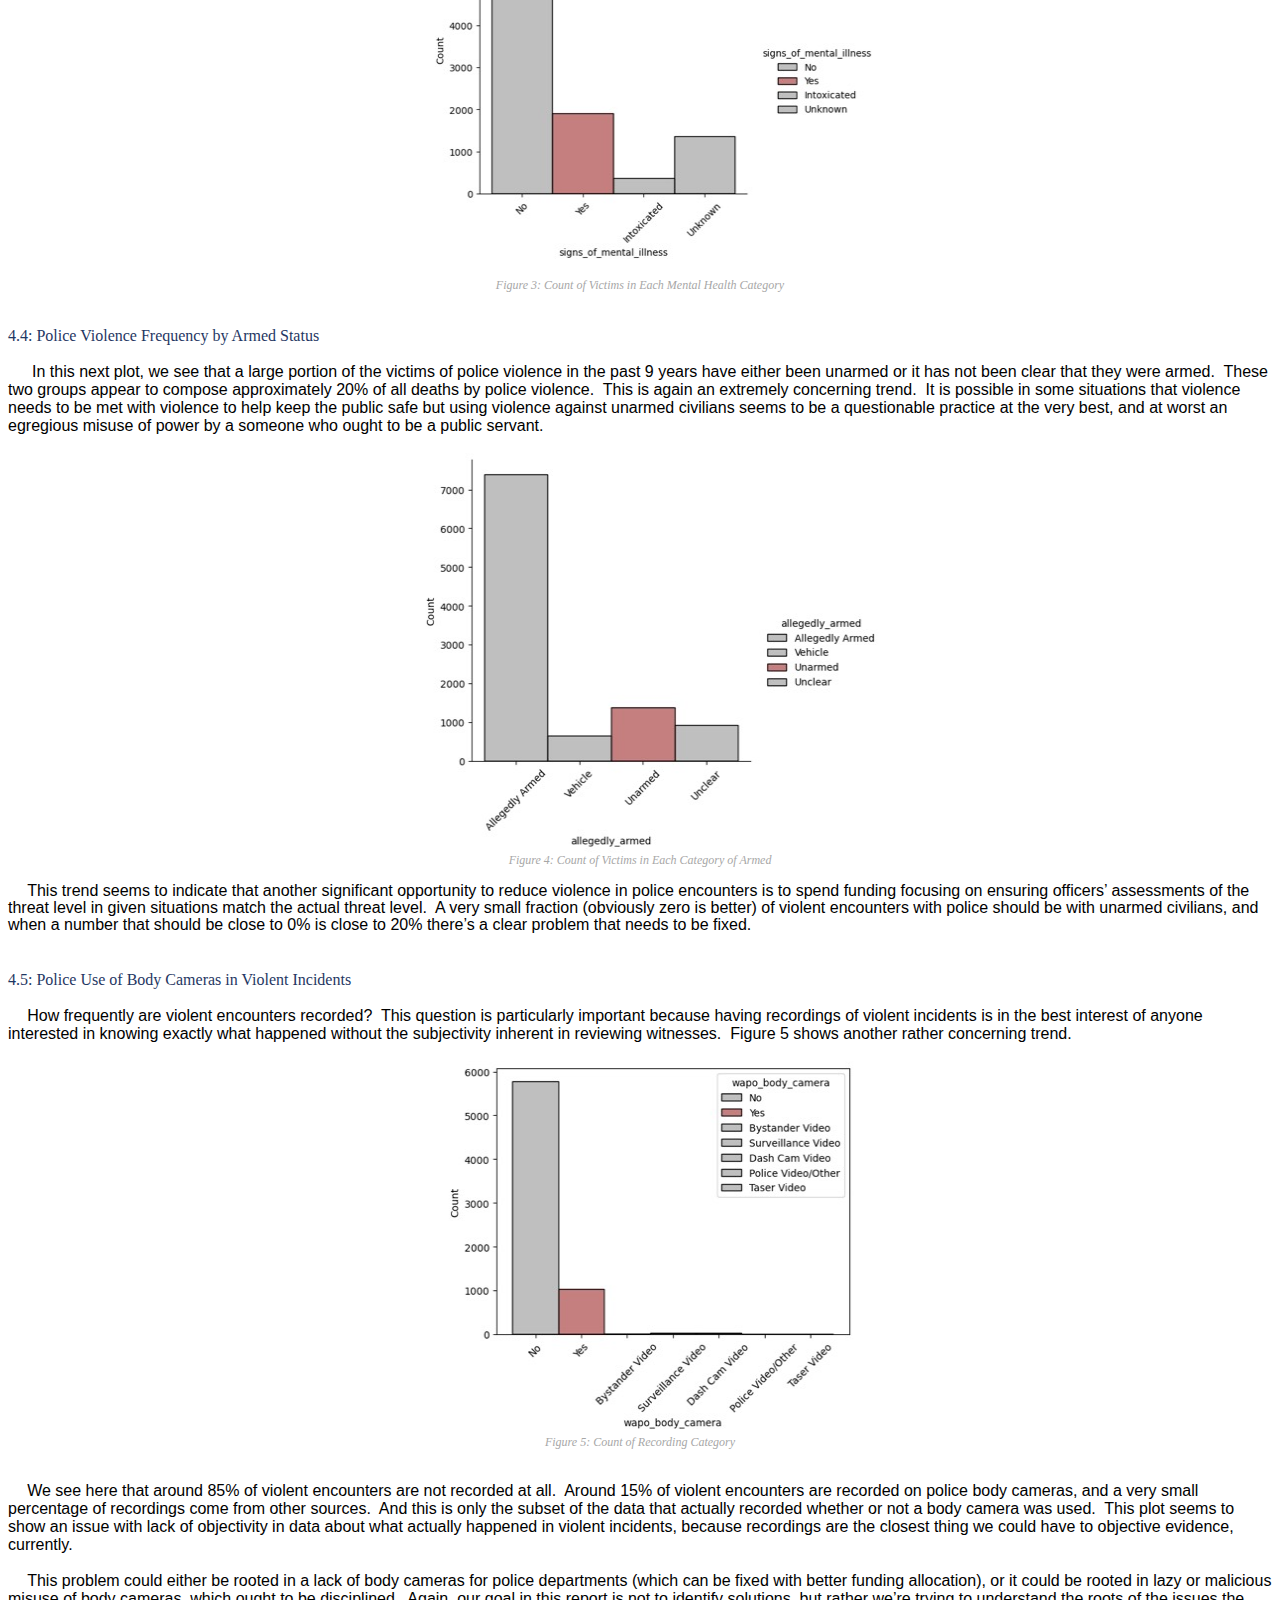
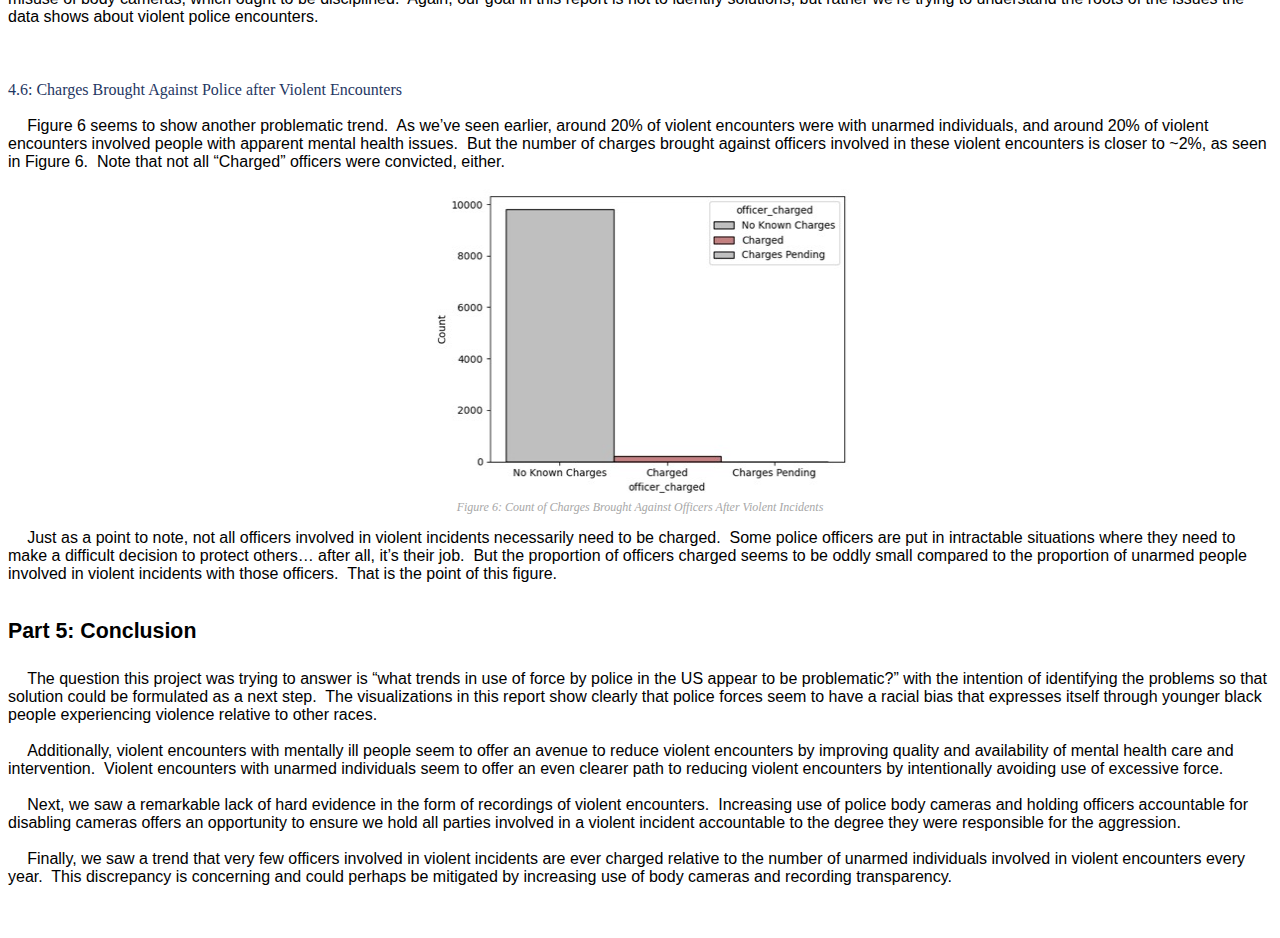
<file: infovis.html>
<html xmlns:v="urn:schemas-microsoft-com:vml"
xmlns:o="urn:schemas-microsoft-com:office:office"
xmlns:w="urn:schemas-microsoft-com:office:word"
xmlns:m="http://schemas.microsoft.com/office/2004/12/omml"
xmlns="http://www.w3.org/TR/REC-html40">

<head>
<meta http-equiv=Content-Type content="text/html; charset=utf-8">
<meta name=ProgId content=Word.Document>
<meta name=Generator content="Microsoft Word 15">
<meta name=Originator content="Microsoft Word 15">
<link rel=File-List href="INFO%20VIS%20Project%20Report.fld/filelist.xml">
<link rel=Edit-Time-Data href="INFO%20VIS%20Project%20Report.fld/editdata.mso">
<!--[if !mso]>
<style>
v\:* {behavior:url(#default#VML);}
o\:* {behavior:url(#default#VML);}
w\:* {behavior:url(#default#VML);}
.shape {behavior:url(#default#VML);}
</style>
<![endif]-->
<link rel=dataStoreItem href="INFO%20VIS%20Project%20Report.fld/item0001.xml"
target="INFO%20VIS%20Project%20Report.fld/props002.xml">
<link rel=themeData href="INFO%20VIS%20Project%20Report.fld/themedata.thmx">
<link rel=colorSchemeMapping
href="INFO%20VIS%20Project%20Report.fld/colorschememapping.xml">
<!--[if gte mso 9]><xml>
 <w:WordDocument>
  <w:DisplayBackgroundShape/>
  <w:SpellingState>Clean</w:SpellingState>
  <w:GrammarState>Clean</w:GrammarState>
  <w:TrackMoves>false</w:TrackMoves>
  <w:TrackFormatting/>
  <w:PunctuationKerning/>
  <w:ValidateAgainstSchemas/>
  <w:SaveIfXMLInvalid>false</w:SaveIfXMLInvalid>
  <w:IgnoreMixedContent>false</w:IgnoreMixedContent>
  <w:AlwaysShowPlaceholderText>false</w:AlwaysShowPlaceholderText>
  <w:DoNotPromoteQF/>
  <w:LidThemeOther>EN-US</w:LidThemeOther>
  <w:LidThemeAsian>X-NONE</w:LidThemeAsian>
  <w:LidThemeComplexScript>X-NONE</w:LidThemeComplexScript>
  <w:Compatibility>
   <w:BreakWrappedTables/>
   <w:SnapToGridInCell/>
   <w:WrapTextWithPunct/>
   <w:UseAsianBreakRules/>
   <w:DontGrowAutofit/>
   <w:SplitPgBreakAndParaMark/>
   <w:EnableOpenTypeKerning/>
   <w:DontFlipMirrorIndents/>
   <w:OverrideTableStyleHps/>
   <w:UseFELayout/>
  </w:Compatibility>
  <w:DoNotOptimizeForBrowser/>
  <m:mathPr>
   <m:mathFont m:val="Cambria Math"/>
   <m:brkBin m:val="before"/>
   <m:brkBinSub m:val="&#45;-"/>
   <m:smallFrac m:val="off"/>
   <m:dispDef/>
   <m:lMargin m:val="0"/>
   <m:rMargin m:val="0"/>
   <m:defJc m:val="centerGroup"/>
   <m:wrapIndent m:val="1440"/>
   <m:intLim m:val="subSup"/>
   <m:naryLim m:val="undOvr"/>
  </m:mathPr></w:WordDocument>
</xml><![endif]--><!--[if gte mso 9]><xml>
 <w:LatentStyles DefLockedState="false" DefUnhideWhenUsed="false"
  DefSemiHidden="false" DefQFormat="false" DefPriority="99"
  LatentStyleCount="376">
  <w:LsdException Locked="false" Priority="0" QFormat="true" Name="Normal"/>
  <w:LsdException Locked="false" Priority="9" QFormat="true" Name="heading 1"/>
  <w:LsdException Locked="false" Priority="9" SemiHidden="true"
   UnhideWhenUsed="true" QFormat="true" Name="heading 2"/>
  <w:LsdException Locked="false" Priority="9" SemiHidden="true"
   UnhideWhenUsed="true" QFormat="true" Name="heading 3"/>
  <w:LsdException Locked="false" Priority="9" SemiHidden="true"
   UnhideWhenUsed="true" QFormat="true" Name="heading 4"/>
  <w:LsdException Locked="false" Priority="9" SemiHidden="true"
   UnhideWhenUsed="true" QFormat="true" Name="heading 5"/>
  <w:LsdException Locked="false" Priority="9" SemiHidden="true"
   UnhideWhenUsed="true" QFormat="true" Name="heading 6"/>
  <w:LsdException Locked="false" Priority="9" SemiHidden="true"
   UnhideWhenUsed="true" QFormat="true" Name="heading 7"/>
  <w:LsdException Locked="false" Priority="9" SemiHidden="true"
   UnhideWhenUsed="true" QFormat="true" Name="heading 8"/>
  <w:LsdException Locked="false" Priority="9" SemiHidden="true"
   UnhideWhenUsed="true" QFormat="true" Name="heading 9"/>
  <w:LsdException Locked="false" SemiHidden="true" UnhideWhenUsed="true"
   Name="index 1"/>
  <w:LsdException Locked="false" SemiHidden="true" UnhideWhenUsed="true"
   Name="index 2"/>
  <w:LsdException Locked="false" SemiHidden="true" UnhideWhenUsed="true"
   Name="index 3"/>
  <w:LsdException Locked="false" SemiHidden="true" UnhideWhenUsed="true"
   Name="index 4"/>
  <w:LsdException Locked="false" SemiHidden="true" UnhideWhenUsed="true"
   Name="index 5"/>
  <w:LsdException Locked="false" SemiHidden="true" UnhideWhenUsed="true"
   Name="index 6"/>
  <w:LsdException Locked="false" SemiHidden="true" UnhideWhenUsed="true"
   Name="index 7"/>
  <w:LsdException Locked="false" SemiHidden="true" UnhideWhenUsed="true"
   Name="index 8"/>
  <w:LsdException Locked="false" SemiHidden="true" UnhideWhenUsed="true"
   Name="index 9"/>
  <w:LsdException Locked="false" Priority="39" SemiHidden="true"
   UnhideWhenUsed="true" Name="toc 1"/>
  <w:LsdException Locked="false" Priority="39" SemiHidden="true"
   UnhideWhenUsed="true" Name="toc 2"/>
  <w:LsdException Locked="false" Priority="39" SemiHidden="true"
   UnhideWhenUsed="true" Name="toc 3"/>
  <w:LsdException Locked="false" Priority="39" SemiHidden="true"
   UnhideWhenUsed="true" Name="toc 4"/>
  <w:LsdException Locked="false" Priority="39" SemiHidden="true"
   UnhideWhenUsed="true" Name="toc 5"/>
  <w:LsdException Locked="false" Priority="39" SemiHidden="true"
   UnhideWhenUsed="true" Name="toc 6"/>
  <w:LsdException Locked="false" Priority="39" SemiHidden="true"
   UnhideWhenUsed="true" Name="toc 7"/>
  <w:LsdException Locked="false" Priority="39" SemiHidden="true"
   UnhideWhenUsed="true" Name="toc 8"/>
  <w:LsdException Locked="false" Priority="39" SemiHidden="true"
   UnhideWhenUsed="true" Name="toc 9"/>
  <w:LsdException Locked="false" SemiHidden="true" UnhideWhenUsed="true"
   Name="Normal Indent"/>
  <w:LsdException Locked="false" SemiHidden="true" UnhideWhenUsed="true"
   Name="footnote text"/>
  <w:LsdException Locked="false" SemiHidden="true" UnhideWhenUsed="true"
   Name="annotation text"/>
  <w:LsdException Locked="false" SemiHidden="true" UnhideWhenUsed="true"
   Name="header"/>
  <w:LsdException Locked="false" SemiHidden="true" UnhideWhenUsed="true"
   Name="footer"/>
  <w:LsdException Locked="false" SemiHidden="true" UnhideWhenUsed="true"
   Name="index heading"/>
  <w:LsdException Locked="false" Priority="35" SemiHidden="true"
   UnhideWhenUsed="true" QFormat="true" Name="caption"/>
  <w:LsdException Locked="false" SemiHidden="true" UnhideWhenUsed="true"
   Name="table of figures"/>
  <w:LsdException Locked="false" SemiHidden="true" UnhideWhenUsed="true"
   Name="envelope address"/>
  <w:LsdException Locked="false" SemiHidden="true" UnhideWhenUsed="true"
   Name="envelope return"/>
  <w:LsdException Locked="false" SemiHidden="true" UnhideWhenUsed="true"
   Name="footnote reference"/>
  <w:LsdException Locked="false" SemiHidden="true" UnhideWhenUsed="true"
   Name="annotation reference"/>
  <w:LsdException Locked="false" SemiHidden="true" UnhideWhenUsed="true"
   Name="line number"/>
  <w:LsdException Locked="false" SemiHidden="true" UnhideWhenUsed="true"
   Name="page number"/>
  <w:LsdException Locked="false" SemiHidden="true" UnhideWhenUsed="true"
   Name="endnote reference"/>
  <w:LsdException Locked="false" SemiHidden="true" UnhideWhenUsed="true"
   Name="endnote text"/>
  <w:LsdException Locked="false" SemiHidden="true" UnhideWhenUsed="true"
   Name="table of authorities"/>
  <w:LsdException Locked="false" SemiHidden="true" UnhideWhenUsed="true"
   Name="macro"/>
  <w:LsdException Locked="false" SemiHidden="true" UnhideWhenUsed="true"
   Name="toa heading"/>
  <w:LsdException Locked="false" SemiHidden="true" UnhideWhenUsed="true"
   Name="List"/>
  <w:LsdException Locked="false" SemiHidden="true" UnhideWhenUsed="true"
   Name="List Bullet"/>
  <w:LsdException Locked="false" SemiHidden="true" UnhideWhenUsed="true"
   Name="List Number"/>
  <w:LsdException Locked="false" SemiHidden="true" UnhideWhenUsed="true"
   Name="List 2"/>
  <w:LsdException Locked="false" SemiHidden="true" UnhideWhenUsed="true"
   Name="List 3"/>
  <w:LsdException Locked="false" SemiHidden="true" UnhideWhenUsed="true"
   Name="List 4"/>
  <w:LsdException Locked="false" SemiHidden="true" UnhideWhenUsed="true"
   Name="List 5"/>
  <w:LsdException Locked="false" SemiHidden="true" UnhideWhenUsed="true"
   Name="List Bullet 2"/>
  <w:LsdException Locked="false" SemiHidden="true" UnhideWhenUsed="true"
   Name="List Bullet 3"/>
  <w:LsdException Locked="false" SemiHidden="true" UnhideWhenUsed="true"
   Name="List Bullet 4"/>
  <w:LsdException Locked="false" SemiHidden="true" UnhideWhenUsed="true"
   Name="List Bullet 5"/>
  <w:LsdException Locked="false" SemiHidden="true" UnhideWhenUsed="true"
   Name="List Number 2"/>
  <w:LsdException Locked="false" SemiHidden="true" UnhideWhenUsed="true"
   Name="List Number 3"/>
  <w:LsdException Locked="false" SemiHidden="true" UnhideWhenUsed="true"
   Name="List Number 4"/>
  <w:LsdException Locked="false" SemiHidden="true" UnhideWhenUsed="true"
   Name="List Number 5"/>
  <w:LsdException Locked="false" Priority="10" QFormat="true" Name="Title"/>
  <w:LsdException Locked="false" SemiHidden="true" UnhideWhenUsed="true"
   Name="Closing"/>
  <w:LsdException Locked="false" SemiHidden="true" UnhideWhenUsed="true"
   Name="Signature"/>
  <w:LsdException Locked="false" Priority="1" SemiHidden="true"
   UnhideWhenUsed="true" Name="Default Paragraph Font"/>
  <w:LsdException Locked="false" SemiHidden="true" UnhideWhenUsed="true"
   Name="Body Text"/>
  <w:LsdException Locked="false" SemiHidden="true" UnhideWhenUsed="true"
   Name="Body Text Indent"/>
  <w:LsdException Locked="false" SemiHidden="true" UnhideWhenUsed="true"
   Name="List Continue"/>
  <w:LsdException Locked="false" SemiHidden="true" UnhideWhenUsed="true"
   Name="List Continue 2"/>
  <w:LsdException Locked="false" SemiHidden="true" UnhideWhenUsed="true"
   Name="List Continue 3"/>
  <w:LsdException Locked="false" SemiHidden="true" UnhideWhenUsed="true"
   Name="List Continue 4"/>
  <w:LsdException Locked="false" SemiHidden="true" UnhideWhenUsed="true"
   Name="List Continue 5"/>
  <w:LsdException Locked="false" SemiHidden="true" UnhideWhenUsed="true"
   Name="Message Header"/>
  <w:LsdException Locked="false" Priority="11" QFormat="true" Name="Subtitle"/>
  <w:LsdException Locked="false" SemiHidden="true" UnhideWhenUsed="true"
   Name="Salutation"/>
  <w:LsdException Locked="false" SemiHidden="true" UnhideWhenUsed="true"
   Name="Date"/>
  <w:LsdException Locked="false" SemiHidden="true" UnhideWhenUsed="true"
   Name="Body Text First Indent"/>
  <w:LsdException Locked="false" SemiHidden="true" UnhideWhenUsed="true"
   Name="Body Text First Indent 2"/>
  <w:LsdException Locked="false" SemiHidden="true" UnhideWhenUsed="true"
   Name="Note Heading"/>
  <w:LsdException Locked="false" SemiHidden="true" UnhideWhenUsed="true"
   Name="Body Text 2"/>
  <w:LsdException Locked="false" SemiHidden="true" UnhideWhenUsed="true"
   Name="Body Text 3"/>
  <w:LsdException Locked="false" SemiHidden="true" UnhideWhenUsed="true"
   Name="Body Text Indent 2"/>
  <w:LsdException Locked="false" SemiHidden="true" UnhideWhenUsed="true"
   Name="Body Text Indent 3"/>
  <w:LsdException Locked="false" SemiHidden="true" UnhideWhenUsed="true"
   Name="Block Text"/>
  <w:LsdException Locked="false" SemiHidden="true" UnhideWhenUsed="true"
   Name="Hyperlink"/>
  <w:LsdException Locked="false" SemiHidden="true" UnhideWhenUsed="true"
   Name="FollowedHyperlink"/>
  <w:LsdException Locked="false" Priority="22" QFormat="true" Name="Strong"/>
  <w:LsdException Locked="false" Priority="20" QFormat="true" Name="Emphasis"/>
  <w:LsdException Locked="false" SemiHidden="true" UnhideWhenUsed="true"
   Name="Document Map"/>
  <w:LsdException Locked="false" SemiHidden="true" UnhideWhenUsed="true"
   Name="Plain Text"/>
  <w:LsdException Locked="false" SemiHidden="true" UnhideWhenUsed="true"
   Name="E-mail Signature"/>
  <w:LsdException Locked="false" SemiHidden="true" UnhideWhenUsed="true"
   Name="HTML Top of Form"/>
  <w:LsdException Locked="false" SemiHidden="true" UnhideWhenUsed="true"
   Name="HTML Bottom of Form"/>
  <w:LsdException Locked="false" SemiHidden="true" UnhideWhenUsed="true"
   Name="Normal (Web)"/>
  <w:LsdException Locked="false" SemiHidden="true" UnhideWhenUsed="true"
   Name="HTML Acronym"/>
  <w:LsdException Locked="false" SemiHidden="true" UnhideWhenUsed="true"
   Name="HTML Address"/>
  <w:LsdException Locked="false" SemiHidden="true" UnhideWhenUsed="true"
   Name="HTML Cite"/>
  <w:LsdException Locked="false" SemiHidden="true" UnhideWhenUsed="true"
   Name="HTML Code"/>
  <w:LsdException Locked="false" SemiHidden="true" UnhideWhenUsed="true"
   Name="HTML Definition"/>
  <w:LsdException Locked="false" SemiHidden="true" UnhideWhenUsed="true"
   Name="HTML Keyboard"/>
  <w:LsdException Locked="false" SemiHidden="true" UnhideWhenUsed="true"
   Name="HTML Preformatted"/>
  <w:LsdException Locked="false" SemiHidden="true" UnhideWhenUsed="true"
   Name="HTML Sample"/>
  <w:LsdException Locked="false" SemiHidden="true" UnhideWhenUsed="true"
   Name="HTML Typewriter"/>
  <w:LsdException Locked="false" SemiHidden="true" UnhideWhenUsed="true"
   Name="HTML Variable"/>
  <w:LsdException Locked="false" SemiHidden="true" UnhideWhenUsed="true"
   Name="Normal Table"/>
  <w:LsdException Locked="false" SemiHidden="true" UnhideWhenUsed="true"
   Name="annotation subject"/>
  <w:LsdException Locked="false" SemiHidden="true" UnhideWhenUsed="true"
   Name="No List"/>
  <w:LsdException Locked="false" SemiHidden="true" UnhideWhenUsed="true"
   Name="Outline List 1"/>
  <w:LsdException Locked="false" SemiHidden="true" UnhideWhenUsed="true"
   Name="Outline List 2"/>
  <w:LsdException Locked="false" SemiHidden="true" UnhideWhenUsed="true"
   Name="Outline List 3"/>
  <w:LsdException Locked="false" SemiHidden="true" UnhideWhenUsed="true"
   Name="Table Simple 1"/>
  <w:LsdException Locked="false" SemiHidden="true" UnhideWhenUsed="true"
   Name="Table Simple 2"/>
  <w:LsdException Locked="false" SemiHidden="true" UnhideWhenUsed="true"
   Name="Table Simple 3"/>
  <w:LsdException Locked="false" SemiHidden="true" UnhideWhenUsed="true"
   Name="Table Classic 1"/>
  <w:LsdException Locked="false" SemiHidden="true" UnhideWhenUsed="true"
   Name="Table Classic 2"/>
  <w:LsdException Locked="false" SemiHidden="true" UnhideWhenUsed="true"
   Name="Table Classic 3"/>
  <w:LsdException Locked="false" SemiHidden="true" UnhideWhenUsed="true"
   Name="Table Classic 4"/>
  <w:LsdException Locked="false" SemiHidden="true" UnhideWhenUsed="true"
   Name="Table Colorful 1"/>
  <w:LsdException Locked="false" SemiHidden="true" UnhideWhenUsed="true"
   Name="Table Colorful 2"/>
  <w:LsdException Locked="false" SemiHidden="true" UnhideWhenUsed="true"
   Name="Table Colorful 3"/>
  <w:LsdException Locked="false" SemiHidden="true" UnhideWhenUsed="true"
   Name="Table Columns 1"/>
  <w:LsdException Locked="false" SemiHidden="true" UnhideWhenUsed="true"
   Name="Table Columns 2"/>
  <w:LsdException Locked="false" SemiHidden="true" UnhideWhenUsed="true"
   Name="Table Columns 3"/>
  <w:LsdException Locked="false" SemiHidden="true" UnhideWhenUsed="true"
   Name="Table Columns 4"/>
  <w:LsdException Locked="false" SemiHidden="true" UnhideWhenUsed="true"
   Name="Table Columns 5"/>
  <w:LsdException Locked="false" SemiHidden="true" UnhideWhenUsed="true"
   Name="Table Grid 1"/>
  <w:LsdException Locked="false" SemiHidden="true" UnhideWhenUsed="true"
   Name="Table Grid 2"/>
  <w:LsdException Locked="false" SemiHidden="true" UnhideWhenUsed="true"
   Name="Table Grid 3"/>
  <w:LsdException Locked="false" SemiHidden="true" UnhideWhenUsed="true"
   Name="Table Grid 4"/>
  <w:LsdException Locked="false" SemiHidden="true" UnhideWhenUsed="true"
   Name="Table Grid 5"/>
  <w:LsdException Locked="false" SemiHidden="true" UnhideWhenUsed="true"
   Name="Table Grid 6"/>
  <w:LsdException Locked="false" SemiHidden="true" UnhideWhenUsed="true"
   Name="Table Grid 7"/>
  <w:LsdException Locked="false" SemiHidden="true" UnhideWhenUsed="true"
   Name="Table Grid 8"/>
  <w:LsdException Locked="false" SemiHidden="true" UnhideWhenUsed="true"
   Name="Table List 1"/>
  <w:LsdException Locked="false" SemiHidden="true" UnhideWhenUsed="true"
   Name="Table List 2"/>
  <w:LsdException Locked="false" SemiHidden="true" UnhideWhenUsed="true"
   Name="Table List 3"/>
  <w:LsdException Locked="false" SemiHidden="true" UnhideWhenUsed="true"
   Name="Table List 4"/>
  <w:LsdException Locked="false" SemiHidden="true" UnhideWhenUsed="true"
   Name="Table List 5"/>
  <w:LsdException Locked="false" SemiHidden="true" UnhideWhenUsed="true"
   Name="Table List 6"/>
  <w:LsdException Locked="false" SemiHidden="true" UnhideWhenUsed="true"
   Name="Table List 7"/>
  <w:LsdException Locked="false" SemiHidden="true" UnhideWhenUsed="true"
   Name="Table List 8"/>
  <w:LsdException Locked="false" SemiHidden="true" UnhideWhenUsed="true"
   Name="Table 3D effects 1"/>
  <w:LsdException Locked="false" SemiHidden="true" UnhideWhenUsed="true"
   Name="Table 3D effects 2"/>
  <w:LsdException Locked="false" SemiHidden="true" UnhideWhenUsed="true"
   Name="Table 3D effects 3"/>
  <w:LsdException Locked="false" SemiHidden="true" UnhideWhenUsed="true"
   Name="Table Contemporary"/>
  <w:LsdException Locked="false" SemiHidden="true" UnhideWhenUsed="true"
   Name="Table Elegant"/>
  <w:LsdException Locked="false" SemiHidden="true" UnhideWhenUsed="true"
   Name="Table Professional"/>
  <w:LsdException Locked="false" SemiHidden="true" UnhideWhenUsed="true"
   Name="Table Subtle 1"/>
  <w:LsdException Locked="false" SemiHidden="true" UnhideWhenUsed="true"
   Name="Table Subtle 2"/>
  <w:LsdException Locked="false" SemiHidden="true" UnhideWhenUsed="true"
   Name="Table Web 1"/>
  <w:LsdException Locked="false" SemiHidden="true" UnhideWhenUsed="true"
   Name="Table Web 2"/>
  <w:LsdException Locked="false" SemiHidden="true" UnhideWhenUsed="true"
   Name="Table Web 3"/>
  <w:LsdException Locked="false" SemiHidden="true" UnhideWhenUsed="true"
   Name="Balloon Text"/>
  <w:LsdException Locked="false" Priority="39" Name="Table Grid"/>
  <w:LsdException Locked="false" SemiHidden="true" UnhideWhenUsed="true"
   Name="Table Theme"/>
  <w:LsdException Locked="false" SemiHidden="true" Name="Placeholder Text"/>
  <w:LsdException Locked="false" Priority="1" QFormat="true" Name="No Spacing"/>
  <w:LsdException Locked="false" Priority="60" Name="Light Shading"/>
  <w:LsdException Locked="false" Priority="61" Name="Light List"/>
  <w:LsdException Locked="false" Priority="62" Name="Light Grid"/>
  <w:LsdException Locked="false" Priority="63" Name="Medium Shading 1"/>
  <w:LsdException Locked="false" Priority="64" Name="Medium Shading 2"/>
  <w:LsdException Locked="false" Priority="65" Name="Medium List 1"/>
  <w:LsdException Locked="false" Priority="66" Name="Medium List 2"/>
  <w:LsdException Locked="false" Priority="67" Name="Medium Grid 1"/>
  <w:LsdException Locked="false" Priority="68" Name="Medium Grid 2"/>
  <w:LsdException Locked="false" Priority="69" Name="Medium Grid 3"/>
  <w:LsdException Locked="false" Priority="70" Name="Dark List"/>
  <w:LsdException Locked="false" Priority="71" Name="Colorful Shading"/>
  <w:LsdException Locked="false" Priority="72" Name="Colorful List"/>
  <w:LsdException Locked="false" Priority="73" Name="Colorful Grid"/>
  <w:LsdException Locked="false" Priority="60" Name="Light Shading Accent 1"/>
  <w:LsdException Locked="false" Priority="61" Name="Light List Accent 1"/>
  <w:LsdException Locked="false" Priority="62" Name="Light Grid Accent 1"/>
  <w:LsdException Locked="false" Priority="63" Name="Medium Shading 1 Accent 1"/>
  <w:LsdException Locked="false" Priority="64" Name="Medium Shading 2 Accent 1"/>
  <w:LsdException Locked="false" Priority="65" Name="Medium List 1 Accent 1"/>
  <w:LsdException Locked="false" SemiHidden="true" Name="Revision"/>
  <w:LsdException Locked="false" Priority="34" QFormat="true"
   Name="List Paragraph"/>
  <w:LsdException Locked="false" Priority="29" QFormat="true" Name="Quote"/>
  <w:LsdException Locked="false" Priority="30" QFormat="true"
   Name="Intense Quote"/>
  <w:LsdException Locked="false" Priority="66" Name="Medium List 2 Accent 1"/>
  <w:LsdException Locked="false" Priority="67" Name="Medium Grid 1 Accent 1"/>
  <w:LsdException Locked="false" Priority="68" Name="Medium Grid 2 Accent 1"/>
  <w:LsdException Locked="false" Priority="69" Name="Medium Grid 3 Accent 1"/>
  <w:LsdException Locked="false" Priority="70" Name="Dark List Accent 1"/>
  <w:LsdException Locked="false" Priority="71" Name="Colorful Shading Accent 1"/>
  <w:LsdException Locked="false" Priority="72" Name="Colorful List Accent 1"/>
  <w:LsdException Locked="false" Priority="73" Name="Colorful Grid Accent 1"/>
  <w:LsdException Locked="false" Priority="60" Name="Light Shading Accent 2"/>
  <w:LsdException Locked="false" Priority="61" Name="Light List Accent 2"/>
  <w:LsdException Locked="false" Priority="62" Name="Light Grid Accent 2"/>
  <w:LsdException Locked="false" Priority="63" Name="Medium Shading 1 Accent 2"/>
  <w:LsdException Locked="false" Priority="64" Name="Medium Shading 2 Accent 2"/>
  <w:LsdException Locked="false" Priority="65" Name="Medium List 1 Accent 2"/>
  <w:LsdException Locked="false" Priority="66" Name="Medium List 2 Accent 2"/>
  <w:LsdException Locked="false" Priority="67" Name="Medium Grid 1 Accent 2"/>
  <w:LsdException Locked="false" Priority="68" Name="Medium Grid 2 Accent 2"/>
  <w:LsdException Locked="false" Priority="69" Name="Medium Grid 3 Accent 2"/>
  <w:LsdException Locked="false" Priority="70" Name="Dark List Accent 2"/>
  <w:LsdException Locked="false" Priority="71" Name="Colorful Shading Accent 2"/>
  <w:LsdException Locked="false" Priority="72" Name="Colorful List Accent 2"/>
  <w:LsdException Locked="false" Priority="73" Name="Colorful Grid Accent 2"/>
  <w:LsdException Locked="false" Priority="60" Name="Light Shading Accent 3"/>
  <w:LsdException Locked="false" Priority="61" Name="Light List Accent 3"/>
  <w:LsdException Locked="false" Priority="62" Name="Light Grid Accent 3"/>
  <w:LsdException Locked="false" Priority="63" Name="Medium Shading 1 Accent 3"/>
  <w:LsdException Locked="false" Priority="64" Name="Medium Shading 2 Accent 3"/>
  <w:LsdException Locked="false" Priority="65" Name="Medium List 1 Accent 3"/>
  <w:LsdException Locked="false" Priority="66" Name="Medium List 2 Accent 3"/>
  <w:LsdException Locked="false" Priority="67" Name="Medium Grid 1 Accent 3"/>
  <w:LsdException Locked="false" Priority="68" Name="Medium Grid 2 Accent 3"/>
  <w:LsdException Locked="false" Priority="69" Name="Medium Grid 3 Accent 3"/>
  <w:LsdException Locked="false" Priority="70" Name="Dark List Accent 3"/>
  <w:LsdException Locked="false" Priority="71" Name="Colorful Shading Accent 3"/>
  <w:LsdException Locked="false" Priority="72" Name="Colorful List Accent 3"/>
  <w:LsdException Locked="false" Priority="73" Name="Colorful Grid Accent 3"/>
  <w:LsdException Locked="false" Priority="60" Name="Light Shading Accent 4"/>
  <w:LsdException Locked="false" Priority="61" Name="Light List Accent 4"/>
  <w:LsdException Locked="false" Priority="62" Name="Light Grid Accent 4"/>
  <w:LsdException Locked="false" Priority="63" Name="Medium Shading 1 Accent 4"/>
  <w:LsdException Locked="false" Priority="64" Name="Medium Shading 2 Accent 4"/>
  <w:LsdException Locked="false" Priority="65" Name="Medium List 1 Accent 4"/>
  <w:LsdException Locked="false" Priority="66" Name="Medium List 2 Accent 4"/>
  <w:LsdException Locked="false" Priority="67" Name="Medium Grid 1 Accent 4"/>
  <w:LsdException Locked="false" Priority="68" Name="Medium Grid 2 Accent 4"/>
  <w:LsdException Locked="false" Priority="69" Name="Medium Grid 3 Accent 4"/>
  <w:LsdException Locked="false" Priority="70" Name="Dark List Accent 4"/>
  <w:LsdException Locked="false" Priority="71" Name="Colorful Shading Accent 4"/>
  <w:LsdException Locked="false" Priority="72" Name="Colorful List Accent 4"/>
  <w:LsdException Locked="false" Priority="73" Name="Colorful Grid Accent 4"/>
  <w:LsdException Locked="false" Priority="60" Name="Light Shading Accent 5"/>
  <w:LsdException Locked="false" Priority="61" Name="Light List Accent 5"/>
  <w:LsdException Locked="false" Priority="62" Name="Light Grid Accent 5"/>
  <w:LsdException Locked="false" Priority="63" Name="Medium Shading 1 Accent 5"/>
  <w:LsdException Locked="false" Priority="64" Name="Medium Shading 2 Accent 5"/>
  <w:LsdException Locked="false" Priority="65" Name="Medium List 1 Accent 5"/>
  <w:LsdException Locked="false" Priority="66" Name="Medium List 2 Accent 5"/>
  <w:LsdException Locked="false" Priority="67" Name="Medium Grid 1 Accent 5"/>
  <w:LsdException Locked="false" Priority="68" Name="Medium Grid 2 Accent 5"/>
  <w:LsdException Locked="false" Priority="69" Name="Medium Grid 3 Accent 5"/>
  <w:LsdException Locked="false" Priority="70" Name="Dark List Accent 5"/>
  <w:LsdException Locked="false" Priority="71" Name="Colorful Shading Accent 5"/>
  <w:LsdException Locked="false" Priority="72" Name="Colorful List Accent 5"/>
  <w:LsdException Locked="false" Priority="73" Name="Colorful Grid Accent 5"/>
  <w:LsdException Locked="false" Priority="60" Name="Light Shading Accent 6"/>
  <w:LsdException Locked="false" Priority="61" Name="Light List Accent 6"/>
  <w:LsdException Locked="false" Priority="62" Name="Light Grid Accent 6"/>
  <w:LsdException Locked="false" Priority="63" Name="Medium Shading 1 Accent 6"/>
  <w:LsdException Locked="false" Priority="64" Name="Medium Shading 2 Accent 6"/>
  <w:LsdException Locked="false" Priority="65" Name="Medium List 1 Accent 6"/>
  <w:LsdException Locked="false" Priority="66" Name="Medium List 2 Accent 6"/>
  <w:LsdException Locked="false" Priority="67" Name="Medium Grid 1 Accent 6"/>
  <w:LsdException Locked="false" Priority="68" Name="Medium Grid 2 Accent 6"/>
  <w:LsdException Locked="false" Priority="69" Name="Medium Grid 3 Accent 6"/>
  <w:LsdException Locked="false" Priority="70" Name="Dark List Accent 6"/>
  <w:LsdException Locked="false" Priority="71" Name="Colorful Shading Accent 6"/>
  <w:LsdException Locked="false" Priority="72" Name="Colorful List Accent 6"/>
  <w:LsdException Locked="false" Priority="73" Name="Colorful Grid Accent 6"/>
  <w:LsdException Locked="false" Priority="19" QFormat="true"
   Name="Subtle Emphasis"/>
  <w:LsdException Locked="false" Priority="21" QFormat="true"
   Name="Intense Emphasis"/>
  <w:LsdException Locked="false" Priority="31" QFormat="true"
   Name="Subtle Reference"/>
  <w:LsdException Locked="false" Priority="32" QFormat="true"
   Name="Intense Reference"/>
  <w:LsdException Locked="false" Priority="33" QFormat="true" Name="Book Title"/>
  <w:LsdException Locked="false" Priority="37" SemiHidden="true"
   UnhideWhenUsed="true" Name="Bibliography"/>
  <w:LsdException Locked="false" Priority="39" SemiHidden="true"
   UnhideWhenUsed="true" QFormat="true" Name="TOC Heading"/>
  <w:LsdException Locked="false" Priority="41" Name="Plain Table 1"/>
  <w:LsdException Locked="false" Priority="42" Name="Plain Table 2"/>
  <w:LsdException Locked="false" Priority="43" Name="Plain Table 3"/>
  <w:LsdException Locked="false" Priority="44" Name="Plain Table 4"/>
  <w:LsdException Locked="false" Priority="45" Name="Plain Table 5"/>
  <w:LsdException Locked="false" Priority="40" Name="Grid Table Light"/>
  <w:LsdException Locked="false" Priority="46" Name="Grid Table 1 Light"/>
  <w:LsdException Locked="false" Priority="47" Name="Grid Table 2"/>
  <w:LsdException Locked="false" Priority="48" Name="Grid Table 3"/>
  <w:LsdException Locked="false" Priority="49" Name="Grid Table 4"/>
  <w:LsdException Locked="false" Priority="50" Name="Grid Table 5 Dark"/>
  <w:LsdException Locked="false" Priority="51" Name="Grid Table 6 Colorful"/>
  <w:LsdException Locked="false" Priority="52" Name="Grid Table 7 Colorful"/>
  <w:LsdException Locked="false" Priority="46"
   Name="Grid Table 1 Light Accent 1"/>
  <w:LsdException Locked="false" Priority="47" Name="Grid Table 2 Accent 1"/>
  <w:LsdException Locked="false" Priority="48" Name="Grid Table 3 Accent 1"/>
  <w:LsdException Locked="false" Priority="49" Name="Grid Table 4 Accent 1"/>
  <w:LsdException Locked="false" Priority="50" Name="Grid Table 5 Dark Accent 1"/>
  <w:LsdException Locked="false" Priority="51"
   Name="Grid Table 6 Colorful Accent 1"/>
  <w:LsdException Locked="false" Priority="52"
   Name="Grid Table 7 Colorful Accent 1"/>
  <w:LsdException Locked="false" Priority="46"
   Name="Grid Table 1 Light Accent 2"/>
  <w:LsdException Locked="false" Priority="47" Name="Grid Table 2 Accent 2"/>
  <w:LsdException Locked="false" Priority="48" Name="Grid Table 3 Accent 2"/>
  <w:LsdException Locked="false" Priority="49" Name="Grid Table 4 Accent 2"/>
  <w:LsdException Locked="false" Priority="50" Name="Grid Table 5 Dark Accent 2"/>
  <w:LsdException Locked="false" Priority="51"
   Name="Grid Table 6 Colorful Accent 2"/>
  <w:LsdException Locked="false" Priority="52"
   Name="Grid Table 7 Colorful Accent 2"/>
  <w:LsdException Locked="false" Priority="46"
   Name="Grid Table 1 Light Accent 3"/>
  <w:LsdException Locked="false" Priority="47" Name="Grid Table 2 Accent 3"/>
  <w:LsdException Locked="false" Priority="48" Name="Grid Table 3 Accent 3"/>
  <w:LsdException Locked="false" Priority="49" Name="Grid Table 4 Accent 3"/>
  <w:LsdException Locked="false" Priority="50" Name="Grid Table 5 Dark Accent 3"/>
  <w:LsdException Locked="false" Priority="51"
   Name="Grid Table 6 Colorful Accent 3"/>
  <w:LsdException Locked="false" Priority="52"
   Name="Grid Table 7 Colorful Accent 3"/>
  <w:LsdException Locked="false" Priority="46"
   Name="Grid Table 1 Light Accent 4"/>
  <w:LsdException Locked="false" Priority="47" Name="Grid Table 2 Accent 4"/>
  <w:LsdException Locked="false" Priority="48" Name="Grid Table 3 Accent 4"/>
  <w:LsdException Locked="false" Priority="49" Name="Grid Table 4 Accent 4"/>
  <w:LsdException Locked="false" Priority="50" Name="Grid Table 5 Dark Accent 4"/>
  <w:LsdException Locked="false" Priority="51"
   Name="Grid Table 6 Colorful Accent 4"/>
  <w:LsdException Locked="false" Priority="52"
   Name="Grid Table 7 Colorful Accent 4"/>
  <w:LsdException Locked="false" Priority="46"
   Name="Grid Table 1 Light Accent 5"/>
  <w:LsdException Locked="false" Priority="47" Name="Grid Table 2 Accent 5"/>
  <w:LsdException Locked="false" Priority="48" Name="Grid Table 3 Accent 5"/>
  <w:LsdException Locked="false" Priority="49" Name="Grid Table 4 Accent 5"/>
  <w:LsdException Locked="false" Priority="50" Name="Grid Table 5 Dark Accent 5"/>
  <w:LsdException Locked="false" Priority="51"
   Name="Grid Table 6 Colorful Accent 5"/>
  <w:LsdException Locked="false" Priority="52"
   Name="Grid Table 7 Colorful Accent 5"/>
  <w:LsdException Locked="false" Priority="46"
   Name="Grid Table 1 Light Accent 6"/>
  <w:LsdException Locked="false" Priority="47" Name="Grid Table 2 Accent 6"/>
  <w:LsdException Locked="false" Priority="48" Name="Grid Table 3 Accent 6"/>
  <w:LsdException Locked="false" Priority="49" Name="Grid Table 4 Accent 6"/>
  <w:LsdException Locked="false" Priority="50" Name="Grid Table 5 Dark Accent 6"/>
  <w:LsdException Locked="false" Priority="51"
   Name="Grid Table 6 Colorful Accent 6"/>
  <w:LsdException Locked="false" Priority="52"
   Name="Grid Table 7 Colorful Accent 6"/>
  <w:LsdException Locked="false" Priority="46" Name="List Table 1 Light"/>
  <w:LsdException Locked="false" Priority="47" Name="List Table 2"/>
  <w:LsdException Locked="false" Priority="48" Name="List Table 3"/>
  <w:LsdException Locked="false" Priority="49" Name="List Table 4"/>
  <w:LsdException Locked="false" Priority="50" Name="List Table 5 Dark"/>
  <w:LsdException Locked="false" Priority="51" Name="List Table 6 Colorful"/>
  <w:LsdException Locked="false" Priority="52" Name="List Table 7 Colorful"/>
  <w:LsdException Locked="false" Priority="46"
   Name="List Table 1 Light Accent 1"/>
  <w:LsdException Locked="false" Priority="47" Name="List Table 2 Accent 1"/>
  <w:LsdException Locked="false" Priority="48" Name="List Table 3 Accent 1"/>
  <w:LsdException Locked="false" Priority="49" Name="List Table 4 Accent 1"/>
  <w:LsdException Locked="false" Priority="50" Name="List Table 5 Dark Accent 1"/>
  <w:LsdException Locked="false" Priority="51"
   Name="List Table 6 Colorful Accent 1"/>
  <w:LsdException Locked="false" Priority="52"
   Name="List Table 7 Colorful Accent 1"/>
  <w:LsdException Locked="false" Priority="46"
   Name="List Table 1 Light Accent 2"/>
  <w:LsdException Locked="false" Priority="47" Name="List Table 2 Accent 2"/>
  <w:LsdException Locked="false" Priority="48" Name="List Table 3 Accent 2"/>
  <w:LsdException Locked="false" Priority="49" Name="List Table 4 Accent 2"/>
  <w:LsdException Locked="false" Priority="50" Name="List Table 5 Dark Accent 2"/>
  <w:LsdException Locked="false" Priority="51"
   Name="List Table 6 Colorful Accent 2"/>
  <w:LsdException Locked="false" Priority="52"
   Name="List Table 7 Colorful Accent 2"/>
  <w:LsdException Locked="false" Priority="46"
   Name="List Table 1 Light Accent 3"/>
  <w:LsdException Locked="false" Priority="47" Name="List Table 2 Accent 3"/>
  <w:LsdException Locked="false" Priority="48" Name="List Table 3 Accent 3"/>
  <w:LsdException Locked="false" Priority="49" Name="List Table 4 Accent 3"/>
  <w:LsdException Locked="false" Priority="50" Name="List Table 5 Dark Accent 3"/>
  <w:LsdException Locked="false" Priority="51"
   Name="List Table 6 Colorful Accent 3"/>
  <w:LsdException Locked="false" Priority="52"
   Name="List Table 7 Colorful Accent 3"/>
  <w:LsdException Locked="false" Priority="46"
   Name="List Table 1 Light Accent 4"/>
  <w:LsdException Locked="false" Priority="47" Name="List Table 2 Accent 4"/>
  <w:LsdException Locked="false" Priority="48" Name="List Table 3 Accent 4"/>
  <w:LsdException Locked="false" Priority="49" Name="List Table 4 Accent 4"/>
  <w:LsdException Locked="false" Priority="50" Name="List Table 5 Dark Accent 4"/>
  <w:LsdException Locked="false" Priority="51"
   Name="List Table 6 Colorful Accent 4"/>
  <w:LsdException Locked="false" Priority="52"
   Name="List Table 7 Colorful Accent 4"/>
  <w:LsdException Locked="false" Priority="46"
   Name="List Table 1 Light Accent 5"/>
  <w:LsdException Locked="false" Priority="47" Name="List Table 2 Accent 5"/>
  <w:LsdException Locked="false" Priority="48" Name="List Table 3 Accent 5"/>
  <w:LsdException Locked="false" Priority="49" Name="List Table 4 Accent 5"/>
  <w:LsdException Locked="false" Priority="50" Name="List Table 5 Dark Accent 5"/>
  <w:LsdException Locked="false" Priority="51"
   Name="List Table 6 Colorful Accent 5"/>
  <w:LsdException Locked="false" Priority="52"
   Name="List Table 7 Colorful Accent 5"/>
  <w:LsdException Locked="false" Priority="46"
   Name="List Table 1 Light Accent 6"/>
  <w:LsdException Locked="false" Priority="47" Name="List Table 2 Accent 6"/>
  <w:LsdException Locked="false" Priority="48" Name="List Table 3 Accent 6"/>
  <w:LsdException Locked="false" Priority="49" Name="List Table 4 Accent 6"/>
  <w:LsdException Locked="false" Priority="50" Name="List Table 5 Dark Accent 6"/>
  <w:LsdException Locked="false" Priority="51"
   Name="List Table 6 Colorful Accent 6"/>
  <w:LsdException Locked="false" Priority="52"
   Name="List Table 7 Colorful Accent 6"/>
  <w:LsdException Locked="false" SemiHidden="true" UnhideWhenUsed="true"
   Name="Mention"/>
  <w:LsdException Locked="false" SemiHidden="true" UnhideWhenUsed="true"
   Name="Smart Hyperlink"/>
  <w:LsdException Locked="false" SemiHidden="true" UnhideWhenUsed="true"
   Name="Hashtag"/>
  <w:LsdException Locked="false" SemiHidden="true" UnhideWhenUsed="true"
   Name="Unresolved Mention"/>
  <w:LsdException Locked="false" SemiHidden="true" UnhideWhenUsed="true"
   Name="Smart Link"/>
 </w:LatentStyles>
</xml><![endif]-->
<style>
<!--
 /* Font Definitions */
 @font-face
	{font-family:"Cambria Math";
	panose-1:2 4 5 3 5 4 6 3 2 4;
	mso-font-charset:0;
	mso-generic-font-family:roman;
	mso-font-pitch:variable;
	mso-font-signature:-536870145 1107305727 0 0 415 0;}
@font-face
	{font-family:Calibri;
	panose-1:2 15 5 2 2 2 4 3 2 4;
	mso-font-charset:0;
	mso-generic-font-family:swiss;
	mso-font-pitch:variable;
	mso-font-signature:-536859905 -1073697537 9 0 511 0;}
@font-face
	{font-family:"Arial Unicode MS";
	panose-1:2 11 6 4 2 2 2 2 2 4;
	mso-font-charset:128;
	mso-generic-font-family:swiss;
	mso-font-pitch:variable;
	mso-font-signature:-134238209 -371195905 63 0 4129279 0;}
@font-face
	{font-family:"Helvetica Neue";
	panose-1:2 0 5 3 0 0 0 2 0 4;
	mso-font-charset:0;
	mso-generic-font-family:auto;
	mso-font-pitch:variable;
	mso-font-signature:-452984065 1342208475 16 0 1 0;}
@font-face
	{font-family:"\@Arial Unicode MS";
	panose-1:2 11 6 4 2 2 2 2 2 4;
	mso-font-charset:128;
	mso-generic-font-family:swiss;
	mso-font-pitch:variable;
	mso-font-signature:-134238209 -371195905 63 0 4129279 0;}
 /* Style Definitions */
 p.MsoNormal, li.MsoNormal, div.MsoNormal
	{mso-style-unhide:no;
	mso-style-qformat:yes;
	mso-style-parent:"";
	margin:0in;
	mso-pagination:widow-orphan;
	font-size:12.0pt;
	font-family:"Times New Roman",serif;
	mso-fareast-font-family:"Arial Unicode MS";
	border:none;}
h1
	{mso-style-priority:9;
	mso-style-unhide:no;
	mso-style-qformat:yes;
	mso-style-link:"Heading 1 Char";
	mso-style-next:Normal;
	margin-top:12.0pt;
	margin-right:0in;
	margin-bottom:0in;
	margin-left:0in;
	mso-pagination:widow-orphan lines-together;
	page-break-after:avoid;
	mso-outline-level:1;
	font-size:16.0pt;
	font-family:"Helvetica Neue";
	mso-ascii-font-family:"Helvetica Neue";
	mso-ascii-theme-font:major-latin;
	mso-fareast-font-family:"Times New Roman";
	mso-fareast-theme-font:major-fareast;
	mso-hansi-font-family:"Helvetica Neue";
	mso-hansi-theme-font:major-latin;
	mso-bidi-font-family:"Times New Roman";
	mso-bidi-theme-font:major-bidi;
	color:#2F5496;
	mso-themecolor:accent1;
	mso-themeshade:191;
	border:none;
	mso-font-kerning:0pt;
	font-weight:normal;}
h2
	{mso-style-priority:9;
	mso-style-qformat:yes;
	mso-style-parent:"";
	mso-style-next:Body;
	margin:0in;
	mso-pagination:widow-orphan;
	page-break-after:avoid;
	mso-outline-level:2;
	font-size:16.0pt;
	font-family:"Helvetica Neue";
	mso-bidi-font-family:"Arial Unicode MS";
	color:black;
	border:none;
	mso-style-textoutline-type:none;
	mso-style-textoutline-outlinestyle-dpiwidth:0pt;
	mso-style-textoutline-outlinestyle-linecap:flat;
	mso-style-textoutline-outlinestyle-join:bevel;
	mso-style-textoutline-outlinestyle-pctmiterlimit:0%;
	mso-style-textoutline-outlinestyle-dash:solid;
	mso-style-textoutline-outlinestyle-align:center;
	mso-style-textoutline-outlinestyle-compound:simple;}
h3
	{mso-style-priority:9;
	mso-style-qformat:yes;
	mso-style-link:"Heading 3 Char";
	mso-style-next:Normal;
	margin-top:2.0pt;
	margin-right:0in;
	margin-bottom:0in;
	margin-left:0in;
	mso-pagination:widow-orphan lines-together;
	page-break-after:avoid;
	mso-outline-level:3;
	font-size:12.0pt;
	font-family:"Helvetica Neue";
	mso-ascii-font-family:"Helvetica Neue";
	mso-ascii-theme-font:major-latin;
	mso-fareast-font-family:"Times New Roman";
	mso-fareast-theme-font:major-fareast;
	mso-hansi-font-family:"Helvetica Neue";
	mso-hansi-theme-font:major-latin;
	mso-bidi-font-family:"Times New Roman";
	mso-bidi-theme-font:major-bidi;
	color:#1F3763;
	mso-themecolor:accent1;
	mso-themeshade:127;
	border:none;
	font-weight:normal;}
p.MsoToc1, li.MsoToc1, div.MsoToc1
	{mso-style-update:auto;
	mso-style-priority:39;
	mso-style-next:Normal;
	margin-top:6.0pt;
	margin-right:0in;
	margin-bottom:0in;
	margin-left:0in;
	mso-pagination:widow-orphan;
	font-size:12.0pt;
	font-family:"Helvetica Neue";
	mso-ascii-font-family:"Helvetica Neue";
	mso-ascii-theme-font:minor-latin;
	mso-fareast-font-family:"Arial Unicode MS";
	mso-hansi-font-family:"Helvetica Neue";
	mso-hansi-theme-font:minor-latin;
	mso-bidi-font-family:"Times New Roman";
	border:none;
	font-weight:bold;
	font-style:italic;}
p.MsoToc2, li.MsoToc2, div.MsoToc2
	{mso-style-update:auto;
	mso-style-priority:39;
	mso-style-next:Normal;
	margin-top:6.0pt;
	margin-right:0in;
	margin-bottom:0in;
	margin-left:12.0pt;
	mso-pagination:widow-orphan;
	font-size:11.0pt;
	font-family:"Helvetica Neue";
	mso-ascii-font-family:"Helvetica Neue";
	mso-ascii-theme-font:minor-latin;
	mso-fareast-font-family:"Arial Unicode MS";
	mso-hansi-font-family:"Helvetica Neue";
	mso-hansi-theme-font:minor-latin;
	mso-bidi-font-family:"Times New Roman";
	border:none;
	font-weight:bold;}
p.MsoToc3, li.MsoToc3, div.MsoToc3
	{mso-style-update:auto;
	mso-style-priority:39;
	mso-style-next:Normal;
	margin-top:0in;
	margin-right:0in;
	margin-bottom:0in;
	margin-left:24.0pt;
	mso-pagination:widow-orphan;
	font-size:10.0pt;
	font-family:"Helvetica Neue";
	mso-ascii-font-family:"Helvetica Neue";
	mso-ascii-theme-font:minor-latin;
	mso-fareast-font-family:"Arial Unicode MS";
	mso-hansi-font-family:"Helvetica Neue";
	mso-hansi-theme-font:minor-latin;
	mso-bidi-font-family:"Times New Roman";
	border:none;}
p.MsoToc4, li.MsoToc4, div.MsoToc4
	{mso-style-update:auto;
	mso-style-noshow:yes;
	mso-style-priority:39;
	mso-style-next:Normal;
	margin-top:0in;
	margin-right:0in;
	margin-bottom:0in;
	margin-left:.5in;
	mso-pagination:widow-orphan;
	font-size:10.0pt;
	font-family:"Helvetica Neue";
	mso-ascii-font-family:"Helvetica Neue";
	mso-ascii-theme-font:minor-latin;
	mso-fareast-font-family:"Arial Unicode MS";
	mso-hansi-font-family:"Helvetica Neue";
	mso-hansi-theme-font:minor-latin;
	mso-bidi-font-family:"Times New Roman";
	border:none;}
p.MsoToc5, li.MsoToc5, div.MsoToc5
	{mso-style-update:auto;
	mso-style-noshow:yes;
	mso-style-priority:39;
	mso-style-next:Normal;
	margin-top:0in;
	margin-right:0in;
	margin-bottom:0in;
	margin-left:48.0pt;
	mso-pagination:widow-orphan;
	font-size:10.0pt;
	font-family:"Helvetica Neue";
	mso-ascii-font-family:"Helvetica Neue";
	mso-ascii-theme-font:minor-latin;
	mso-fareast-font-family:"Arial Unicode MS";
	mso-hansi-font-family:"Helvetica Neue";
	mso-hansi-theme-font:minor-latin;
	mso-bidi-font-family:"Times New Roman";
	border:none;}
p.MsoToc6, li.MsoToc6, div.MsoToc6
	{mso-style-update:auto;
	mso-style-noshow:yes;
	mso-style-priority:39;
	mso-style-next:Normal;
	margin-top:0in;
	margin-right:0in;
	margin-bottom:0in;
	margin-left:60.0pt;
	mso-pagination:widow-orphan;
	font-size:10.0pt;
	font-family:"Helvetica Neue";
	mso-ascii-font-family:"Helvetica Neue";
	mso-ascii-theme-font:minor-latin;
	mso-fareast-font-family:"Arial Unicode MS";
	mso-hansi-font-family:"Helvetica Neue";
	mso-hansi-theme-font:minor-latin;
	mso-bidi-font-family:"Times New Roman";
	border:none;}
p.MsoToc7, li.MsoToc7, div.MsoToc7
	{mso-style-update:auto;
	mso-style-noshow:yes;
	mso-style-priority:39;
	mso-style-next:Normal;
	margin-top:0in;
	margin-right:0in;
	margin-bottom:0in;
	margin-left:1.0in;
	mso-pagination:widow-orphan;
	font-size:10.0pt;
	font-family:"Helvetica Neue";
	mso-ascii-font-family:"Helvetica Neue";
	mso-ascii-theme-font:minor-latin;
	mso-fareast-font-family:"Arial Unicode MS";
	mso-hansi-font-family:"Helvetica Neue";
	mso-hansi-theme-font:minor-latin;
	mso-bidi-font-family:"Times New Roman";
	border:none;}
p.MsoToc8, li.MsoToc8, div.MsoToc8
	{mso-style-update:auto;
	mso-style-noshow:yes;
	mso-style-priority:39;
	mso-style-next:Normal;
	margin-top:0in;
	margin-right:0in;
	margin-bottom:0in;
	margin-left:84.0pt;
	mso-pagination:widow-orphan;
	font-size:10.0pt;
	font-family:"Helvetica Neue";
	mso-ascii-font-family:"Helvetica Neue";
	mso-ascii-theme-font:minor-latin;
	mso-fareast-font-family:"Arial Unicode MS";
	mso-hansi-font-family:"Helvetica Neue";
	mso-hansi-theme-font:minor-latin;
	mso-bidi-font-family:"Times New Roman";
	border:none;}
p.MsoToc9, li.MsoToc9, div.MsoToc9
	{mso-style-update:auto;
	mso-style-noshow:yes;
	mso-style-priority:39;
	mso-style-next:Normal;
	margin-top:0in;
	margin-right:0in;
	margin-bottom:0in;
	margin-left:96.0pt;
	mso-pagination:widow-orphan;
	font-size:10.0pt;
	font-family:"Helvetica Neue";
	mso-ascii-font-family:"Helvetica Neue";
	mso-ascii-theme-font:minor-latin;
	mso-fareast-font-family:"Arial Unicode MS";
	mso-hansi-font-family:"Helvetica Neue";
	mso-hansi-theme-font:minor-latin;
	mso-bidi-font-family:"Times New Roman";
	border:none;}
p.MsoHeader, li.MsoHeader, div.MsoHeader
	{mso-style-priority:99;
	mso-style-link:"Header Char";
	margin:0in;
	mso-pagination:widow-orphan;
	tab-stops:center 3.25in right 6.5in;
	font-size:12.0pt;
	font-family:"Times New Roman",serif;
	mso-fareast-font-family:"Arial Unicode MS";
	border:none;}
p.MsoFooter, li.MsoFooter, div.MsoFooter
	{mso-style-priority:99;
	mso-style-link:"Footer Char";
	margin:0in;
	mso-pagination:widow-orphan;
	tab-stops:center 3.25in right 6.5in;
	font-size:12.0pt;
	font-family:"Times New Roman",serif;
	mso-fareast-font-family:"Arial Unicode MS";
	border:none;}
p.MsoCaption, li.MsoCaption, div.MsoCaption
	{mso-style-priority:35;
	mso-style-qformat:yes;
	mso-style-next:Normal;
	margin-top:0in;
	margin-right:0in;
	margin-bottom:10.0pt;
	margin-left:0in;
	mso-pagination:widow-orphan;
	font-size:9.0pt;
	font-family:"Times New Roman",serif;
	mso-fareast-font-family:"Arial Unicode MS";
	color:#A7A7A7;
	mso-themecolor:text2;
	border:none;
	font-style:italic;}
a:link, span.MsoHyperlink
	{mso-style-priority:99;
	mso-style-unhide:no;
	mso-style-parent:"";
	text-decoration:underline;
	text-underline:single;}
a:visited, span.MsoHyperlinkFollowed
	{mso-style-noshow:yes;
	mso-style-priority:99;
	color:fuchsia;
	mso-themecolor:followedhyperlink;
	text-decoration:underline;
	text-underline:single;}
p.MsoListParagraph, li.MsoListParagraph, div.MsoListParagraph
	{mso-style-unhide:no;
	mso-style-parent:"";
	margin-top:0in;
	margin-right:0in;
	margin-bottom:8.0pt;
	margin-left:.5in;
	line-height:107%;
	mso-pagination:widow-orphan;
	font-size:11.0pt;
	font-family:"Calibri",sans-serif;
	mso-fareast-font-family:"Arial Unicode MS";
	mso-bidi-font-family:"Arial Unicode MS";
	color:black;
	border:none;
	text-underline:black;}
p.MsoTocHeading, li.MsoTocHeading, div.MsoTocHeading
	{mso-style-priority:39;
	mso-style-qformat:yes;
	mso-style-parent:"Heading 1";
	mso-style-next:Normal;
	margin-top:24.0pt;
	margin-right:0in;
	margin-bottom:0in;
	margin-left:0in;
	line-height:115%;
	mso-pagination:widow-orphan lines-together;
	page-break-after:avoid;
	font-size:14.0pt;
	font-family:"Helvetica Neue";
	mso-ascii-font-family:"Helvetica Neue";
	mso-ascii-theme-font:major-latin;
	mso-fareast-font-family:"Times New Roman";
	mso-fareast-theme-font:major-fareast;
	mso-hansi-font-family:"Helvetica Neue";
	mso-hansi-theme-font:major-latin;
	mso-bidi-font-family:"Times New Roman";
	mso-bidi-theme-font:major-bidi;
	color:#2F5496;
	mso-themecolor:accent1;
	mso-themeshade:191;
	font-weight:bold;}
p.HeaderFooter, li.HeaderFooter, div.HeaderFooter
	{mso-style-name:"Header & Footer";
	mso-style-unhide:no;
	mso-style-parent:"";
	margin:0in;
	mso-pagination:widow-orphan;
	tab-stops:right 451.0pt;
	font-size:12.0pt;
	font-family:"Helvetica Neue";
	mso-fareast-font-family:"Arial Unicode MS";
	mso-bidi-font-family:"Arial Unicode MS";
	color:black;
	border:none;
	mso-style-textoutline-type:none;
	mso-style-textoutline-outlinestyle-dpiwidth:0pt;
	mso-style-textoutline-outlinestyle-linecap:flat;
	mso-style-textoutline-outlinestyle-join:bevel;
	mso-style-textoutline-outlinestyle-pctmiterlimit:0%;
	mso-style-textoutline-outlinestyle-dash:solid;
	mso-style-textoutline-outlinestyle-align:center;
	mso-style-textoutline-outlinestyle-compound:simple;}
p.Heading, li.Heading, div.Heading
	{mso-style-name:Heading;
	mso-style-unhide:no;
	mso-style-parent:"";
	mso-style-next:Body;
	margin:0in;
	mso-pagination:widow-orphan;
	page-break-after:avoid;
	mso-outline-level:1;
	font-size:18.0pt;
	font-family:"Helvetica Neue";
	mso-fareast-font-family:"Arial Unicode MS";
	mso-bidi-font-family:"Arial Unicode MS";
	color:black;
	border:none;
	mso-style-textoutline-type:none;
	mso-style-textoutline-outlinestyle-dpiwidth:0pt;
	mso-style-textoutline-outlinestyle-linecap:flat;
	mso-style-textoutline-outlinestyle-join:bevel;
	mso-style-textoutline-outlinestyle-pctmiterlimit:0%;
	mso-style-textoutline-outlinestyle-dash:solid;
	mso-style-textoutline-outlinestyle-align:center;
	mso-style-textoutline-outlinestyle-compound:simple;
	font-weight:bold;}
p.Body, li.Body, div.Body
	{mso-style-name:Body;
	mso-style-unhide:no;
	mso-style-parent:"";
	margin-top:0in;
	margin-right:0in;
	margin-bottom:8.0pt;
	margin-left:0in;
	line-height:107%;
	mso-pagination:widow-orphan;
	font-size:11.0pt;
	font-family:"Calibri",sans-serif;
	mso-fareast-font-family:"Arial Unicode MS";
	mso-bidi-font-family:"Arial Unicode MS";
	color:black;
	border:none;
	mso-style-textoutline-type:none;
	mso-style-textoutline-outlinestyle-dpiwidth:0pt;
	mso-style-textoutline-outlinestyle-linecap:flat;
	mso-style-textoutline-outlinestyle-join:bevel;
	mso-style-textoutline-outlinestyle-pctmiterlimit:0%;
	mso-style-textoutline-outlinestyle-dash:solid;
	mso-style-textoutline-outlinestyle-align:center;
	mso-style-textoutline-outlinestyle-compound:simple;
	text-underline:black;}
span.Hyperlink0
	{mso-style-name:"Hyperlink\.0";
	mso-style-unhide:no;
	mso-style-parent:Hyperlink;
	color:#0563C1;
	text-effect:none;
	text-underline:#0563C1;
	text-decoration:underline;
	text-underline:single;}
span.Heading3Char
	{mso-style-name:"Heading 3 Char";
	mso-style-priority:9;
	mso-style-unhide:no;
	mso-style-locked:yes;
	mso-style-link:"Heading 3";
	mso-ansi-font-size:12.0pt;
	mso-bidi-font-size:12.0pt;
	font-family:"Helvetica Neue";
	mso-ascii-font-family:"Helvetica Neue";
	mso-ascii-theme-font:major-latin;
	mso-fareast-font-family:"Times New Roman";
	mso-fareast-theme-font:major-fareast;
	mso-hansi-font-family:"Helvetica Neue";
	mso-hansi-theme-font:major-latin;
	mso-bidi-font-family:"Times New Roman";
	mso-bidi-theme-font:major-bidi;
	color:#1F3763;
	mso-themecolor:accent1;
	mso-themeshade:127;}
span.Heading1Char
	{mso-style-name:"Heading 1 Char";
	mso-style-priority:9;
	mso-style-unhide:no;
	mso-style-locked:yes;
	mso-style-link:"Heading 1";
	mso-ansi-font-size:16.0pt;
	mso-bidi-font-size:16.0pt;
	font-family:"Helvetica Neue";
	mso-ascii-font-family:"Helvetica Neue";
	mso-ascii-theme-font:major-latin;
	mso-fareast-font-family:"Times New Roman";
	mso-fareast-theme-font:major-fareast;
	mso-hansi-font-family:"Helvetica Neue";
	mso-hansi-theme-font:major-latin;
	mso-bidi-font-family:"Times New Roman";
	mso-bidi-theme-font:major-bidi;
	color:#2F5496;
	mso-themecolor:accent1;
	mso-themeshade:191;}
span.HeaderChar
	{mso-style-name:"Header Char";
	mso-style-priority:99;
	mso-style-unhide:no;
	mso-style-locked:yes;
	mso-style-link:Header;
	mso-ansi-font-size:12.0pt;
	mso-bidi-font-size:12.0pt;}
span.FooterChar
	{mso-style-name:"Footer Char";
	mso-style-priority:99;
	mso-style-unhide:no;
	mso-style-locked:yes;
	mso-style-link:Footer;
	mso-ansi-font-size:12.0pt;
	mso-bidi-font-size:12.0pt;}
span.GramE
	{mso-style-name:"";
	mso-gram-e:yes;}
.MsoChpDefault
	{mso-style-type:export-only;
	mso-default-props:yes;
	font-size:10.0pt;
	mso-ansi-font-size:10.0pt;
	mso-bidi-font-size:10.0pt;
	mso-fareast-font-family:"Arial Unicode MS";
	border:none;}
.MsoPapDefault
	{mso-style-type:export-only;}
 /* Page Definitions */
 @page
	{mso-footnote-separator:url("INFO%20VIS%20Project%20Report.fld/header.html") fs;
	mso-footnote-continuation-separator:url("INFO%20VIS%20Project%20Report.fld/header.html") fcs;
	mso-endnote-separator:url("INFO%20VIS%20Project%20Report.fld/header.html") es;
	mso-endnote-continuation-separator:url("INFO%20VIS%20Project%20Report.fld/header.html") ecs;}
@page WordSection1
	{size:8.5in 11.0in;
	margin:1.0in 1.0in 1.0in 1.0in;
	mso-header-margin:.5in;
	mso-footer-margin:.5in;
	mso-even-header:url("INFO%20VIS%20Project%20Report.fld/header.html") eh1;
	mso-header:url("INFO%20VIS%20Project%20Report.fld/header.html") h1;
	mso-paper-source:0;}
div.WordSection1
	{page:WordSection1;}
 /* List Definitions */
 @list l0
	{mso-list-id:247005805;
	mso-list-type:hybrid;
	mso-list-template-ids:633228274 -437745382 1327790870 -1652813858 415141488 -413609638 168068388 362478880 1868342054 1904639182;
	mso-list-style-id:1906800191;}
@list l0:level1
	{mso-level-number-format:bullet;
	mso-level-text:·;
	mso-level-tab-stop:none;
	mso-level-number-position:left;
	text-indent:-.25in;
	mso-ascii-font-family:Symbol;
	mso-fareast-font-family:Symbol;
	mso-hansi-font-family:Symbol;
	mso-bidi-font-family:Symbol;
	font-variant:normal !important;
	text-transform:none;
	position:relative;
	top:0pt;
	mso-text-raise:0pt;
	letter-spacing:0pt;
	background:windowtext;
	mso-highlight:windowtext;
	mso-font-width:100%;
	mso-font-kerning:0pt;
	text-effect:none;
	text-effect:none;
	text-effect:none;
	mso-ansi-font-weight:normal;
	mso-bidi-font-weight:normal;
	mso-ansi-font-style:normal;
	mso-bidi-font-style:normal;
	text-decoration:none;
	text-line-through:none;
	vertical-align:baseline;}
@list l0:level2
	{mso-level-number-format:bullet;
	mso-level-text:o;
	mso-level-tab-stop:none;
	mso-level-number-position:left;
	text-indent:-.25in;
	mso-ascii-font-family:"Arial Unicode MS";
	mso-fareast-font-family:"Arial Unicode MS";
	mso-hansi-font-family:"Arial Unicode MS";
	mso-bidi-font-family:"Arial Unicode MS";
	font-variant:normal !important;
	text-transform:none;
	position:relative;
	top:0pt;
	mso-text-raise:0pt;
	letter-spacing:0pt;
	background:windowtext;
	mso-highlight:windowtext;
	mso-font-width:100%;
	mso-font-kerning:0pt;
	text-effect:none;
	text-effect:none;
	text-effect:none;
	mso-ansi-font-weight:normal;
	mso-bidi-font-weight:normal;
	mso-ansi-font-style:normal;
	mso-bidi-font-style:normal;
	text-decoration:none;
	text-line-through:none;
	vertical-align:baseline;}
@list l0:level3
	{mso-level-number-format:bullet;
	mso-level-text:▪;
	mso-level-tab-stop:none;
	mso-level-number-position:left;
	text-indent:-.25in;
	mso-ascii-font-family:"Arial Unicode MS";
	mso-fareast-font-family:"Arial Unicode MS";
	mso-hansi-font-family:"Arial Unicode MS";
	mso-bidi-font-family:"Arial Unicode MS";
	font-variant:normal !important;
	text-transform:none;
	position:relative;
	top:0pt;
	mso-text-raise:0pt;
	letter-spacing:0pt;
	background:windowtext;
	mso-highlight:windowtext;
	mso-font-width:100%;
	mso-font-kerning:0pt;
	text-effect:none;
	text-effect:none;
	text-effect:none;
	mso-ansi-font-weight:normal;
	mso-bidi-font-weight:normal;
	mso-ansi-font-style:normal;
	mso-bidi-font-style:normal;
	text-decoration:none;
	text-line-through:none;
	vertical-align:baseline;}
@list l0:level4
	{mso-level-number-format:bullet;
	mso-level-text:·;
	mso-level-tab-stop:none;
	mso-level-number-position:left;
	text-indent:-.25in;
	mso-ascii-font-family:Symbol;
	mso-fareast-font-family:Symbol;
	mso-hansi-font-family:Symbol;
	mso-bidi-font-family:Symbol;
	font-variant:normal !important;
	text-transform:none;
	position:relative;
	top:0pt;
	mso-text-raise:0pt;
	letter-spacing:0pt;
	background:windowtext;
	mso-highlight:windowtext;
	mso-font-width:100%;
	mso-font-kerning:0pt;
	text-effect:none;
	text-effect:none;
	text-effect:none;
	mso-ansi-font-weight:normal;
	mso-bidi-font-weight:normal;
	mso-ansi-font-style:normal;
	mso-bidi-font-style:normal;
	text-decoration:none;
	text-line-through:none;
	vertical-align:baseline;}
@list l0:level5
	{mso-level-number-format:bullet;
	mso-level-text:o;
	mso-level-tab-stop:none;
	mso-level-number-position:left;
	text-indent:-.25in;
	mso-ascii-font-family:"Arial Unicode MS";
	mso-fareast-font-family:"Arial Unicode MS";
	mso-hansi-font-family:"Arial Unicode MS";
	mso-bidi-font-family:"Arial Unicode MS";
	font-variant:normal !important;
	text-transform:none;
	position:relative;
	top:0pt;
	mso-text-raise:0pt;
	letter-spacing:0pt;
	background:windowtext;
	mso-highlight:windowtext;
	mso-font-width:100%;
	mso-font-kerning:0pt;
	text-effect:none;
	text-effect:none;
	text-effect:none;
	mso-ansi-font-weight:normal;
	mso-bidi-font-weight:normal;
	mso-ansi-font-style:normal;
	mso-bidi-font-style:normal;
	text-decoration:none;
	text-line-through:none;
	vertical-align:baseline;}
@list l0:level6
	{mso-level-number-format:bullet;
	mso-level-text:▪;
	mso-level-tab-stop:none;
	mso-level-number-position:left;
	text-indent:-.25in;
	mso-ascii-font-family:"Arial Unicode MS";
	mso-fareast-font-family:"Arial Unicode MS";
	mso-hansi-font-family:"Arial Unicode MS";
	mso-bidi-font-family:"Arial Unicode MS";
	font-variant:normal !important;
	text-transform:none;
	position:relative;
	top:0pt;
	mso-text-raise:0pt;
	letter-spacing:0pt;
	background:windowtext;
	mso-highlight:windowtext;
	mso-font-width:100%;
	mso-font-kerning:0pt;
	text-effect:none;
	text-effect:none;
	text-effect:none;
	mso-ansi-font-weight:normal;
	mso-bidi-font-weight:normal;
	mso-ansi-font-style:normal;
	mso-bidi-font-style:normal;
	text-decoration:none;
	text-line-through:none;
	vertical-align:baseline;}
@list l0:level7
	{mso-level-number-format:bullet;
	mso-level-text:·;
	mso-level-tab-stop:none;
	mso-level-number-position:left;
	text-indent:-.25in;
	mso-ascii-font-family:Symbol;
	mso-fareast-font-family:Symbol;
	mso-hansi-font-family:Symbol;
	mso-bidi-font-family:Symbol;
	font-variant:normal !important;
	text-transform:none;
	position:relative;
	top:0pt;
	mso-text-raise:0pt;
	letter-spacing:0pt;
	background:windowtext;
	mso-highlight:windowtext;
	mso-font-width:100%;
	mso-font-kerning:0pt;
	text-effect:none;
	text-effect:none;
	text-effect:none;
	mso-ansi-font-weight:normal;
	mso-bidi-font-weight:normal;
	mso-ansi-font-style:normal;
	mso-bidi-font-style:normal;
	text-decoration:none;
	text-line-through:none;
	vertical-align:baseline;}
@list l0:level8
	{mso-level-number-format:bullet;
	mso-level-text:o;
	mso-level-tab-stop:none;
	mso-level-number-position:left;
	text-indent:-.25in;
	mso-ascii-font-family:"Arial Unicode MS";
	mso-fareast-font-family:"Arial Unicode MS";
	mso-hansi-font-family:"Arial Unicode MS";
	mso-bidi-font-family:"Arial Unicode MS";
	font-variant:normal !important;
	text-transform:none;
	position:relative;
	top:0pt;
	mso-text-raise:0pt;
	letter-spacing:0pt;
	background:windowtext;
	mso-highlight:windowtext;
	mso-font-width:100%;
	mso-font-kerning:0pt;
	text-effect:none;
	text-effect:none;
	text-effect:none;
	mso-ansi-font-weight:normal;
	mso-bidi-font-weight:normal;
	mso-ansi-font-style:normal;
	mso-bidi-font-style:normal;
	text-decoration:none;
	text-line-through:none;
	vertical-align:baseline;}
@list l0:level9
	{mso-level-number-format:bullet;
	mso-level-text:▪;
	mso-level-tab-stop:none;
	mso-level-number-position:left;
	text-indent:-.25in;
	mso-ascii-font-family:"Arial Unicode MS";
	mso-fareast-font-family:"Arial Unicode MS";
	mso-hansi-font-family:"Arial Unicode MS";
	mso-bidi-font-family:"Arial Unicode MS";
	font-variant:normal !important;
	text-transform:none;
	position:relative;
	top:0pt;
	mso-text-raise:0pt;
	letter-spacing:0pt;
	background:windowtext;
	mso-highlight:windowtext;
	mso-font-width:100%;
	mso-font-kerning:0pt;
	text-effect:none;
	text-effect:none;
	text-effect:none;
	mso-ansi-font-weight:normal;
	mso-bidi-font-weight:normal;
	mso-ansi-font-style:normal;
	mso-bidi-font-style:normal;
	text-decoration:none;
	text-line-through:none;
	vertical-align:baseline;}
@list l1
	{mso-list-id:358551348;
	mso-list-type:hybrid;
	mso-list-template-ids:530236900 377915716 1655872128 -781649640 -1229141744 95218046 94541934 543432040 -2137769374 1372885352;
	mso-list-style-id:1984040376;}
@list l1:level1
	{mso-level-number-format:bullet;
	mso-level-text:·;
	mso-level-tab-stop:none;
	mso-level-number-position:left;
	text-indent:-.25in;
	mso-ascii-font-family:Symbol;
	mso-fareast-font-family:Symbol;
	mso-hansi-font-family:Symbol;
	mso-bidi-font-family:Symbol;
	font-variant:normal !important;
	text-transform:none;
	position:relative;
	top:0pt;
	mso-text-raise:0pt;
	letter-spacing:0pt;
	background:windowtext;
	mso-highlight:windowtext;
	mso-font-width:100%;
	mso-font-kerning:0pt;
	text-effect:none;
	text-effect:none;
	text-effect:none;
	mso-ansi-font-weight:normal;
	mso-bidi-font-weight:normal;
	mso-ansi-font-style:normal;
	mso-bidi-font-style:normal;
	text-decoration:none;
	text-line-through:none;
	vertical-align:baseline;}
@list l1:level2
	{mso-level-number-format:bullet;
	mso-level-text:o;
	mso-level-tab-stop:none;
	mso-level-number-position:left;
	text-indent:-.25in;
	mso-ascii-font-family:"Arial Unicode MS";
	mso-fareast-font-family:"Arial Unicode MS";
	mso-hansi-font-family:"Arial Unicode MS";
	mso-bidi-font-family:"Arial Unicode MS";
	font-variant:normal !important;
	text-transform:none;
	position:relative;
	top:0pt;
	mso-text-raise:0pt;
	letter-spacing:0pt;
	background:windowtext;
	mso-highlight:windowtext;
	mso-font-width:100%;
	mso-font-kerning:0pt;
	text-effect:none;
	text-effect:none;
	text-effect:none;
	mso-ansi-font-weight:normal;
	mso-bidi-font-weight:normal;
	mso-ansi-font-style:normal;
	mso-bidi-font-style:normal;
	text-decoration:none;
	text-line-through:none;
	vertical-align:baseline;}
@list l1:level3
	{mso-level-number-format:bullet;
	mso-level-text:▪;
	mso-level-tab-stop:none;
	mso-level-number-position:left;
	text-indent:-.25in;
	mso-ascii-font-family:"Arial Unicode MS";
	mso-fareast-font-family:"Arial Unicode MS";
	mso-hansi-font-family:"Arial Unicode MS";
	mso-bidi-font-family:"Arial Unicode MS";
	font-variant:normal !important;
	text-transform:none;
	position:relative;
	top:0pt;
	mso-text-raise:0pt;
	letter-spacing:0pt;
	background:windowtext;
	mso-highlight:windowtext;
	mso-font-width:100%;
	mso-font-kerning:0pt;
	text-effect:none;
	text-effect:none;
	text-effect:none;
	mso-ansi-font-weight:normal;
	mso-bidi-font-weight:normal;
	mso-ansi-font-style:normal;
	mso-bidi-font-style:normal;
	text-decoration:none;
	text-line-through:none;
	vertical-align:baseline;}
@list l1:level4
	{mso-level-number-format:bullet;
	mso-level-text:·;
	mso-level-tab-stop:none;
	mso-level-number-position:left;
	text-indent:-.25in;
	mso-ascii-font-family:Symbol;
	mso-fareast-font-family:Symbol;
	mso-hansi-font-family:Symbol;
	mso-bidi-font-family:Symbol;
	font-variant:normal !important;
	text-transform:none;
	position:relative;
	top:0pt;
	mso-text-raise:0pt;
	letter-spacing:0pt;
	background:windowtext;
	mso-highlight:windowtext;
	mso-font-width:100%;
	mso-font-kerning:0pt;
	text-effect:none;
	text-effect:none;
	text-effect:none;
	mso-ansi-font-weight:normal;
	mso-bidi-font-weight:normal;
	mso-ansi-font-style:normal;
	mso-bidi-font-style:normal;
	text-decoration:none;
	text-line-through:none;
	vertical-align:baseline;}
@list l1:level5
	{mso-level-number-format:bullet;
	mso-level-text:o;
	mso-level-tab-stop:none;
	mso-level-number-position:left;
	text-indent:-.25in;
	mso-ascii-font-family:"Arial Unicode MS";
	mso-fareast-font-family:"Arial Unicode MS";
	mso-hansi-font-family:"Arial Unicode MS";
	mso-bidi-font-family:"Arial Unicode MS";
	font-variant:normal !important;
	text-transform:none;
	position:relative;
	top:0pt;
	mso-text-raise:0pt;
	letter-spacing:0pt;
	background:windowtext;
	mso-highlight:windowtext;
	mso-font-width:100%;
	mso-font-kerning:0pt;
	text-effect:none;
	text-effect:none;
	text-effect:none;
	mso-ansi-font-weight:normal;
	mso-bidi-font-weight:normal;
	mso-ansi-font-style:normal;
	mso-bidi-font-style:normal;
	text-decoration:none;
	text-line-through:none;
	vertical-align:baseline;}
@list l1:level6
	{mso-level-number-format:bullet;
	mso-level-text:▪;
	mso-level-tab-stop:none;
	mso-level-number-position:left;
	text-indent:-.25in;
	mso-ascii-font-family:"Arial Unicode MS";
	mso-fareast-font-family:"Arial Unicode MS";
	mso-hansi-font-family:"Arial Unicode MS";
	mso-bidi-font-family:"Arial Unicode MS";
	font-variant:normal !important;
	text-transform:none;
	position:relative;
	top:0pt;
	mso-text-raise:0pt;
	letter-spacing:0pt;
	background:windowtext;
	mso-highlight:windowtext;
	mso-font-width:100%;
	mso-font-kerning:0pt;
	text-effect:none;
	text-effect:none;
	text-effect:none;
	mso-ansi-font-weight:normal;
	mso-bidi-font-weight:normal;
	mso-ansi-font-style:normal;
	mso-bidi-font-style:normal;
	text-decoration:none;
	text-line-through:none;
	vertical-align:baseline;}
@list l1:level7
	{mso-level-number-format:bullet;
	mso-level-text:·;
	mso-level-tab-stop:none;
	mso-level-number-position:left;
	text-indent:-.25in;
	mso-ascii-font-family:Symbol;
	mso-fareast-font-family:Symbol;
	mso-hansi-font-family:Symbol;
	mso-bidi-font-family:Symbol;
	font-variant:normal !important;
	text-transform:none;
	position:relative;
	top:0pt;
	mso-text-raise:0pt;
	letter-spacing:0pt;
	background:windowtext;
	mso-highlight:windowtext;
	mso-font-width:100%;
	mso-font-kerning:0pt;
	text-effect:none;
	text-effect:none;
	text-effect:none;
	mso-ansi-font-weight:normal;
	mso-bidi-font-weight:normal;
	mso-ansi-font-style:normal;
	mso-bidi-font-style:normal;
	text-decoration:none;
	text-line-through:none;
	vertical-align:baseline;}
@list l1:level8
	{mso-level-number-format:bullet;
	mso-level-text:o;
	mso-level-tab-stop:none;
	mso-level-number-position:left;
	text-indent:-.25in;
	mso-ascii-font-family:"Arial Unicode MS";
	mso-fareast-font-family:"Arial Unicode MS";
	mso-hansi-font-family:"Arial Unicode MS";
	mso-bidi-font-family:"Arial Unicode MS";
	font-variant:normal !important;
	text-transform:none;
	position:relative;
	top:0pt;
	mso-text-raise:0pt;
	letter-spacing:0pt;
	background:windowtext;
	mso-highlight:windowtext;
	mso-font-width:100%;
	mso-font-kerning:0pt;
	text-effect:none;
	text-effect:none;
	text-effect:none;
	mso-ansi-font-weight:normal;
	mso-bidi-font-weight:normal;
	mso-ansi-font-style:normal;
	mso-bidi-font-style:normal;
	text-decoration:none;
	text-line-through:none;
	vertical-align:baseline;}
@list l1:level9
	{mso-level-number-format:bullet;
	mso-level-text:▪;
	mso-level-tab-stop:none;
	mso-level-number-position:left;
	text-indent:-.25in;
	mso-ascii-font-family:"Arial Unicode MS";
	mso-fareast-font-family:"Arial Unicode MS";
	mso-hansi-font-family:"Arial Unicode MS";
	mso-bidi-font-family:"Arial Unicode MS";
	font-variant:normal !important;
	text-transform:none;
	position:relative;
	top:0pt;
	mso-text-raise:0pt;
	letter-spacing:0pt;
	background:windowtext;
	mso-highlight:windowtext;
	mso-font-width:100%;
	mso-font-kerning:0pt;
	text-effect:none;
	text-effect:none;
	text-effect:none;
	mso-ansi-font-weight:normal;
	mso-bidi-font-weight:normal;
	mso-ansi-font-style:normal;
	mso-bidi-font-style:normal;
	text-decoration:none;
	text-line-through:none;
	vertical-align:baseline;}
@list l2
	{mso-list-id:1238126829;
	mso-list-type:hybrid;
	mso-list-template-ids:1271819718 -1440288818 1362254834 -1245250652 1830034306 -1951075858 -305523230 -848400206 -886787024 1122283558;
	mso-list-style-id:1474979160;}
@list l2:level1
	{mso-level-number-format:bullet;
	mso-level-text:·;
	mso-level-tab-stop:none;
	mso-level-number-position:left;
	text-indent:-.25in;
	mso-ascii-font-family:Symbol;
	mso-fareast-font-family:Symbol;
	mso-hansi-font-family:Symbol;
	mso-bidi-font-family:Symbol;
	font-variant:normal !important;
	text-transform:none;
	position:relative;
	top:0pt;
	mso-text-raise:0pt;
	letter-spacing:0pt;
	background:windowtext;
	mso-highlight:windowtext;
	mso-font-width:100%;
	mso-font-kerning:0pt;
	text-effect:none;
	text-effect:none;
	text-effect:none;
	mso-ansi-font-weight:normal;
	mso-bidi-font-weight:normal;
	mso-ansi-font-style:normal;
	mso-bidi-font-style:normal;
	text-decoration:none;
	text-line-through:none;
	vertical-align:baseline;}
@list l2:level2
	{mso-level-number-format:bullet;
	mso-level-text:o;
	mso-level-tab-stop:none;
	mso-level-number-position:left;
	text-indent:-.25in;
	mso-ascii-font-family:"Arial Unicode MS";
	mso-fareast-font-family:"Arial Unicode MS";
	mso-hansi-font-family:"Arial Unicode MS";
	mso-bidi-font-family:"Arial Unicode MS";
	font-variant:normal !important;
	text-transform:none;
	position:relative;
	top:0pt;
	mso-text-raise:0pt;
	letter-spacing:0pt;
	background:windowtext;
	mso-highlight:windowtext;
	mso-font-width:100%;
	mso-font-kerning:0pt;
	text-effect:none;
	text-effect:none;
	text-effect:none;
	mso-ansi-font-weight:normal;
	mso-bidi-font-weight:normal;
	mso-ansi-font-style:normal;
	mso-bidi-font-style:normal;
	text-decoration:none;
	text-line-through:none;
	vertical-align:baseline;}
@list l2:level3
	{mso-level-number-format:bullet;
	mso-level-text:▪;
	mso-level-tab-stop:none;
	mso-level-number-position:left;
	text-indent:-.25in;
	mso-ascii-font-family:"Arial Unicode MS";
	mso-fareast-font-family:"Arial Unicode MS";
	mso-hansi-font-family:"Arial Unicode MS";
	mso-bidi-font-family:"Arial Unicode MS";
	font-variant:normal !important;
	text-transform:none;
	position:relative;
	top:0pt;
	mso-text-raise:0pt;
	letter-spacing:0pt;
	background:windowtext;
	mso-highlight:windowtext;
	mso-font-width:100%;
	mso-font-kerning:0pt;
	text-effect:none;
	text-effect:none;
	text-effect:none;
	mso-ansi-font-weight:normal;
	mso-bidi-font-weight:normal;
	mso-ansi-font-style:normal;
	mso-bidi-font-style:normal;
	text-decoration:none;
	text-line-through:none;
	vertical-align:baseline;}
@list l2:level4
	{mso-level-number-format:bullet;
	mso-level-text:·;
	mso-level-tab-stop:none;
	mso-level-number-position:left;
	text-indent:-.25in;
	mso-ascii-font-family:Symbol;
	mso-fareast-font-family:Symbol;
	mso-hansi-font-family:Symbol;
	mso-bidi-font-family:Symbol;
	font-variant:normal !important;
	text-transform:none;
	position:relative;
	top:0pt;
	mso-text-raise:0pt;
	letter-spacing:0pt;
	background:windowtext;
	mso-highlight:windowtext;
	mso-font-width:100%;
	mso-font-kerning:0pt;
	text-effect:none;
	text-effect:none;
	text-effect:none;
	mso-ansi-font-weight:normal;
	mso-bidi-font-weight:normal;
	mso-ansi-font-style:normal;
	mso-bidi-font-style:normal;
	text-decoration:none;
	text-line-through:none;
	vertical-align:baseline;}
@list l2:level5
	{mso-level-number-format:bullet;
	mso-level-text:o;
	mso-level-tab-stop:none;
	mso-level-number-position:left;
	text-indent:-.25in;
	mso-ascii-font-family:"Arial Unicode MS";
	mso-fareast-font-family:"Arial Unicode MS";
	mso-hansi-font-family:"Arial Unicode MS";
	mso-bidi-font-family:"Arial Unicode MS";
	font-variant:normal !important;
	text-transform:none;
	position:relative;
	top:0pt;
	mso-text-raise:0pt;
	letter-spacing:0pt;
	background:windowtext;
	mso-highlight:windowtext;
	mso-font-width:100%;
	mso-font-kerning:0pt;
	text-effect:none;
	text-effect:none;
	text-effect:none;
	mso-ansi-font-weight:normal;
	mso-bidi-font-weight:normal;
	mso-ansi-font-style:normal;
	mso-bidi-font-style:normal;
	text-decoration:none;
	text-line-through:none;
	vertical-align:baseline;}
@list l2:level6
	{mso-level-number-format:bullet;
	mso-level-text:▪;
	mso-level-tab-stop:none;
	mso-level-number-position:left;
	text-indent:-.25in;
	mso-ascii-font-family:"Arial Unicode MS";
	mso-fareast-font-family:"Arial Unicode MS";
	mso-hansi-font-family:"Arial Unicode MS";
	mso-bidi-font-family:"Arial Unicode MS";
	font-variant:normal !important;
	text-transform:none;
	position:relative;
	top:0pt;
	mso-text-raise:0pt;
	letter-spacing:0pt;
	background:windowtext;
	mso-highlight:windowtext;
	mso-font-width:100%;
	mso-font-kerning:0pt;
	text-effect:none;
	text-effect:none;
	text-effect:none;
	mso-ansi-font-weight:normal;
	mso-bidi-font-weight:normal;
	mso-ansi-font-style:normal;
	mso-bidi-font-style:normal;
	text-decoration:none;
	text-line-through:none;
	vertical-align:baseline;}
@list l2:level7
	{mso-level-number-format:bullet;
	mso-level-text:·;
	mso-level-tab-stop:none;
	mso-level-number-position:left;
	text-indent:-.25in;
	mso-ascii-font-family:Symbol;
	mso-fareast-font-family:Symbol;
	mso-hansi-font-family:Symbol;
	mso-bidi-font-family:Symbol;
	font-variant:normal !important;
	text-transform:none;
	position:relative;
	top:0pt;
	mso-text-raise:0pt;
	letter-spacing:0pt;
	background:windowtext;
	mso-highlight:windowtext;
	mso-font-width:100%;
	mso-font-kerning:0pt;
	text-effect:none;
	text-effect:none;
	text-effect:none;
	mso-ansi-font-weight:normal;
	mso-bidi-font-weight:normal;
	mso-ansi-font-style:normal;
	mso-bidi-font-style:normal;
	text-decoration:none;
	text-line-through:none;
	vertical-align:baseline;}
@list l2:level8
	{mso-level-number-format:bullet;
	mso-level-text:o;
	mso-level-tab-stop:none;
	mso-level-number-position:left;
	text-indent:-.25in;
	mso-ascii-font-family:"Arial Unicode MS";
	mso-fareast-font-family:"Arial Unicode MS";
	mso-hansi-font-family:"Arial Unicode MS";
	mso-bidi-font-family:"Arial Unicode MS";
	font-variant:normal !important;
	text-transform:none;
	position:relative;
	top:0pt;
	mso-text-raise:0pt;
	letter-spacing:0pt;
	background:windowtext;
	mso-highlight:windowtext;
	mso-font-width:100%;
	mso-font-kerning:0pt;
	text-effect:none;
	text-effect:none;
	text-effect:none;
	mso-ansi-font-weight:normal;
	mso-bidi-font-weight:normal;
	mso-ansi-font-style:normal;
	mso-bidi-font-style:normal;
	text-decoration:none;
	text-line-through:none;
	vertical-align:baseline;}
@list l2:level9
	{mso-level-number-format:bullet;
	mso-level-text:▪;
	mso-level-tab-stop:none;
	mso-level-number-position:left;
	text-indent:-.25in;
	mso-ascii-font-family:"Arial Unicode MS";
	mso-fareast-font-family:"Arial Unicode MS";
	mso-hansi-font-family:"Arial Unicode MS";
	mso-bidi-font-family:"Arial Unicode MS";
	font-variant:normal !important;
	text-transform:none;
	position:relative;
	top:0pt;
	mso-text-raise:0pt;
	letter-spacing:0pt;
	background:windowtext;
	mso-highlight:windowtext;
	mso-font-width:100%;
	mso-font-kerning:0pt;
	text-effect:none;
	text-effect:none;
	text-effect:none;
	mso-ansi-font-weight:normal;
	mso-bidi-font-weight:normal;
	mso-ansi-font-style:normal;
	mso-bidi-font-style:normal;
	text-decoration:none;
	text-line-through:none;
	vertical-align:baseline;}
@list l3
	{mso-list-id:1474979160;
	mso-list-type:hybrid;
	mso-list-template-ids:1271819718 -1220798032 -1019150464 1514819766 -699915588 -436667198 1101840962 -652827132 2099290388 35406944;
	mso-list-style-name:"Imported Style 2";}
@list l3:level1
	{mso-level-number-format:bullet;
	mso-level-text:·;
	mso-level-tab-stop:none;
	mso-level-number-position:left;
	text-indent:-.25in;
	mso-ascii-font-family:Symbol;
	mso-fareast-font-family:Symbol;
	mso-hansi-font-family:Symbol;
	mso-bidi-font-family:Symbol;
	font-variant:normal !important;
	text-transform:none;
	position:relative;
	top:0pt;
	mso-text-raise:0pt;
	letter-spacing:0pt;
	background:windowtext;
	mso-highlight:windowtext;
	mso-font-width:100%;
	mso-font-kerning:0pt;
	text-effect:none;
	text-effect:none;
	text-effect:none;
	mso-ansi-font-weight:normal;
	mso-bidi-font-weight:normal;
	mso-ansi-font-style:normal;
	mso-bidi-font-style:normal;
	text-decoration:none;
	text-line-through:none;
	vertical-align:baseline;}
@list l3:level2
	{mso-level-number-format:bullet;
	mso-level-text:o;
	mso-level-tab-stop:none;
	mso-level-number-position:left;
	text-indent:-.25in;
	mso-ascii-font-family:"Arial Unicode MS";
	mso-fareast-font-family:"Arial Unicode MS";
	mso-hansi-font-family:"Arial Unicode MS";
	mso-bidi-font-family:"Arial Unicode MS";
	font-variant:normal !important;
	text-transform:none;
	position:relative;
	top:0pt;
	mso-text-raise:0pt;
	letter-spacing:0pt;
	background:windowtext;
	mso-highlight:windowtext;
	mso-font-width:100%;
	mso-font-kerning:0pt;
	text-effect:none;
	text-effect:none;
	text-effect:none;
	mso-ansi-font-weight:normal;
	mso-bidi-font-weight:normal;
	mso-ansi-font-style:normal;
	mso-bidi-font-style:normal;
	text-decoration:none;
	text-line-through:none;
	vertical-align:baseline;}
@list l3:level3
	{mso-level-number-format:bullet;
	mso-level-text:▪;
	mso-level-tab-stop:none;
	mso-level-number-position:left;
	text-indent:-.25in;
	mso-ascii-font-family:"Arial Unicode MS";
	mso-fareast-font-family:"Arial Unicode MS";
	mso-hansi-font-family:"Arial Unicode MS";
	mso-bidi-font-family:"Arial Unicode MS";
	font-variant:normal !important;
	text-transform:none;
	position:relative;
	top:0pt;
	mso-text-raise:0pt;
	letter-spacing:0pt;
	background:windowtext;
	mso-highlight:windowtext;
	mso-font-width:100%;
	mso-font-kerning:0pt;
	text-effect:none;
	text-effect:none;
	text-effect:none;
	mso-ansi-font-weight:normal;
	mso-bidi-font-weight:normal;
	mso-ansi-font-style:normal;
	mso-bidi-font-style:normal;
	text-decoration:none;
	text-line-through:none;
	vertical-align:baseline;}
@list l3:level4
	{mso-level-number-format:bullet;
	mso-level-text:·;
	mso-level-tab-stop:none;
	mso-level-number-position:left;
	text-indent:-.25in;
	mso-ascii-font-family:Symbol;
	mso-fareast-font-family:Symbol;
	mso-hansi-font-family:Symbol;
	mso-bidi-font-family:Symbol;
	font-variant:normal !important;
	text-transform:none;
	position:relative;
	top:0pt;
	mso-text-raise:0pt;
	letter-spacing:0pt;
	background:windowtext;
	mso-highlight:windowtext;
	mso-font-width:100%;
	mso-font-kerning:0pt;
	text-effect:none;
	text-effect:none;
	text-effect:none;
	mso-ansi-font-weight:normal;
	mso-bidi-font-weight:normal;
	mso-ansi-font-style:normal;
	mso-bidi-font-style:normal;
	text-decoration:none;
	text-line-through:none;
	vertical-align:baseline;}
@list l3:level5
	{mso-level-number-format:bullet;
	mso-level-text:o;
	mso-level-tab-stop:none;
	mso-level-number-position:left;
	text-indent:-.25in;
	mso-ascii-font-family:"Arial Unicode MS";
	mso-fareast-font-family:"Arial Unicode MS";
	mso-hansi-font-family:"Arial Unicode MS";
	mso-bidi-font-family:"Arial Unicode MS";
	font-variant:normal !important;
	text-transform:none;
	position:relative;
	top:0pt;
	mso-text-raise:0pt;
	letter-spacing:0pt;
	background:windowtext;
	mso-highlight:windowtext;
	mso-font-width:100%;
	mso-font-kerning:0pt;
	text-effect:none;
	text-effect:none;
	text-effect:none;
	mso-ansi-font-weight:normal;
	mso-bidi-font-weight:normal;
	mso-ansi-font-style:normal;
	mso-bidi-font-style:normal;
	text-decoration:none;
	text-line-through:none;
	vertical-align:baseline;}
@list l3:level6
	{mso-level-number-format:bullet;
	mso-level-text:▪;
	mso-level-tab-stop:none;
	mso-level-number-position:left;
	text-indent:-.25in;
	mso-ascii-font-family:"Arial Unicode MS";
	mso-fareast-font-family:"Arial Unicode MS";
	mso-hansi-font-family:"Arial Unicode MS";
	mso-bidi-font-family:"Arial Unicode MS";
	font-variant:normal !important;
	text-transform:none;
	position:relative;
	top:0pt;
	mso-text-raise:0pt;
	letter-spacing:0pt;
	background:windowtext;
	mso-highlight:windowtext;
	mso-font-width:100%;
	mso-font-kerning:0pt;
	text-effect:none;
	text-effect:none;
	text-effect:none;
	mso-ansi-font-weight:normal;
	mso-bidi-font-weight:normal;
	mso-ansi-font-style:normal;
	mso-bidi-font-style:normal;
	text-decoration:none;
	text-line-through:none;
	vertical-align:baseline;}
@list l3:level7
	{mso-level-number-format:bullet;
	mso-level-text:·;
	mso-level-tab-stop:none;
	mso-level-number-position:left;
	text-indent:-.25in;
	mso-ascii-font-family:Symbol;
	mso-fareast-font-family:Symbol;
	mso-hansi-font-family:Symbol;
	mso-bidi-font-family:Symbol;
	font-variant:normal !important;
	text-transform:none;
	position:relative;
	top:0pt;
	mso-text-raise:0pt;
	letter-spacing:0pt;
	background:windowtext;
	mso-highlight:windowtext;
	mso-font-width:100%;
	mso-font-kerning:0pt;
	text-effect:none;
	text-effect:none;
	text-effect:none;
	mso-ansi-font-weight:normal;
	mso-bidi-font-weight:normal;
	mso-ansi-font-style:normal;
	mso-bidi-font-style:normal;
	text-decoration:none;
	text-line-through:none;
	vertical-align:baseline;}
@list l3:level8
	{mso-level-number-format:bullet;
	mso-level-text:o;
	mso-level-tab-stop:none;
	mso-level-number-position:left;
	text-indent:-.25in;
	mso-ascii-font-family:"Arial Unicode MS";
	mso-fareast-font-family:"Arial Unicode MS";
	mso-hansi-font-family:"Arial Unicode MS";
	mso-bidi-font-family:"Arial Unicode MS";
	font-variant:normal !important;
	text-transform:none;
	position:relative;
	top:0pt;
	mso-text-raise:0pt;
	letter-spacing:0pt;
	background:windowtext;
	mso-highlight:windowtext;
	mso-font-width:100%;
	mso-font-kerning:0pt;
	text-effect:none;
	text-effect:none;
	text-effect:none;
	mso-ansi-font-weight:normal;
	mso-bidi-font-weight:normal;
	mso-ansi-font-style:normal;
	mso-bidi-font-style:normal;
	text-decoration:none;
	text-line-through:none;
	vertical-align:baseline;}
@list l3:level9
	{mso-level-number-format:bullet;
	mso-level-text:▪;
	mso-level-tab-stop:none;
	mso-level-number-position:left;
	text-indent:-.25in;
	mso-ascii-font-family:"Arial Unicode MS";
	mso-fareast-font-family:"Arial Unicode MS";
	mso-hansi-font-family:"Arial Unicode MS";
	mso-bidi-font-family:"Arial Unicode MS";
	font-variant:normal !important;
	text-transform:none;
	position:relative;
	top:0pt;
	mso-text-raise:0pt;
	letter-spacing:0pt;
	background:windowtext;
	mso-highlight:windowtext;
	mso-font-width:100%;
	mso-font-kerning:0pt;
	text-effect:none;
	text-effect:none;
	text-effect:none;
	mso-ansi-font-weight:normal;
	mso-bidi-font-weight:normal;
	mso-ansi-font-style:normal;
	mso-bidi-font-style:normal;
	text-decoration:none;
	text-line-through:none;
	vertical-align:baseline;}
@list l4
	{mso-list-id:1906800191;
	mso-list-type:hybrid;
	mso-list-template-ids:633228274 -3739276 1859400172 -1698132400 773910052 1544727196 -665538734 1619414796 -823878106 -2117667244;
	mso-list-style-name:"Imported Style 1";}
@list l4:level1
	{mso-level-number-format:bullet;
	mso-level-text:·;
	mso-level-tab-stop:none;
	mso-level-number-position:left;
	text-indent:-.25in;
	mso-ascii-font-family:Symbol;
	mso-fareast-font-family:Symbol;
	mso-hansi-font-family:Symbol;
	mso-bidi-font-family:Symbol;
	font-variant:normal !important;
	text-transform:none;
	position:relative;
	top:0pt;
	mso-text-raise:0pt;
	letter-spacing:0pt;
	background:windowtext;
	mso-highlight:windowtext;
	mso-font-width:100%;
	mso-font-kerning:0pt;
	text-effect:none;
	text-effect:none;
	text-effect:none;
	mso-ansi-font-weight:normal;
	mso-bidi-font-weight:normal;
	mso-ansi-font-style:normal;
	mso-bidi-font-style:normal;
	text-decoration:none;
	text-line-through:none;
	vertical-align:baseline;}
@list l4:level2
	{mso-level-number-format:bullet;
	mso-level-text:o;
	mso-level-tab-stop:none;
	mso-level-number-position:left;
	text-indent:-.25in;
	mso-ascii-font-family:"Arial Unicode MS";
	mso-fareast-font-family:"Arial Unicode MS";
	mso-hansi-font-family:"Arial Unicode MS";
	mso-bidi-font-family:"Arial Unicode MS";
	font-variant:normal !important;
	text-transform:none;
	position:relative;
	top:0pt;
	mso-text-raise:0pt;
	letter-spacing:0pt;
	background:windowtext;
	mso-highlight:windowtext;
	mso-font-width:100%;
	mso-font-kerning:0pt;
	text-effect:none;
	text-effect:none;
	text-effect:none;
	mso-ansi-font-weight:normal;
	mso-bidi-font-weight:normal;
	mso-ansi-font-style:normal;
	mso-bidi-font-style:normal;
	text-decoration:none;
	text-line-through:none;
	vertical-align:baseline;}
@list l4:level3
	{mso-level-number-format:bullet;
	mso-level-text:▪;
	mso-level-tab-stop:none;
	mso-level-number-position:left;
	text-indent:-.25in;
	mso-ascii-font-family:"Arial Unicode MS";
	mso-fareast-font-family:"Arial Unicode MS";
	mso-hansi-font-family:"Arial Unicode MS";
	mso-bidi-font-family:"Arial Unicode MS";
	font-variant:normal !important;
	text-transform:none;
	position:relative;
	top:0pt;
	mso-text-raise:0pt;
	letter-spacing:0pt;
	background:windowtext;
	mso-highlight:windowtext;
	mso-font-width:100%;
	mso-font-kerning:0pt;
	text-effect:none;
	text-effect:none;
	text-effect:none;
	mso-ansi-font-weight:normal;
	mso-bidi-font-weight:normal;
	mso-ansi-font-style:normal;
	mso-bidi-font-style:normal;
	text-decoration:none;
	text-line-through:none;
	vertical-align:baseline;}
@list l4:level4
	{mso-level-number-format:bullet;
	mso-level-text:·;
	mso-level-tab-stop:none;
	mso-level-number-position:left;
	text-indent:-.25in;
	mso-ascii-font-family:Symbol;
	mso-fareast-font-family:Symbol;
	mso-hansi-font-family:Symbol;
	mso-bidi-font-family:Symbol;
	font-variant:normal !important;
	text-transform:none;
	position:relative;
	top:0pt;
	mso-text-raise:0pt;
	letter-spacing:0pt;
	background:windowtext;
	mso-highlight:windowtext;
	mso-font-width:100%;
	mso-font-kerning:0pt;
	text-effect:none;
	text-effect:none;
	text-effect:none;
	mso-ansi-font-weight:normal;
	mso-bidi-font-weight:normal;
	mso-ansi-font-style:normal;
	mso-bidi-font-style:normal;
	text-decoration:none;
	text-line-through:none;
	vertical-align:baseline;}
@list l4:level5
	{mso-level-number-format:bullet;
	mso-level-text:o;
	mso-level-tab-stop:none;
	mso-level-number-position:left;
	text-indent:-.25in;
	mso-ascii-font-family:"Arial Unicode MS";
	mso-fareast-font-family:"Arial Unicode MS";
	mso-hansi-font-family:"Arial Unicode MS";
	mso-bidi-font-family:"Arial Unicode MS";
	font-variant:normal !important;
	text-transform:none;
	position:relative;
	top:0pt;
	mso-text-raise:0pt;
	letter-spacing:0pt;
	background:windowtext;
	mso-highlight:windowtext;
	mso-font-width:100%;
	mso-font-kerning:0pt;
	text-effect:none;
	text-effect:none;
	text-effect:none;
	mso-ansi-font-weight:normal;
	mso-bidi-font-weight:normal;
	mso-ansi-font-style:normal;
	mso-bidi-font-style:normal;
	text-decoration:none;
	text-line-through:none;
	vertical-align:baseline;}
@list l4:level6
	{mso-level-number-format:bullet;
	mso-level-text:▪;
	mso-level-tab-stop:none;
	mso-level-number-position:left;
	text-indent:-.25in;
	mso-ascii-font-family:"Arial Unicode MS";
	mso-fareast-font-family:"Arial Unicode MS";
	mso-hansi-font-family:"Arial Unicode MS";
	mso-bidi-font-family:"Arial Unicode MS";
	font-variant:normal !important;
	text-transform:none;
	position:relative;
	top:0pt;
	mso-text-raise:0pt;
	letter-spacing:0pt;
	background:windowtext;
	mso-highlight:windowtext;
	mso-font-width:100%;
	mso-font-kerning:0pt;
	text-effect:none;
	text-effect:none;
	text-effect:none;
	mso-ansi-font-weight:normal;
	mso-bidi-font-weight:normal;
	mso-ansi-font-style:normal;
	mso-bidi-font-style:normal;
	text-decoration:none;
	text-line-through:none;
	vertical-align:baseline;}
@list l4:level7
	{mso-level-number-format:bullet;
	mso-level-text:·;
	mso-level-tab-stop:none;
	mso-level-number-position:left;
	text-indent:-.25in;
	mso-ascii-font-family:Symbol;
	mso-fareast-font-family:Symbol;
	mso-hansi-font-family:Symbol;
	mso-bidi-font-family:Symbol;
	font-variant:normal !important;
	text-transform:none;
	position:relative;
	top:0pt;
	mso-text-raise:0pt;
	letter-spacing:0pt;
	background:windowtext;
	mso-highlight:windowtext;
	mso-font-width:100%;
	mso-font-kerning:0pt;
	text-effect:none;
	text-effect:none;
	text-effect:none;
	mso-ansi-font-weight:normal;
	mso-bidi-font-weight:normal;
	mso-ansi-font-style:normal;
	mso-bidi-font-style:normal;
	text-decoration:none;
	text-line-through:none;
	vertical-align:baseline;}
@list l4:level8
	{mso-level-number-format:bullet;
	mso-level-text:o;
	mso-level-tab-stop:none;
	mso-level-number-position:left;
	text-indent:-.25in;
	mso-ascii-font-family:"Arial Unicode MS";
	mso-fareast-font-family:"Arial Unicode MS";
	mso-hansi-font-family:"Arial Unicode MS";
	mso-bidi-font-family:"Arial Unicode MS";
	font-variant:normal !important;
	text-transform:none;
	position:relative;
	top:0pt;
	mso-text-raise:0pt;
	letter-spacing:0pt;
	background:windowtext;
	mso-highlight:windowtext;
	mso-font-width:100%;
	mso-font-kerning:0pt;
	text-effect:none;
	text-effect:none;
	text-effect:none;
	mso-ansi-font-weight:normal;
	mso-bidi-font-weight:normal;
	mso-ansi-font-style:normal;
	mso-bidi-font-style:normal;
	text-decoration:none;
	text-line-through:none;
	vertical-align:baseline;}
@list l4:level9
	{mso-level-number-format:bullet;
	mso-level-text:▪;
	mso-level-tab-stop:none;
	mso-level-number-position:left;
	text-indent:-.25in;
	mso-ascii-font-family:"Arial Unicode MS";
	mso-fareast-font-family:"Arial Unicode MS";
	mso-hansi-font-family:"Arial Unicode MS";
	mso-bidi-font-family:"Arial Unicode MS";
	font-variant:normal !important;
	text-transform:none;
	position:relative;
	top:0pt;
	mso-text-raise:0pt;
	letter-spacing:0pt;
	background:windowtext;
	mso-highlight:windowtext;
	mso-font-width:100%;
	mso-font-kerning:0pt;
	text-effect:none;
	text-effect:none;
	text-effect:none;
	mso-ansi-font-weight:normal;
	mso-bidi-font-weight:normal;
	mso-ansi-font-style:normal;
	mso-bidi-font-style:normal;
	text-decoration:none;
	text-line-through:none;
	vertical-align:baseline;}
@list l5
	{mso-list-id:1984040376;
	mso-list-type:hybrid;
	mso-list-template-ids:530236900 1966243228 719718082 2116866396 2011733648 1795957300 1927553380 1243916064 -443135902 881990958;
	mso-list-style-name:"Imported Style 3";}
@list l5:level1
	{mso-level-number-format:bullet;
	mso-level-text:·;
	mso-level-tab-stop:none;
	mso-level-number-position:left;
	text-indent:-.25in;
	mso-ascii-font-family:Symbol;
	mso-fareast-font-family:Symbol;
	mso-hansi-font-family:Symbol;
	mso-bidi-font-family:Symbol;
	font-variant:normal !important;
	text-transform:none;
	position:relative;
	top:0pt;
	mso-text-raise:0pt;
	letter-spacing:0pt;
	background:windowtext;
	mso-highlight:windowtext;
	mso-font-width:100%;
	mso-font-kerning:0pt;
	text-effect:none;
	text-effect:none;
	text-effect:none;
	mso-ansi-font-weight:normal;
	mso-bidi-font-weight:normal;
	mso-ansi-font-style:normal;
	mso-bidi-font-style:normal;
	text-decoration:none;
	text-line-through:none;
	vertical-align:baseline;}
@list l5:level2
	{mso-level-number-format:bullet;
	mso-level-text:o;
	mso-level-tab-stop:none;
	mso-level-number-position:left;
	text-indent:-.25in;
	mso-ascii-font-family:"Arial Unicode MS";
	mso-fareast-font-family:"Arial Unicode MS";
	mso-hansi-font-family:"Arial Unicode MS";
	mso-bidi-font-family:"Arial Unicode MS";
	font-variant:normal !important;
	text-transform:none;
	position:relative;
	top:0pt;
	mso-text-raise:0pt;
	letter-spacing:0pt;
	background:windowtext;
	mso-highlight:windowtext;
	mso-font-width:100%;
	mso-font-kerning:0pt;
	text-effect:none;
	text-effect:none;
	text-effect:none;
	mso-ansi-font-weight:normal;
	mso-bidi-font-weight:normal;
	mso-ansi-font-style:normal;
	mso-bidi-font-style:normal;
	text-decoration:none;
	text-line-through:none;
	vertical-align:baseline;}
@list l5:level3
	{mso-level-number-format:bullet;
	mso-level-text:▪;
	mso-level-tab-stop:none;
	mso-level-number-position:left;
	text-indent:-.25in;
	mso-ascii-font-family:"Arial Unicode MS";
	mso-fareast-font-family:"Arial Unicode MS";
	mso-hansi-font-family:"Arial Unicode MS";
	mso-bidi-font-family:"Arial Unicode MS";
	font-variant:normal !important;
	text-transform:none;
	position:relative;
	top:0pt;
	mso-text-raise:0pt;
	letter-spacing:0pt;
	background:windowtext;
	mso-highlight:windowtext;
	mso-font-width:100%;
	mso-font-kerning:0pt;
	text-effect:none;
	text-effect:none;
	text-effect:none;
	mso-ansi-font-weight:normal;
	mso-bidi-font-weight:normal;
	mso-ansi-font-style:normal;
	mso-bidi-font-style:normal;
	text-decoration:none;
	text-line-through:none;
	vertical-align:baseline;}
@list l5:level4
	{mso-level-number-format:bullet;
	mso-level-text:·;
	mso-level-tab-stop:none;
	mso-level-number-position:left;
	text-indent:-.25in;
	mso-ascii-font-family:Symbol;
	mso-fareast-font-family:Symbol;
	mso-hansi-font-family:Symbol;
	mso-bidi-font-family:Symbol;
	font-variant:normal !important;
	text-transform:none;
	position:relative;
	top:0pt;
	mso-text-raise:0pt;
	letter-spacing:0pt;
	background:windowtext;
	mso-highlight:windowtext;
	mso-font-width:100%;
	mso-font-kerning:0pt;
	text-effect:none;
	text-effect:none;
	text-effect:none;
	mso-ansi-font-weight:normal;
	mso-bidi-font-weight:normal;
	mso-ansi-font-style:normal;
	mso-bidi-font-style:normal;
	text-decoration:none;
	text-line-through:none;
	vertical-align:baseline;}
@list l5:level5
	{mso-level-number-format:bullet;
	mso-level-text:o;
	mso-level-tab-stop:none;
	mso-level-number-position:left;
	text-indent:-.25in;
	mso-ascii-font-family:"Arial Unicode MS";
	mso-fareast-font-family:"Arial Unicode MS";
	mso-hansi-font-family:"Arial Unicode MS";
	mso-bidi-font-family:"Arial Unicode MS";
	font-variant:normal !important;
	text-transform:none;
	position:relative;
	top:0pt;
	mso-text-raise:0pt;
	letter-spacing:0pt;
	background:windowtext;
	mso-highlight:windowtext;
	mso-font-width:100%;
	mso-font-kerning:0pt;
	text-effect:none;
	text-effect:none;
	text-effect:none;
	mso-ansi-font-weight:normal;
	mso-bidi-font-weight:normal;
	mso-ansi-font-style:normal;
	mso-bidi-font-style:normal;
	text-decoration:none;
	text-line-through:none;
	vertical-align:baseline;}
@list l5:level6
	{mso-level-number-format:bullet;
	mso-level-text:▪;
	mso-level-tab-stop:none;
	mso-level-number-position:left;
	text-indent:-.25in;
	mso-ascii-font-family:"Arial Unicode MS";
	mso-fareast-font-family:"Arial Unicode MS";
	mso-hansi-font-family:"Arial Unicode MS";
	mso-bidi-font-family:"Arial Unicode MS";
	font-variant:normal !important;
	text-transform:none;
	position:relative;
	top:0pt;
	mso-text-raise:0pt;
	letter-spacing:0pt;
	background:windowtext;
	mso-highlight:windowtext;
	mso-font-width:100%;
	mso-font-kerning:0pt;
	text-effect:none;
	text-effect:none;
	text-effect:none;
	mso-ansi-font-weight:normal;
	mso-bidi-font-weight:normal;
	mso-ansi-font-style:normal;
	mso-bidi-font-style:normal;
	text-decoration:none;
	text-line-through:none;
	vertical-align:baseline;}
@list l5:level7
	{mso-level-number-format:bullet;
	mso-level-text:·;
	mso-level-tab-stop:none;
	mso-level-number-position:left;
	text-indent:-.25in;
	mso-ascii-font-family:Symbol;
	mso-fareast-font-family:Symbol;
	mso-hansi-font-family:Symbol;
	mso-bidi-font-family:Symbol;
	font-variant:normal !important;
	text-transform:none;
	position:relative;
	top:0pt;
	mso-text-raise:0pt;
	letter-spacing:0pt;
	background:windowtext;
	mso-highlight:windowtext;
	mso-font-width:100%;
	mso-font-kerning:0pt;
	text-effect:none;
	text-effect:none;
	text-effect:none;
	mso-ansi-font-weight:normal;
	mso-bidi-font-weight:normal;
	mso-ansi-font-style:normal;
	mso-bidi-font-style:normal;
	text-decoration:none;
	text-line-through:none;
	vertical-align:baseline;}
@list l5:level8
	{mso-level-number-format:bullet;
	mso-level-text:o;
	mso-level-tab-stop:none;
	mso-level-number-position:left;
	text-indent:-.25in;
	mso-ascii-font-family:"Arial Unicode MS";
	mso-fareast-font-family:"Arial Unicode MS";
	mso-hansi-font-family:"Arial Unicode MS";
	mso-bidi-font-family:"Arial Unicode MS";
	font-variant:normal !important;
	text-transform:none;
	position:relative;
	top:0pt;
	mso-text-raise:0pt;
	letter-spacing:0pt;
	background:windowtext;
	mso-highlight:windowtext;
	mso-font-width:100%;
	mso-font-kerning:0pt;
	text-effect:none;
	text-effect:none;
	text-effect:none;
	mso-ansi-font-weight:normal;
	mso-bidi-font-weight:normal;
	mso-ansi-font-style:normal;
	mso-bidi-font-style:normal;
	text-decoration:none;
	text-line-through:none;
	vertical-align:baseline;}
@list l5:level9
	{mso-level-number-format:bullet;
	mso-level-text:▪;
	mso-level-tab-stop:none;
	mso-level-number-position:left;
	text-indent:-.25in;
	mso-ascii-font-family:"Arial Unicode MS";
	mso-fareast-font-family:"Arial Unicode MS";
	mso-hansi-font-family:"Arial Unicode MS";
	mso-bidi-font-family:"Arial Unicode MS";
	font-variant:normal !important;
	text-transform:none;
	position:relative;
	top:0pt;
	mso-text-raise:0pt;
	letter-spacing:0pt;
	background:windowtext;
	mso-highlight:windowtext;
	mso-font-width:100%;
	mso-font-kerning:0pt;
	text-effect:none;
	text-effect:none;
	text-effect:none;
	mso-ansi-font-weight:normal;
	mso-bidi-font-weight:normal;
	mso-ansi-font-style:normal;
	mso-bidi-font-style:normal;
	text-decoration:none;
	text-line-through:none;
	vertical-align:baseline;}
ol
	{margin-bottom:0in;}
ul
	{margin-bottom:0in;}
-->
</style>
<!--[if gte mso 10]>
<style>
 /* Style Definitions */
 table.MsoNormalTable
	{mso-style-name:"Table Normal";
	mso-tstyle-rowband-size:0;
	mso-tstyle-colband-size:0;
	mso-style-noshow:yes;
	mso-style-priority:99;
	mso-style-parent:"";
	mso-padding-alt:0in 5.4pt 0in 5.4pt;
	mso-para-margin:0in;
	mso-pagination:widow-orphan;
	font-size:10.0pt;
	font-family:"Times New Roman",serif;
	border:none;}
</style>
<![endif]-->
</head>

<body lang=EN-US link="#000000" vlink=fuchsia style='tab-interval:.5in;
word-wrap:break-word'>

<div class=WordSection1><w:Sdt SdtDocPart="t" DocPartType="Table of Contents"
 DocPartUnique="t" ID="-311402350">
 <p class=MsoTocHeading>Table of Contents<span style='font-size:12.0pt;
 line-height:115%;mso-ascii-font-family:"Times New Roman";mso-fareast-font-family:
 "Arial Unicode MS";mso-hansi-font-family:"Times New Roman";mso-bidi-font-family:
 "Times New Roman";color:windowtext;border:none;font-weight:normal'><w:sdtPr></w:sdtPr></span></p>
 <p class=MsoNormal><o:p>&nbsp;</o:p></p>
 <p class=MsoToc1 style='tab-stops:right dotted 467.5pt'><!--[if supportFields]><span
 style='font-weight:normal'><span style='mso-element:field-begin'></span></span><span
 style='mso-spacerun:yes'> </span>TOC \o &quot;1-3&quot; \h \z \u <span
 style='font-weight:normal'><span style='mso-element:field-separator'></span></span><![endif]--><a
 href="#_Toc120989051"><span style='font-family:"Arial",sans-serif;mso-bidi-font-family:
 "Times New Roman";mso-no-proof:yes'>Exploring Violent Encounters with Police
 through Data Visualization</span><span style='display:none;mso-hide:screen;
 mso-no-proof:yes;text-decoration:none;text-underline:none'><span
 style='mso-tab-count:1 dotted'>.. </span></span><!--[if supportFields]><span
 style='display:none;mso-hide:screen;mso-no-proof:yes;text-decoration:none;
 text-underline:none'><span style='mso-element:field-begin'></span> PAGEREF
 _Toc120989051 \h <span style='mso-element:field-separator'></span></span><![endif]--><span
 style='display:none;mso-hide:screen;mso-no-proof:yes;text-decoration:none;
 text-underline:none'>2<!--[if gte mso 9]><xml>
  <w:data>08D0C9EA79F9BACE118C8200AA004BA90B02000000080000000E0000005F0054006F0063003100320030003900380039003000350031000000</w:data>
 </xml><![endif]--></span><!--[if supportFields]><span style='display:none;
 mso-hide:screen;mso-no-proof:yes;text-decoration:none;text-underline:none'><span
 style='mso-element:field-end'></span></span><![endif]--></a><span
 class=MsoHyperlink><span style='mso-no-proof:yes'><o:p></o:p></span></span></p>
 <p class=MsoNormal><span style='mso-no-proof:yes'><o:p>&nbsp;</o:p></span></p>
 <p class=MsoNormal><span style='mso-no-proof:yes'><o:p>&nbsp;</o:p></span></p>
 <p class=MsoToc2 style='tab-stops:right dotted 467.5pt'><a
 href="#_Toc120989052"><span style='font-family:"Arial",sans-serif;mso-bidi-font-family:
 "Times New Roman";mso-no-proof:yes'>Part 1: Context Definition</span><span
 style='display:none;mso-hide:screen;mso-no-proof:yes;text-decoration:none;
 text-underline:none'><span style='mso-tab-count:1 dotted'>. </span></span><!--[if supportFields]><span
 style='display:none;mso-hide:screen;mso-no-proof:yes;text-decoration:none;
 text-underline:none'><span style='mso-element:field-begin'></span> PAGEREF
 _Toc120989052 \h <span style='mso-element:field-separator'></span></span><![endif]--><span
 style='display:none;mso-hide:screen;mso-no-proof:yes;text-decoration:none;
 text-underline:none'>2<!--[if gte mso 9]><xml>
  <w:data>08D0C9EA79F9BACE118C8200AA004BA90B02000000080000000E0000005F0054006F0063003100320030003900380039003000350032000000</w:data>
 </xml><![endif]--></span><!--[if supportFields]><span style='display:none;
 mso-hide:screen;mso-no-proof:yes;text-decoration:none;text-underline:none'><span
 style='mso-element:field-end'></span></span><![endif]--></a><span
 class=MsoHyperlink><span style='mso-no-proof:yes'><o:p></o:p></span></span></p>
 <p class=MsoNormal><span style='mso-no-proof:yes'><o:p>&nbsp;</o:p></span></p>
 <p class=MsoNormal><span style='mso-no-proof:yes'><o:p>&nbsp;</o:p></span></p>
 <p class=MsoToc2 style='tab-stops:right dotted 467.5pt'><a
 href="#_Toc120989053"><span style='font-family:"Arial",sans-serif;mso-bidi-font-family:
 "Times New Roman";mso-no-proof:yes'>Part 2: Question Definition</span><span
 style='display:none;mso-hide:screen;mso-no-proof:yes;text-decoration:none;
 text-underline:none'><span style='mso-tab-count:1 dotted'>. </span></span><!--[if supportFields]><span
 style='display:none;mso-hide:screen;mso-no-proof:yes;text-decoration:none;
 text-underline:none'><span style='mso-element:field-begin'></span> PAGEREF
 _Toc120989053 \h <span style='mso-element:field-separator'></span></span><![endif]--><span
 style='display:none;mso-hide:screen;mso-no-proof:yes;text-decoration:none;
 text-underline:none'>2<!--[if gte mso 9]><xml>
  <w:data>08D0C9EA79F9BACE118C8200AA004BA90B02000000080000000E0000005F0054006F0063003100320030003900380039003000350033000000</w:data>
 </xml><![endif]--></span><!--[if supportFields]><span style='display:none;
 mso-hide:screen;mso-no-proof:yes;text-decoration:none;text-underline:none'><span
 style='mso-element:field-end'></span></span><![endif]--></a><span
 class=MsoHyperlink><span style='mso-no-proof:yes'><o:p></o:p></span></span></p>
 <p class=MsoNormal><span style='mso-no-proof:yes'><o:p>&nbsp;</o:p></span></p>
 <p class=MsoNormal><span style='mso-no-proof:yes'><o:p>&nbsp;</o:p></span></p>
 <p class=MsoToc2 style='tab-stops:right dotted 467.5pt'><a
 href="#_Toc120989054"><span lang=FR style='font-family:"Arial",sans-serif;
 mso-bidi-font-family:"Times New Roman";mso-ansi-language:FR;mso-no-proof:yes'>Part
 3: Methodology</span><span style='display:none;mso-hide:screen;mso-no-proof:
 yes;text-decoration:none;text-underline:none'><span style='mso-tab-count:1 dotted'>. </span></span><!--[if supportFields]><span
 style='display:none;mso-hide:screen;mso-no-proof:yes;text-decoration:none;
 text-underline:none'><span style='mso-element:field-begin'></span> PAGEREF
 _Toc120989054 \h <span style='mso-element:field-separator'></span></span><![endif]--><span
 style='display:none;mso-hide:screen;mso-no-proof:yes;text-decoration:none;
 text-underline:none'>3<!--[if gte mso 9]><xml>
  <w:data>08D0C9EA79F9BACE118C8200AA004BA90B02000000080000000E0000005F0054006F0063003100320030003900380039003000350034000000</w:data>
 </xml><![endif]--></span><!--[if supportFields]><span style='display:none;
 mso-hide:screen;mso-no-proof:yes;text-decoration:none;text-underline:none'><span
 style='mso-element:field-end'></span></span><![endif]--></a><span
 class=MsoHyperlink><span style='mso-no-proof:yes'><o:p></o:p></span></span></p>
 <p class=MsoNormal><span style='mso-no-proof:yes'><o:p>&nbsp;</o:p></span></p>
 <p class=MsoNormal><span style='mso-no-proof:yes'><o:p>&nbsp;</o:p></span></p>
 <p class=MsoToc2 style='tab-stops:right dotted 467.5pt'><a
 href="#_Toc120989055"><span style='font-family:"Arial",sans-serif;mso-bidi-font-family:
 "Times New Roman";mso-no-proof:yes'>Part 4: Insights</span><span
 style='display:none;mso-hide:screen;mso-no-proof:yes;text-decoration:none;
 text-underline:none'><span style='mso-tab-count:1 dotted'>. </span></span><!--[if supportFields]><span
 style='display:none;mso-hide:screen;mso-no-proof:yes;text-decoration:none;
 text-underline:none'><span style='mso-element:field-begin'></span> PAGEREF
 _Toc120989055 \h <span style='mso-element:field-separator'></span></span><![endif]--><span
 style='display:none;mso-hide:screen;mso-no-proof:yes;text-decoration:none;
 text-underline:none'>3<!--[if gte mso 9]><xml>
  <w:data>08D0C9EA79F9BACE118C8200AA004BA90B02000000080000000E0000005F0054006F0063003100320030003900380039003000350035000000</w:data>
 </xml><![endif]--></span><!--[if supportFields]><span style='display:none;
 mso-hide:screen;mso-no-proof:yes;text-decoration:none;text-underline:none'><span
 style='mso-element:field-end'></span></span><![endif]--></a><span
 class=MsoHyperlink><span style='mso-no-proof:yes'><o:p></o:p></span></span></p>
 <p class=MsoNormal><span style='mso-no-proof:yes'><o:p>&nbsp;</o:p></span></p>
 <p class=MsoNormal><span style='mso-no-proof:yes'><o:p>&nbsp;</o:p></span></p>
 <p class=MsoToc3 style='tab-stops:right dotted 467.5pt'><a
 href="#_Toc120989056"><span style='mso-no-proof:yes'>4.1: Police Violence
 Frequency by Age and Race</span><span style='display:none;mso-hide:screen;
 mso-no-proof:yes;text-decoration:none;text-underline:none'><span
 style='mso-tab-count:1 dotted'>. </span></span><!--[if supportFields]><span
 style='display:none;mso-hide:screen;mso-no-proof:yes;text-decoration:none;
 text-underline:none'><span style='mso-element:field-begin'></span> PAGEREF
 _Toc120989056 \h <span style='mso-element:field-separator'></span></span><![endif]--><span
 style='display:none;mso-hide:screen;mso-no-proof:yes;text-decoration:none;
 text-underline:none'>3<!--[if gte mso 9]><xml>
  <w:data>08D0C9EA79F9BACE118C8200AA004BA90B02000000080000000E0000005F0054006F0063003100320030003900380039003000350036000000</w:data>
 </xml><![endif]--></span><!--[if supportFields]><span style='display:none;
 mso-hide:screen;mso-no-proof:yes;text-decoration:none;text-underline:none'><span
 style='mso-element:field-end'></span></span><![endif]--></a><span
 class=MsoHyperlink><span style='mso-no-proof:yes'><o:p></o:p></span></span></p>
 <p class=MsoNormal><span style='mso-no-proof:yes'><o:p>&nbsp;</o:p></span></p>
 <p class=MsoToc3 style='tab-stops:right dotted 467.5pt'><a
 href="#_Toc120989057"><span style='mso-no-proof:yes'>4.2: Police Violence
 Frequency by Age and Race and Armed Status</span><span style='display:none;
 mso-hide:screen;mso-no-proof:yes;text-decoration:none;text-underline:none'><span
 style='mso-tab-count:1 dotted'>. </span></span><!--[if supportFields]><span
 style='display:none;mso-hide:screen;mso-no-proof:yes;text-decoration:none;
 text-underline:none'><span style='mso-element:field-begin'></span> PAGEREF
 _Toc120989057 \h <span style='mso-element:field-separator'></span></span><![endif]--><span
 style='display:none;mso-hide:screen;mso-no-proof:yes;text-decoration:none;
 text-underline:none'>4<!--[if gte mso 9]><xml>
  <w:data>08D0C9EA79F9BACE118C8200AA004BA90B02000000080000000E0000005F0054006F0063003100320030003900380039003000350037000000</w:data>
 </xml><![endif]--></span><!--[if supportFields]><span style='display:none;
 mso-hide:screen;mso-no-proof:yes;text-decoration:none;text-underline:none'><span
 style='mso-element:field-end'></span></span><![endif]--></a><span
 class=MsoHyperlink><span style='mso-no-proof:yes'><o:p></o:p></span></span></p>
 <p class=MsoNormal><span style='mso-no-proof:yes'><o:p>&nbsp;</o:p></span></p>
 <p class=MsoToc3 style='tab-stops:right dotted 467.5pt'><a
 href="#_Toc120989058"><span style='mso-no-proof:yes'>4.3: Police Violence
 Frequency by Mental Health Category</span><span style='display:none;
 mso-hide:screen;mso-no-proof:yes;text-decoration:none;text-underline:none'><span
 style='mso-tab-count:1 dotted'>. </span></span><!--[if supportFields]><span
 style='display:none;mso-hide:screen;mso-no-proof:yes;text-decoration:none;
 text-underline:none'><span style='mso-element:field-begin'></span> PAGEREF
 _Toc120989058 \h <span style='mso-element:field-separator'></span></span><![endif]--><span
 style='display:none;mso-hide:screen;mso-no-proof:yes;text-decoration:none;
 text-underline:none'>5<!--[if gte mso 9]><xml>
  <w:data>08D0C9EA79F9BACE118C8200AA004BA90B02000000080000000E0000005F0054006F0063003100320030003900380039003000350038000000</w:data>
 </xml><![endif]--></span><!--[if supportFields]><span style='display:none;
 mso-hide:screen;mso-no-proof:yes;text-decoration:none;text-underline:none'><span
 style='mso-element:field-end'></span></span><![endif]--></a><span
 class=MsoHyperlink><span style='mso-no-proof:yes'><o:p></o:p></span></span></p>
 <p class=MsoNormal><span style='mso-no-proof:yes'><o:p>&nbsp;</o:p></span></p>
 <p class=MsoToc3 style='tab-stops:right dotted 467.5pt'><a
 href="#_Toc120989059"><span style='mso-no-proof:yes'>4.4: Police Violence
 Frequency by Armed Status</span><span style='display:none;mso-hide:screen;
 mso-no-proof:yes;text-decoration:none;text-underline:none'><span
 style='mso-tab-count:1 dotted'>. </span></span><!--[if supportFields]><span
 style='display:none;mso-hide:screen;mso-no-proof:yes;text-decoration:none;
 text-underline:none'><span style='mso-element:field-begin'></span> PAGEREF
 _Toc120989059 \h <span style='mso-element:field-separator'></span></span><![endif]--><span
 style='display:none;mso-hide:screen;mso-no-proof:yes;text-decoration:none;
 text-underline:none'>6<!--[if gte mso 9]><xml>
  <w:data>08D0C9EA79F9BACE118C8200AA004BA90B02000000080000000E0000005F0054006F0063003100320030003900380039003000350039000000</w:data>
 </xml><![endif]--></span><!--[if supportFields]><span style='display:none;
 mso-hide:screen;mso-no-proof:yes;text-decoration:none;text-underline:none'><span
 style='mso-element:field-end'></span></span><![endif]--></a><span
 class=MsoHyperlink><span style='mso-no-proof:yes'><o:p></o:p></span></span></p>
 <p class=MsoNormal><span style='mso-no-proof:yes'><o:p>&nbsp;</o:p></span></p>
 <p class=MsoToc3 style='tab-stops:right dotted 467.5pt'><a
 href="#_Toc120989060"><span style='mso-no-proof:yes'>4.5: Police Use of Body
 Cameras in Violent Incidents</span><span style='display:none;mso-hide:screen;
 mso-no-proof:yes;text-decoration:none;text-underline:none'><span
 style='mso-tab-count:1 dotted'>. </span></span><!--[if supportFields]><span
 style='display:none;mso-hide:screen;mso-no-proof:yes;text-decoration:none;
 text-underline:none'><span style='mso-element:field-begin'></span> PAGEREF
 _Toc120989060 \h <span style='mso-element:field-separator'></span></span><![endif]--><span
 style='display:none;mso-hide:screen;mso-no-proof:yes;text-decoration:none;
 text-underline:none'>7<!--[if gte mso 9]><xml>
  <w:data>08D0C9EA79F9BACE118C8200AA004BA90B02000000080000000E0000005F0054006F0063003100320030003900380039003000360030000000</w:data>
 </xml><![endif]--></span><!--[if supportFields]><span style='display:none;
 mso-hide:screen;mso-no-proof:yes;text-decoration:none;text-underline:none'><span
 style='mso-element:field-end'></span></span><![endif]--></a><span
 class=MsoHyperlink><span style='mso-no-proof:yes'><o:p></o:p></span></span></p>
 <p class=MsoNormal><span style='mso-no-proof:yes'><o:p>&nbsp;</o:p></span></p>
 <p class=MsoToc3 style='tab-stops:right dotted 467.5pt'><a
 href="#_Toc120989061"><span style='mso-no-proof:yes'>4.6: Charges Brought
 Against Police after Violent Encounters</span><span style='display:none;
 mso-hide:screen;mso-no-proof:yes;text-decoration:none;text-underline:none'><span
 style='mso-tab-count:1 dotted'>. </span></span><!--[if supportFields]><span
 style='display:none;mso-hide:screen;mso-no-proof:yes;text-decoration:none;
 text-underline:none'><span style='mso-element:field-begin'></span> PAGEREF
 _Toc120989061 \h <span style='mso-element:field-separator'></span></span><![endif]--><span
 style='display:none;mso-hide:screen;mso-no-proof:yes;text-decoration:none;
 text-underline:none'>8<!--[if gte mso 9]><xml>
  <w:data>08D0C9EA79F9BACE118C8200AA004BA90B02000000080000000E0000005F0054006F0063003100320030003900380039003000360031000000</w:data>
 </xml><![endif]--></span><!--[if supportFields]><span style='display:none;
 mso-hide:screen;mso-no-proof:yes;text-decoration:none;text-underline:none'><span
 style='mso-element:field-end'></span></span><![endif]--></a><span
 class=MsoHyperlink><span style='mso-no-proof:yes'><o:p></o:p></span></span></p>
 <p class=MsoNormal><span style='mso-no-proof:yes'><o:p>&nbsp;</o:p></span></p>
 <p class=MsoNormal><span style='mso-no-proof:yes'><o:p>&nbsp;</o:p></span></p>
 <p class=MsoToc2 style='tab-stops:right dotted 467.5pt'><a
 href="#_Toc120989062"><span style='font-family:"Arial",sans-serif;mso-bidi-font-family:
 "Times New Roman";mso-no-proof:yes'>Part 5: Conclusion</span><span
 style='display:none;mso-hide:screen;mso-no-proof:yes;text-decoration:none;
 text-underline:none'><span style='mso-tab-count:1 dotted'>. </span></span><!--[if supportFields]><span
 style='display:none;mso-hide:screen;mso-no-proof:yes;text-decoration:none;
 text-underline:none'><span style='mso-element:field-begin'></span> PAGEREF
 _Toc120989062 \h <span style='mso-element:field-separator'></span></span><![endif]--><span
 style='display:none;mso-hide:screen;mso-no-proof:yes;text-decoration:none;
 text-underline:none'>9<!--[if gte mso 9]><xml>
  <w:data>08D0C9EA79F9BACE118C8200AA004BA90B02000000080000000E0000005F0054006F0063003100320030003900380039003000360032000000</w:data>
 </xml><![endif]--></span><!--[if supportFields]><span style='display:none;
 mso-hide:screen;mso-no-proof:yes;text-decoration:none;text-underline:none'><span
 style='mso-element:field-end'></span></span><![endif]--></a><span
 style='font-size:12.0pt;mso-fareast-font-family:"Times New Roman";mso-fareast-theme-font:
 minor-fareast;mso-bidi-font-family:"Times New Roman";mso-bidi-theme-font:minor-bidi;
 border:none;font-weight:normal;mso-no-proof:yes'><o:p></o:p></span></p>
 <p class=MsoNormal><!--[if supportFields]><b><span style='mso-no-proof:yes'><span
 style='mso-element:field-end'></span></span></b><![endif]--><o:p>&nbsp;</o:p></p>
</w:Sdt>

<p class=MsoNormal><o:p>&nbsp;</o:p></p>

<p class=Heading align=center style='text-align:center'><a name="_Toc120984858"><u><span
style='font-family:"Arial",sans-serif;mso-bidi-font-family:"Arial Unicode MS"'><o:p><span
 style='text-decoration:none'>&nbsp;</span></o:p></span></u></a></p>

<p class=Heading align=center style='text-align:center'><span style='mso-bookmark:
_Toc120984858'><u><span style='font-family:"Arial",sans-serif;mso-bidi-font-family:
"Arial Unicode MS"'><o:p><span style='text-decoration:none'>&nbsp;</span></o:p></span></u></span></p>

<p class=Heading align=center style='text-align:center'><span style='mso-bookmark:
_Toc120984858'><u><span style='font-family:"Arial",sans-serif;mso-bidi-font-family:
"Arial Unicode MS"'><o:p><span style='text-decoration:none'>&nbsp;</span></o:p></span></u></span></p>

<p class=Heading align=center style='text-align:center'><span style='mso-bookmark:
_Toc120984858'><u><span style='font-family:"Arial",sans-serif;mso-bidi-font-family:
"Arial Unicode MS"'><o:p><span style='text-decoration:none'>&nbsp;</span></o:p></span></u></span></p>

<p class=Heading align=center style='text-align:center'><span style='mso-bookmark:
_Toc120984858'><u><span style='font-family:"Arial",sans-serif;mso-bidi-font-family:
"Arial Unicode MS"'><o:p><span style='text-decoration:none'>&nbsp;</span></o:p></span></u></span></p>

<p class=Body><span style='mso-bookmark:_Toc120984858'><o:p>&nbsp;</o:p></span></p>

<p class=Body><span style='mso-bookmark:_Toc120984858'><o:p>&nbsp;</o:p></span></p>

<p class=Body><span style='mso-bookmark:_Toc120984858'><o:p>&nbsp;</o:p></span></p>

<p class=Heading align=center style='text-align:center'><span style='mso-bookmark:
_Toc120984858'><u><span style='font-family:"Arial",sans-serif;mso-bidi-font-family:
"Arial Unicode MS"'><o:p><span style='text-decoration:none'>&nbsp;</span></o:p></span></u></span></p>

<p class=Heading align=center style='text-align:center'><span style='mso-bookmark:
_Toc120984858'><u><span style='font-family:"Arial",sans-serif;mso-bidi-font-family:
"Arial Unicode MS"'><o:p><span style='text-decoration:none'>&nbsp;</span></o:p></span></u></span></p>

<p class=Heading align=center style='text-align:center'><span style='mso-bookmark:
_Toc120984858'><a name="_Toc120989051"><u><span style='font-family:"Arial",sans-serif;
mso-bidi-font-family:"Arial Unicode MS"'>Exploring Violent Encounters with</span></u></a></span><span
style='mso-bookmark:_Toc120989051'><u><span style='font-family:"Arial",sans-serif;
mso-bidi-font-family:"Arial Unicode MS"'> <a name="_Toc120984859">Police
through Data Visualization</a></span></u></span><u><span style='font-family:
"Arial",sans-serif;mso-bidi-font-family:"Arial Unicode MS"'><o:p></o:p></span></u></p>

<p class=Body><u><span style='font-family:"Arial",sans-serif;mso-fareast-font-family:
Arial'><o:p><span style='text-decoration:none'>&nbsp;</span></o:p></span></u></p>

<p class=Body align=center style='text-align:center'><u><span style='font-family:
"Arial",sans-serif;mso-bidi-font-family:"Arial Unicode MS"'>Aaron Davis<o:p></o:p></span></u></p>

<p class=Body align=center style='margin-bottom:0in;text-align:center;
line-height:normal'><b><span style='font-size:8.0pt;font-family:"Arial",sans-serif;
mso-bidi-font-family:"Arial Unicode MS"'>University of Colorado at Boulder<o:p></o:p></span></b></p>

<p class=Body align=center style='margin-bottom:0in;text-align:center;
line-height:normal'><b><span style='font-size:8.0pt;font-family:"Arial",sans-serif;
mso-bidi-font-family:"Arial Unicode MS"'>M.S. in Data Science<o:p></o:p></span></b></p>

<p class=Body align=center style='margin-bottom:0in;text-align:center;
line-height:normal'><b><span style='font-size:8.0pt;font-family:"Arial",sans-serif;
mso-fareast-font-family:Arial'><o:p>&nbsp;</o:p></span></b></p>

<p class=Body align=center style='margin-bottom:0in;text-align:center;
line-height:normal'><span style='font-size:8.0pt;font-family:"Arial",sans-serif;
mso-bidi-font-family:"Arial Unicode MS"'>aaron.davis@colorado.edu</span><span
style='font-size:8.0pt;font-family:"Arial",sans-serif;mso-fareast-font-family:
Arial'><o:p></o:p></span></p>

<p class=Body align=center style='margin-bottom:0in;text-align:center;
line-height:normal'><span style='font-size:8.0pt;font-family:"Arial",sans-serif;
mso-bidi-font-family:"Arial Unicode MS"'>December 3rd, 2022<o:p></o:p></span></p>

<p class=Body align=center style='margin-bottom:0in;text-align:center;
line-height:normal'><span style='font-size:8.0pt;font-family:"Arial",sans-serif;
mso-fareast-font-family:Arial'><o:p>&nbsp;</o:p></span></p>

<p class=Body><span style='font-family:"Arial",sans-serif;mso-fareast-font-family:
Arial'><o:p>&nbsp;</o:p></span></p>

<h2><a name="_Toc120984860"></a><a name="_Toc120989052"><span style='mso-bookmark:
_Toc120984860'><span style='font-family:"Arial",sans-serif;mso-bidi-font-family:
"Arial Unicode MS"'>Part 1: Context Definition</span></span></a><span
style='font-family:"Arial",sans-serif;mso-bidi-font-family:"Arial Unicode MS"'><o:p></o:p></span></h2>

<p class=Body><o:p>&nbsp;</o:p></p>

<p class=MsoNormal style='text-indent:.2in'><span style='font-family:"Arial",sans-serif;
mso-bidi-font-family:"Times New Roman"'>Use of violence by police in the United
States is a timely topic, particularly given the death of George Floyd in May
2020.<span style='mso-spacerun:yes'>  </span>Tragedies like these must drive a
critical examination of use of force by police in the US.<span
style='mso-spacerun:yes'>  </span>Solutions cannot be offered unless the
problem is understood thoroughly.<span style='mso-spacerun:yes'>  </span>The
motivation of this project is to identify concerning trends in use of police
force so that corresponding solutions for each concerning trend can be
proposed.<span style='mso-spacerun:yes'>  </span>The goal is to ultimately
reduce use of police force, because we can all agree that less violence is
better.<o:p></o:p></span></p>

<p class=MsoNormal style='text-indent:.2in'><span style='font-family:"Arial",sans-serif;
mso-bidi-font-family:"Times New Roman"'><o:p>&nbsp;</o:p></span></p>

<p class=MsoNormal style='text-indent:.2in'><span style='font-family:"Arial",sans-serif;
mso-bidi-font-family:"Times New Roman"'>Exploring this problem is particularly
important because people too often let issues divide them across political
party lines when the issues in question have real and dramatic impacts on
people and their families lives and legacies.<span style='mso-spacerun:yes'> 
</span>Police violence is one of these issues, and we ought to be working our
absolute hardest to minimize all violence to prevent unnecessary physical and
mental harm to people who have encounters with the police.<span
style='mso-spacerun:yes'>  </span>Follow the data, not a party line.<o:p></o:p></span></p>

<p class=MsoNormal style='text-indent:.2in'><span style='font-family:"Arial",sans-serif;
mso-bidi-font-family:"Times New Roman"'><o:p>&nbsp;</o:p></span></p>

<p class=MsoNormal style='text-indent:.25in'><span style='font-family:"Arial",sans-serif;
mso-bidi-font-family:"Times New Roman"'><o:p>&nbsp;</o:p></span></p>

<h2><a name="_Toc120984861"></a><a name="_Toc120989053"><span style='mso-bookmark:
_Toc120984861'><span style='font-family:"Arial",sans-serif;mso-bidi-font-family:
"Arial Unicode MS"'>Part 2: Question Definition</span></span></a><span
style='font-family:"Arial",sans-serif;mso-bidi-font-family:"Arial Unicode MS"'><o:p></o:p></span></h2>

<p class=MsoNormal><span style='font-family:"Arial",sans-serif;mso-bidi-font-family:
"Times New Roman"'><o:p>&nbsp;</o:p></span></p>

<p class=MsoNormal style='text-indent:.2in'><span style='font-family:"Arial",sans-serif;
mso-bidi-font-family:"Times New Roman"'>The goal of this exploration is to
develop insight on what factors police departments in the US should focus on
handling better - whether that means improving mental health services, for
example, or focusing on recognizing and decreasing discrimination against
protected groups.<span style='mso-spacerun:yes'>  </span><o:p></o:p></span></p>

<p class=MsoNormal style='text-indent:.2in'><span style='font-family:"Arial",sans-serif;
mso-bidi-font-family:"Times New Roman"'><o:p>&nbsp;</o:p></span></p>

<p class=MsoNormal style='text-indent:.2in'><span style='font-family:"Arial",sans-serif;
mso-bidi-font-family:"Times New Roman"'>Specifically, we’re answering the
question “what trends in use of force by police in the US appear to be
problematic?”.<span style='mso-spacerun:yes'>  </span>To be clear, our goal is
not to provide solutions in this report.<span style='mso-spacerun:yes'> 
</span>Instead, we’re working to ensure that we <span class=GramE>really intuitively</span>
understand the problems represented in the data so that the next step of
identifying practical and efficient solutions can be done.<o:p></o:p></span></p>

<p class=MsoNormal style='text-indent:.2in'><span style='font-family:"Arial",sans-serif;
mso-bidi-font-family:"Times New Roman"'><o:p>&nbsp;</o:p></span></p>

<p class=MsoNormal style='text-indent:.25in'><span style='font-family:"Arial",sans-serif;
mso-bidi-font-family:"Times New Roman"'><o:p>&nbsp;</o:p></span></p>

<h2><a name="_Toc120984862"></a><a name="_Toc120989054"><span style='mso-bookmark:
_Toc120984862'><span lang=FR style='font-family:"Arial",sans-serif;mso-bidi-font-family:
"Arial Unicode MS";mso-ansi-language:FR'>Part </span></span></a><span
class=GramE><span style='mso-bookmark:_Toc120989054'><span style='mso-bookmark:
_Toc120984862'><span lang=FR style='font-family:"Arial",sans-serif;mso-bidi-font-family:
"Arial Unicode MS";mso-ansi-language:FR'>3:</span></span></span></span><span
style='mso-bookmark:_Toc120989054'><span style='mso-bookmark:_Toc120984862'><span
lang=FR style='font-family:"Arial",sans-serif;mso-bidi-font-family:"Arial Unicode MS";
mso-ansi-language:FR'> Methodology</span></span></span><span lang=FR
style='font-family:"Arial",sans-serif;mso-bidi-font-family:"Arial Unicode MS";
mso-ansi-language:FR'><o:p></o:p></span></h2>

<p class=Body><span lang=FR style='mso-ansi-language:FR'><o:p>&nbsp;</o:p></span></p>

<p class=MsoNormal style='text-indent:.2in'><span class=Hyperlink0><a
href="http://MappingPoliceViolence.org"><span style='font-family:"Arial",sans-serif;
mso-bidi-font-family:"Times New Roman"'>MappingPoliceViolence.org</span></a></span><span
style='font-family:"Arial",sans-serif;mso-bidi-font-family:"Times New Roman"'>
provides an automatically updated dataset that includes police violence records
from 2013 up until recent months (most recent datapoint is from 8/8/2022, as of
9/29/2022) in the USA.<span style='mso-spacerun:yes'>  </span>With over 10,000
records from the last 9 years, this dataset seems to be very comprehensive,
both in terms of number of records and number of features.<span
style='mso-spacerun:yes'>  </span>Features of interest in this dataset include
victim age, gender, race, date of death, location of incident, and cause of
death.<span style='mso-spacerun:yes'>  </span>There are also additional
features that may be of interest when trying to identify and report on
concerning trends.<o:p></o:p></span></p>

<p class=MsoNormal style='text-indent:.2in'><span style='font-family:"Arial",sans-serif;
mso-fareast-font-family:Arial'><o:p>&nbsp;</o:p></span></p>

<p class=MsoNormal style='text-indent:.2in'><span style='font-family:"Arial",sans-serif;
mso-bidi-font-family:"Times New Roman"'>The first step we plan to take is to
clean the data by removing features that aren’t conducive to creating
visualizations, like the “circumstances” feature which provides a plain text
description of the circumstances surrounding the incident.<span
style='mso-spacerun:yes'>  </span>We’ll also remove features that contain
easily identifiable personal information, like victim name, photo, or news
article links.<o:p></o:p></span></p>

<p class=MsoNormal style='text-indent:.2in'><span style='font-family:"Arial",sans-serif;
mso-bidi-font-family:"Times New Roman"'><o:p>&nbsp;</o:p></span></p>

<p class=MsoNormal style='text-indent:.2in'><span style='font-family:"Arial",sans-serif;
mso-bidi-font-family:"Times New Roman"'>Next, we want to select features that
have a low percentage of missing values.<span style='mso-spacerun:yes'> 
</span>If we skip this step, then our <span class=GramE>final results</span>
may be inaccurate if certain subsets in our population have disproportionately
higher missing value count for certain features than other subsets of the
population do.<o:p></o:p></span></p>

<p class=MsoNormal style='text-indent:.2in'><span style='font-family:"Arial",sans-serif;
mso-bidi-font-family:"Times New Roman"'><o:p>&nbsp;</o:p></span></p>

<p class=MsoNormal style='text-indent:.2in'><span style='font-family:"Arial",sans-serif;
mso-bidi-font-family:"Times New Roman"'>Third, we will calculate information
like correlation between features.<span style='mso-spacerun:yes'>  </span>While
this information will not appear in this report, it will be useful in helping
us decide which plots might have the most interesting results to show.<span
style='mso-spacerun:yes'>  </span>This step is helpful, because we don’t just
want to show plots… we want to show insightful plots (<span class=GramE>i.e.</span>
plots that show some unexpected pattern or provide confirmation for an expected
pattern).<o:p></o:p></span></p>

<p class=MsoNormal style='text-indent:.2in'><span style='font-family:"Arial",sans-serif;
mso-bidi-font-family:"Times New Roman"'><o:p>&nbsp;</o:p></span></p>

<p class=MsoNormal style='text-indent:.2in'><span style='font-family:"Arial",sans-serif;
mso-bidi-font-family:"Times New Roman"'>Finally, we will create plots.<span
style='mso-spacerun:yes'>  </span>Our plots will likely be focused on count
data (summarizing number of people with known mental health issues who have
died in incidents with police, for example), or proportion data (for instance,
what percent of the total number of violent run-ins have been with a particular
race, as compared with the percent of the total population of that area that
race makes up).<o:p></o:p></span></p>

<p class=MsoListParagraph style='margin-left:0in'><span style='font-family:
"Arial",sans-serif;mso-fareast-font-family:Arial'><o:p>&nbsp;</o:p></span></p>

<h2><a name="_Toc120984863"></a><a name="_Toc120989055"><span style='mso-bookmark:
_Toc120984863'><span style='font-family:"Arial",sans-serif;mso-bidi-font-family:
"Arial Unicode MS"'>Part 4: Insights</span></span></a><span style='font-family:
"Arial",sans-serif;mso-bidi-font-family:"Arial Unicode MS"'><o:p></o:p></span></h2>

<p class=Body><o:p>&nbsp;</o:p></p>

<h3><a name="_Toc120984864"></a><a name="_Toc120989056"><span style='mso-bookmark:
_Toc120984864'>4.1: Police Violence Frequency by Age and Race</span></a></h3>

<p class=MsoNormal><o:p>&nbsp;</o:p></p>

<p class=MsoNormal style='text-indent:.25in'><span style='font-family:"Arial",sans-serif;
mso-bidi-font-family:"Times New Roman"'>In the plot below, we see that density
of police violence when broken out by race appears to peak earlier for black
people than for people of other races.<span style='mso-spacerun:yes'> 
</span>This seems to indicate that younger black people are at more risk of
police violence relative to people of other races.<span
style='mso-spacerun:yes'>  </span>A similar but slightly less pronounced trend
exists for younger Hispanic people.<o:p></o:p></span></p>

<p class=MsoNormal style='text-indent:.25in'><span style='font-family:"Arial",sans-serif;
mso-bidi-font-family:"Times New Roman"'><o:p>&nbsp;</o:p></span></p>

<p class=MsoListParagraph align=center style='margin-left:.25in;text-align:
center;page-break-after:avoid'><span style='font-family:"Arial",sans-serif;
mso-bidi-font-family:"Arial Unicode MS";mso-no-proof:yes'><!--[if gte vml 1]><v:shapetype
 id="_x0000_t75" coordsize="21600,21600" o:spt="75" o:preferrelative="t"
 path="m@4@5l@4@11@9@11@9@5xe" filled="f" stroked="f">
 <v:stroke joinstyle="miter"/>
 <v:formulas>
  <v:f eqn="if lineDrawn pixelLineWidth 0"/>
  <v:f eqn="sum @0 1 0"/>
  <v:f eqn="sum 0 0 @1"/>
  <v:f eqn="prod @2 1 2"/>
  <v:f eqn="prod @3 21600 pixelWidth"/>
  <v:f eqn="prod @3 21600 pixelHeight"/>
  <v:f eqn="sum @0 0 1"/>
  <v:f eqn="prod @6 1 2"/>
  <v:f eqn="prod @7 21600 pixelWidth"/>
  <v:f eqn="sum @8 21600 0"/>
  <v:f eqn="prod @7 21600 pixelHeight"/>
  <v:f eqn="sum @10 21600 0"/>
 </v:formulas>
 <v:path o:extrusionok="f" gradientshapeok="t" o:connecttype="rect"/>
 <o:lock v:ext="edit" aspectratio="t"/>
</v:shapetype><v:shape id="Picture_x0020_1" o:spid="_x0000_i1030" type="#_x0000_t75"
 style='width:363pt;height:175pt;visibility:visible;mso-wrap-style:square'>
 <v:imagedata src="images/image001.png" o:title=""/>
</v:shape><![endif]--><![if !vml]><img border=0 width=363 height=175
src="images/image002.jpg" v:shapes="Picture_x0020_1"><![endif]></span></p>

<p class=MsoCaption align=center style='text-align:center'>Figure <!--[if supportFields]><span
style='mso-element:field-begin'></span><span
style='mso-spacerun:yes'> </span>SEQ Figure \* ARABIC <span style='mso-element:
field-separator'></span><![endif]--><span style='mso-no-proof:yes'>1</span><!--[if supportFields]><span
style='mso-element:field-end'></span><![endif]-->: Age of Victim Broken Out by
Race<span style='font-family:"Arial",sans-serif;mso-bidi-font-family:"Times New Roman"'><o:p></o:p></span></p>

<p class=MsoNormal style='text-indent:.25in'><span style='font-family:"Arial",sans-serif;
mso-bidi-font-family:"Times New Roman"'>Is this trend an indication of racial
bias in use of force by police?<span style='mso-spacerun:yes'>  </span>We
provide insight into the answer for this question by breaking this plot out
further by the reported status of <span class=GramE>whether or not</span> the
individual who experienced police violence was armed during the incident.<span
style='mso-spacerun:yes'>  </span>(Legend from this plot carries over to all
other plots broken out by race.)<o:p></o:p></span></p>

<p class=MsoNormal style='text-indent:.25in'><span style='font-family:"Arial",sans-serif;
mso-bidi-font-family:"Times New Roman"'><o:p>&nbsp;</o:p></span></p>

<h3><a name="_Toc120984865"><o:p>&nbsp;</o:p></a></h3>

<h3><span style='mso-bookmark:_Toc120984865'><a name="_Toc120989057">4.2:
Police Violence Frequency by Age and Race and Armed Status</a></span></h3>

<p class=MsoNormal style='text-indent:.25in'><span style='font-family:"Arial",sans-serif;
mso-bidi-font-family:"Times New Roman"'><o:p>&nbsp;</o:p></span></p>

<p class=MsoNormal style='text-indent:.25in'><span style='font-family:"Arial",sans-serif;
mso-bidi-font-family:"Times New Roman"'>Figure 2 appears to show that the bias
towards black people experiencing police violence at a younger age relative to
other races is independent of whether the victim is armed, unarmed, or whether
it is unclear.<span style='mso-spacerun:yes'>  </span>In other words, police
violence towards younger black people does not seem to be dependent on
variation in <span class=GramE>whether or not</span> the victim is armed.<span
style='mso-spacerun:yes'>  </span>Racial bias, then, seems like the most
reasonable likely next explanation.<span style='mso-spacerun:yes'>  </span>This
discovery ought to shift the focus towards recognizing and removing racial bias
in police departments across the nation.<o:p></o:p></span></p>

<p class=MsoNormal style='text-indent:.25in'><span style='font-family:"Arial",sans-serif;
mso-bidi-font-family:"Times New Roman"'><o:p>&nbsp;</o:p></span></p>

<p class=MsoListParagraph align=center style='margin-left:.25in;text-align:
center;page-break-after:avoid'><span style='font-family:"Arial",sans-serif;
mso-bidi-font-family:"Arial Unicode MS";mso-no-proof:yes'><!--[if gte vml 1]><v:shape
 id="Picture_x0020_2" o:spid="_x0000_i1029" type="#_x0000_t75" style='width:395pt;
 height:383pt;visibility:visible;mso-wrap-style:square'>
 <v:imagedata src="images/image003.png" o:title=""/>
</v:shape><![endif]--><![if !vml]><img border=0 width=395 height=383
src="images/image004.jpg" v:shapes="Picture_x0020_2"><![endif]></span></p>

<p class=MsoCaption align=center style='text-align:center'>Figure <!--[if supportFields]><span
style='mso-element:field-begin'></span><span
style='mso-spacerun:yes'> </span>SEQ Figure \* ARABIC <span style='mso-element:
field-separator'></span><![endif]--><span style='mso-no-proof:yes'>2</span><!--[if supportFields]><span
style='mso-element:field-end'></span><![endif]-->: Figure 1 Broken Out by Armed
Status</p>

<p class=MsoListParagraph style='margin-left:0in;text-indent:.25in'><span
style='font-size:12.0pt;line-height:107%;font-family:"Arial",sans-serif;
mso-bidi-font-family:"Arial Unicode MS"'>We’ve seen from figures 1 and 2 that
there seems to be a relationship between race and age of violent encounter,
particularly for black people in the US, and this relationship does not seem to
depend on whether the victim is armed, so (to reiterate) the next reasonable
step would be to examine racial bias in US police forces.<span
style='mso-spacerun:yes'>  </span><a name="_Toc120984866"><o:p></o:p></a></span></p>

<h3><span style='mso-bookmark:_Toc120984866'><a name="_Toc120989058">4.3:
Police Violence Frequency by Mental Health Category</a></span></h3>

<p class=MsoNormal><span style='font-family:"Arial",sans-serif;mso-bidi-font-family:
"Times New Roman"'><o:p>&nbsp;</o:p></span></p>

<p class=MsoListParagraph style='margin-left:0in;text-indent:.25in'><span
style='font-size:12.0pt;line-height:107%;font-family:"Arial",sans-serif;
mso-bidi-font-family:"Arial Unicode MS"'>What about the relationship between
violent encounter with police and mental health of the victim? Figure 3 shows a
concerning trend.<span style='mso-spacerun:yes'>  </span>Mainly, the
visualization appears to show that almost 20% of the violent encounter in our
dataset occurred with people with apparent signs of mental illness.<span
style='mso-spacerun:yes'>  </span><o:p></o:p></span></p>

<p class=MsoListParagraph style='margin-left:0in;text-indent:.25in'><span
style='font-size:12.0pt;line-height:107%;font-family:"Arial",sans-serif;
mso-bidi-font-family:"Arial Unicode MS"'>Could these violent encounters been
prevented if each police department had allocated more funds towards training
officers in how to deal with different mental health conditions?<span
style='mso-spacerun:yes'>  </span>This analysis will not answer the question,
but it does show that the question is extremely relevant to significantly
reducing overall count of violent encounters.</span><span style='font-family:
"Arial",sans-serif;mso-bidi-font-family:"Arial Unicode MS"'><o:p></o:p></span></p>

<p class=MsoListParagraph align=center style='margin-left:0in;text-align:center;
text-indent:.25in'><span style='font-family:"Arial",sans-serif;mso-bidi-font-family:
"Arial Unicode MS";mso-no-proof:yes'><span style='mso-spacerun:yes'> </span><!--[if gte vml 1]><v:shape
 id="Picture_x0020_3" o:spid="_x0000_i1028" type="#_x0000_t75" alt="Chart, bar chart, histogram&#10;&#10;Description automatically generated"
 style='width:455pt;height:365pt;visibility:visible;mso-wrap-style:square'>
 <v:imagedata src="images/image005.png" o:title="Chart, bar chart, histogram&#10;&#10;Description automatically generated"/>
</v:shape><![endif]--><![if !vml]><img border=0 width=455 height=365
src="images/image006.jpg"
alt="Chart, bar chart, histogram&#10;&#10;Description automatically generated"
v:shapes="Picture_x0020_3"><![endif]></span><span style='font-size:12.0pt;
line-height:107%;font-family:"Arial",sans-serif;mso-bidi-font-family:"Arial Unicode MS"'><o:p></o:p></span></p>

<p class=MsoCaption align=center style='text-align:center'>Figure <!--[if supportFields]><span
style='mso-element:field-begin'></span><span
style='mso-spacerun:yes'> </span>SEQ Figure \* ARABIC <span style='mso-element:
field-separator'></span><![endif]--><span style='mso-no-proof:yes'>3</span><!--[if supportFields]><span
style='mso-element:field-end'></span><![endif]-->: Count of Victims in Each
Mental Health Category<span style='font-family:"Arial",sans-serif;mso-bidi-font-family:
"Times New Roman"'><o:p></o:p></span></p>

<h3><a name="_Toc120984867"><o:p>&nbsp;</o:p></a></h3>

<h3><span style='mso-bookmark:_Toc120984867'><a name="_Toc120989059">4.4:
Police Violence Frequency by </a></span><span style='mso-bookmark:_Toc120989059'>Armed
Status</span></h3>

<p class=MsoNormal style='margin-left:.25in'><span style='font-family:"Arial",sans-serif;
mso-bidi-font-family:"Times New Roman"'><o:p>&nbsp;</o:p></span></p>

<p class=MsoNormal style='text-indent:.25in'><span style='font-family:"Arial",sans-serif;
mso-bidi-font-family:"Times New Roman"'>In this next plot, we see that a large
portion of the victims of police violence in the past 9 years have either been
unarmed or it has not been clear that they were armed.<span
style='mso-spacerun:yes'>  </span>These two groups appear to compose
approximately 20% of all deaths by police violence.<span
style='mso-spacerun:yes'>  </span>This is again an extremely concerning
trend.<span style='mso-spacerun:yes'>  </span>It is possible in some situations
that violence needs to be met with violence to help keep the public safe but
using violence against unarmed civilians seems to be a questionable practice at
the very best, and at worst an egregious misuse of power by a someone who ought
to be a public servant.<o:p></o:p></span></p>

<p class=MsoNormal style='text-indent:.25in'><span style='font-family:"Arial",sans-serif;
mso-bidi-font-family:"Times New Roman"'><o:p>&nbsp;</o:p></span></p>

<p class=MsoNormal align=center style='text-align:center;text-indent:.25in;
page-break-after:avoid'><span style='font-family:"Arial",sans-serif;mso-bidi-font-family:
"Times New Roman";mso-no-proof:yes'><!--[if gte vml 1]><v:shape id="Picture_x0020_4"
 o:spid="_x0000_i1027" type="#_x0000_t75" alt="Chart&#10;&#10;Description automatically generated"
 style='width:468pt;height:400pt;visibility:visible;mso-wrap-style:square'>
 <v:imagedata src="images/image007.png" o:title="Chart&#10;&#10;Description automatically generated"/>
</v:shape><![endif]--><![if !vml]><img border=0 width=468 height=400
src="images/image008.jpg"
alt="Chart&#10;&#10;Description automatically generated" v:shapes="Picture_x0020_4"><![endif]></span></p>

<p class=MsoCaption align=center style='text-align:center'>Figure <!--[if supportFields]><span
style='mso-element:field-begin'></span><span
style='mso-spacerun:yes'> </span>SEQ Figure \* ARABIC <span style='mso-element:
field-separator'></span><![endif]--><span style='mso-no-proof:yes'>4</span><!--[if supportFields]><span
style='mso-element:field-end'></span><![endif]-->: Count of Victims in Each
Category of Armed<span style='font-family:"Arial",sans-serif;mso-bidi-font-family:
"Times New Roman"'><o:p></o:p></span></p>

<p class=MsoListParagraph style='margin-left:0in;text-indent:.2in'><span
style='font-size:12.0pt;line-height:107%;font-family:"Arial",sans-serif;
mso-bidi-font-family:"Times New Roman";color:windowtext'>This trend seems to
indicate that another significant opportunity to reduce violence in police
encounters is to spend funding focusing on ensuring officers’ assessments of
the threat level in given situations match the actual threat level.<span
style='mso-spacerun:yes'>  </span>A very small fraction (obviously zero is
better) of violent encounters with police should be with unarmed civilians, and
when a number that should be close to 0% is close to 20% there’s a clear
problem that needs to be fixed.<o:p></o:p></span></p>

<p class=MsoListParagraph style='margin-left:0in;text-indent:.2in'><span
style='font-size:12.0pt;line-height:107%;font-family:"Arial",sans-serif;
mso-bidi-font-family:"Times New Roman";color:windowtext'><o:p>&nbsp;</o:p></span></p>

<h3><a name="_Toc120989060">4.5: Police Use of Body Cameras in Violent
Incidents</a></h3>

<p class=MsoNormal><span style='font-family:"Arial",sans-serif;mso-bidi-font-family:
"Times New Roman"'><o:p>&nbsp;</o:p></span></p>

<p class=MsoNormal style='text-indent:.2in'><span style='font-family:"Arial",sans-serif;
mso-bidi-font-family:"Times New Roman"'>How frequently are violent encounters
recorded?<span style='mso-spacerun:yes'>  </span>This question is particularly
important because having recordings of violent incidents is in the best
interest of anyone interested in knowing exactly what happened without the
subjectivity inherent in reviewing witnesses.<span style='mso-spacerun:yes'> 
</span>Figure 5 shows another rather concerning trend.<o:p></o:p></span></p>

<p class=MsoNormal style='text-indent:.2in'><span style='font-family:"Arial",sans-serif;
mso-bidi-font-family:"Times New Roman"'><o:p>&nbsp;</o:p></span></p>

<p class=MsoNormal align=center style='text-align:center;text-indent:.2in;
page-break-after:avoid'><span style='mso-no-proof:yes'><!--[if gte vml 1]><v:shape
 id="Picture_x0020_5" o:spid="_x0000_i1026" type="#_x0000_t75" alt="Chart&#10;&#10;Description automatically generated"
 style='width:417pt;height:374pt;visibility:visible;mso-wrap-style:square'>
 <v:imagedata src="images/image009.png" o:title="Chart&#10;&#10;Description automatically generated"/>
</v:shape><![endif]--><![if !vml]><img border=0 width=417 height=374
src="images/image010.jpg"
alt="Chart&#10;&#10;Description automatically generated" v:shapes="Picture_x0020_5"><![endif]></span></p>

<p class=MsoCaption align=center style='text-align:center'>Figure <!--[if supportFields]><span
style='mso-element:field-begin'></span><span
style='mso-spacerun:yes'> </span>SEQ Figure \* ARABIC <span style='mso-element:
field-separator'></span><![endif]--><span style='mso-no-proof:yes'>5</span><!--[if supportFields]><span
style='mso-element:field-end'></span><![endif]-->: Count of Recording Category</p>

<p class=MsoNormal><o:p>&nbsp;</o:p></p>

<p class=MsoNormal style='text-indent:.2in'><span style='font-family:"Arial",sans-serif;
mso-bidi-font-family:"Times New Roman"'>We see here that around 85% of violent
encounters are not recorded at all.<span style='mso-spacerun:yes'> 
</span>Around 15% of violent encounters are recorded on police body cameras,
and a very small percentage of recordings come from other sources.<span
style='mso-spacerun:yes'>  </span>And this is only the subset of the data that <span
class=GramE>actually recorded</span> whether or not a body camera was
used.<span style='mso-spacerun:yes'>  </span>This plot seems to show an issue
with lack of objectivity in data about what <span class=GramE>actually happened</span>
in violent incidents, because recordings are the closest thing we could have to
objective evidence, currently.<o:p></o:p></span></p>

<p class=MsoNormal style='text-indent:.2in'><span style='font-family:"Arial",sans-serif;
mso-bidi-font-family:"Times New Roman"'><o:p>&nbsp;</o:p></span></p>

<p class=MsoNormal style='text-indent:.2in'><span style='font-family:"Arial",sans-serif;
mso-bidi-font-family:"Times New Roman"'>This problem could either be rooted in
a lack of body cameras for police departments (which can be fixed with better
funding allocation), or it could be rooted in lazy or malicious misuse of body
cameras, which ought to be disciplined.<span style='mso-spacerun:yes'> 
</span>Again, our goal in this report is not to identify solutions, but rather
we’re trying to understand the roots of the issues the data shows about violent
police encounters.<o:p></o:p></span></p>

<p class=MsoListParagraph style='margin-left:0in;text-indent:.2in'><span
style='font-size:12.0pt;line-height:107%;font-family:"Arial",sans-serif;
mso-bidi-font-family:"Times New Roman";color:windowtext'><o:p>&nbsp;</o:p></span></p>

<p class=MsoListParagraph style='margin-left:0in;text-indent:.2in'><span
style='font-size:12.0pt;line-height:107%;font-family:"Arial",sans-serif;
mso-bidi-font-family:"Times New Roman";color:windowtext'><o:p>&nbsp;</o:p></span></p>

<h3><a name="_Toc120989061">4.6: Charges Brought Against Police after Violent
Encounters</a></h3>

<p class=MsoNormal><o:p>&nbsp;</o:p></p>

<p class=MsoNormal style='text-indent:.2in'><span style='font-family:"Arial",sans-serif;
mso-bidi-font-family:"Times New Roman"'>Figure 6 seems to show another
problematic trend.<span style='mso-spacerun:yes'>  </span>As we’ve seen
earlier, around 20% of violent encounters were with unarmed individuals, and
around 20% of violent encounters involved people with apparent mental health
issues.<span style='mso-spacerun:yes'>  </span>But the number of charges
brought against officers involved in these violent encounters is closer to ~2%,
as seen in Figure 6.<span style='mso-spacerun:yes'>  </span>Note that not all
“Charged” officers were convicted, either.<o:p></o:p></span></p>

<p class=MsoNormal><o:p>&nbsp;</o:p></p>

<p class=MsoNormal align=center style='text-align:center;page-break-after:avoid'><span
style='mso-no-proof:yes'><!--[if gte vml 1]><v:shape id="Picture_x0020_7"
 o:spid="_x0000_i1025" type="#_x0000_t75" alt="Graphical user interface&#10;&#10;Description automatically generated"
 style='width:424pt;height:311pt;visibility:visible;mso-wrap-style:square'>
 <v:imagedata src="images/image011.png" o:title="Graphical user interface&#10;&#10;Description automatically generated"/>
</v:shape><![endif]--><![if !vml]><img border=0 width=424 height=311
src="images/image012.jpg"
alt="Graphical user interface&#10;&#10;Description automatically generated"
v:shapes="Picture_x0020_7"><![endif]></span></p>

<p class=MsoCaption align=center style='text-align:center'>Figure <!--[if supportFields]><span
style='mso-element:field-begin'></span><span
style='mso-spacerun:yes'> </span>SEQ Figure \* ARABIC <span style='mso-element:
field-separator'></span><![endif]--><span style='mso-no-proof:yes'>6</span><!--[if supportFields]><span
style='mso-element:field-end'></span><![endif]-->: Count of Charges Brought
Against Officers After Violent Incidents</p>

<p class=MsoNormal style='text-indent:.2in'><span style='font-family:"Arial",sans-serif;
mso-bidi-font-family:"Times New Roman"'>Just as a point to note, not all
officers involved in violent incidents necessarily need to be charged.<span
style='mso-spacerun:yes'>  </span>Some police officers are put in intractable
situations where they need to make a difficult decision to protect others… after
all, it’s their job.<span style='mso-spacerun:yes'>  </span>But the proportion of
officers charged seems to be oddly small compared to the proportion of unarmed
people involved in violent incidents with those officers.<span
style='mso-spacerun:yes'>  </span>That is the point of this figure.<o:p></o:p></span></p>

<p class=MsoNormal style='text-indent:.2in'><o:p>&nbsp;</o:p></p>

<p class=MsoNormal style='text-indent:.2in'><o:p>&nbsp;</o:p></p>

<h2><a name="_Toc120989062"><span style='font-family:"Arial",sans-serif;
mso-bidi-font-family:"Arial Unicode MS"'>Part 5: Conclusion</span></a><span
style='font-family:"Arial",sans-serif;mso-bidi-font-family:"Arial Unicode MS"'><o:p></o:p></span></h2>

<p class=Body><o:p>&nbsp;</o:p></p>

<p class=MsoNormal style='text-indent:.2in'><span style='font-family:"Arial",sans-serif;
mso-bidi-font-family:"Times New Roman"'>The question this project was trying to
answer is “what trends in use of force by police in the US appear to be
problematic?” with the intention of identifying the problems so that solution
could be formulated as a next step.<span style='mso-spacerun:yes'>  </span>The
visualizations in this report show clearly that police forces seem to have a
racial bias that expresses itself through younger black people experiencing
violence relative to other races.<span style='mso-spacerun:yes'>  </span><o:p></o:p></span></p>

<p class=MsoNormal style='text-indent:.2in'><span style='font-family:"Arial",sans-serif;
mso-bidi-font-family:"Times New Roman"'><o:p>&nbsp;</o:p></span></p>

<p class=MsoNormal style='text-indent:.2in'><span style='font-family:"Arial",sans-serif;
mso-bidi-font-family:"Times New Roman"'>Additionally, violent encounters with
mentally ill people seem to offer an avenue to reduce violent encounters by
improving quality and availability of mental health care and intervention.<span
style='mso-spacerun:yes'>  </span>Violent encounters with unarmed individuals
seem to offer an even clearer path to reducing violent encounters by
intentionally avoiding use of excessive force.<o:p></o:p></span></p>

<p class=MsoNormal style='text-indent:.2in'><span style='font-family:"Arial",sans-serif;
mso-bidi-font-family:"Times New Roman"'><o:p>&nbsp;</o:p></span></p>

<p class=MsoNormal style='text-indent:.2in'><span style='font-family:"Arial",sans-serif;
mso-bidi-font-family:"Times New Roman"'>Next, we saw a remarkable lack of hard
evidence in the form of recordings of violent encounters.<span
style='mso-spacerun:yes'>  </span>Increasing use of police body cameras and
holding officers accountable for disabling cameras offers an opportunity to
ensure we hold all parties involved in a violent incident accountable to the
degree they were responsible for the aggression.<o:p></o:p></span></p>

<p class=MsoNormal style='text-indent:.2in'><span style='font-family:"Arial",sans-serif;
mso-bidi-font-family:"Times New Roman"'><o:p>&nbsp;</o:p></span></p>

<p class=MsoNormal style='text-indent:.2in'><span style='font-family:"Arial",sans-serif;
mso-bidi-font-family:"Times New Roman"'>Finally, we saw a trend that very few
officers involved in violent incidents are ever charged relative to the number
of unarmed individuals involved in violent encounters every year.<span
style='mso-spacerun:yes'>  </span>This discrepancy is concerning and could
perhaps be mitigated by increasing use of body cameras and recording
transparency.</span></p>

<p class=Body><o:p>&nbsp;</o:p></p>

<p class=MsoNormal style='text-indent:.2in'><o:p>&nbsp;</o:p></p>

</div>

</body>

</html>
</file>
